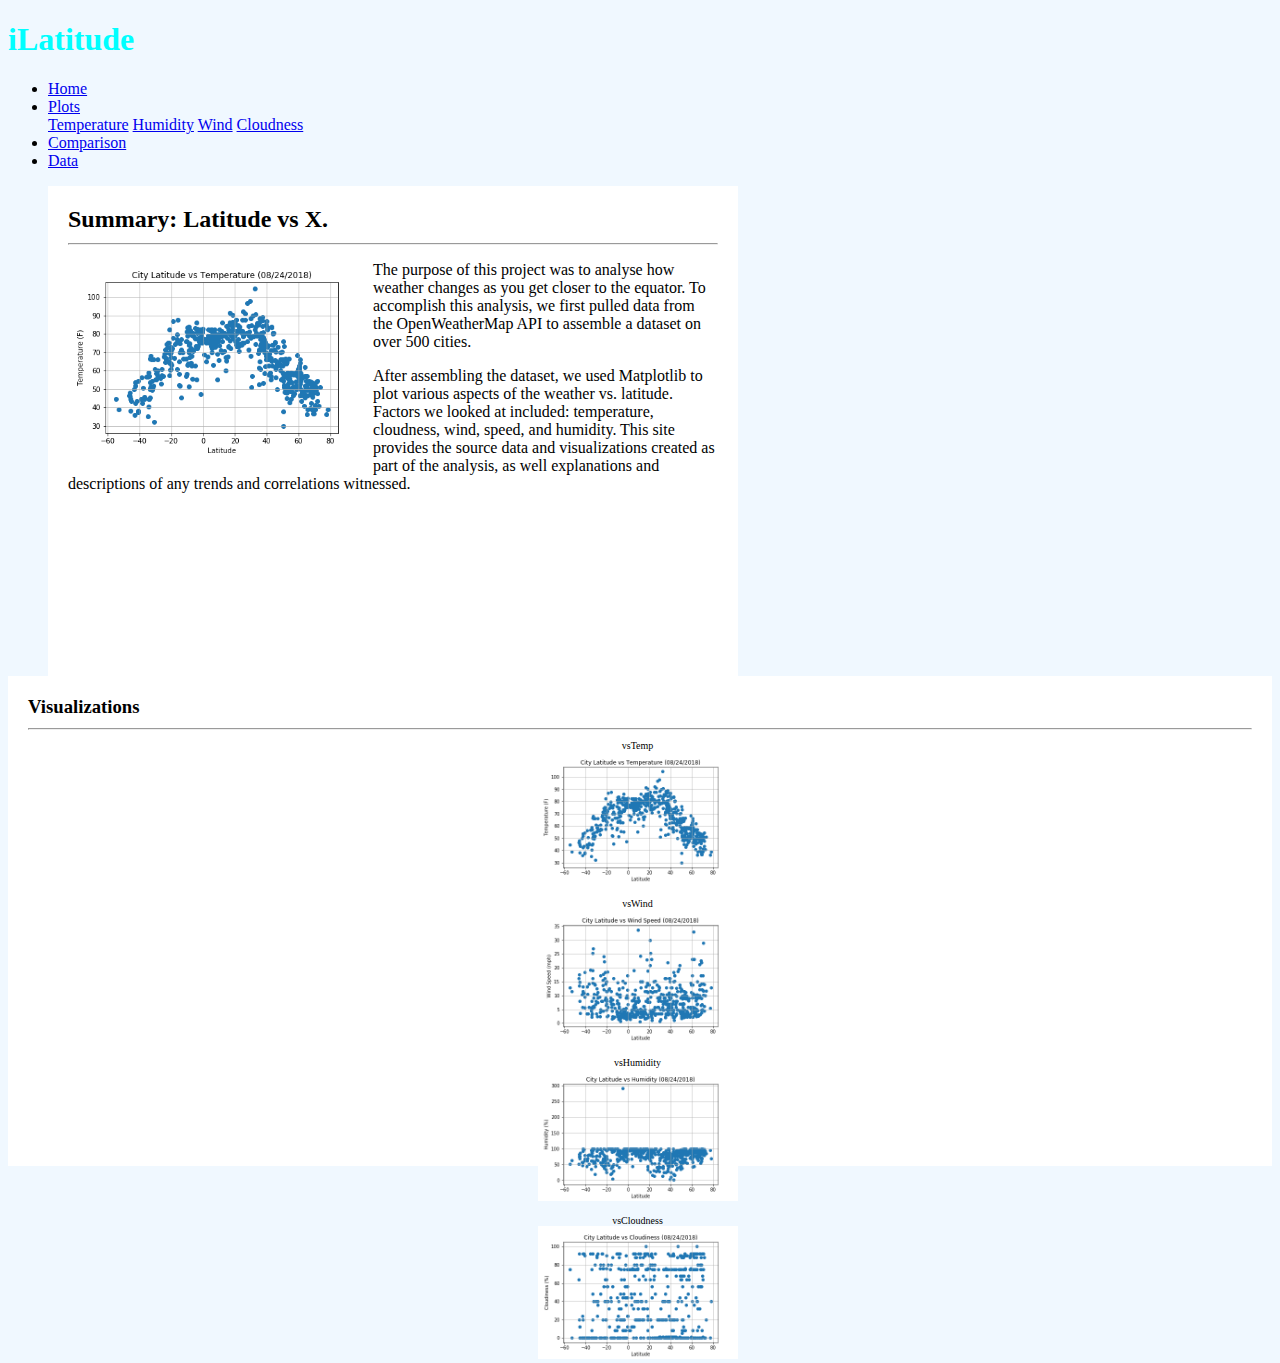
<file: index.html>
<!DOCTYPE html>
<html lang="en-us">

<head>

  <meta charset="UTF-8">
  <title>The Latitude Dashboard</title>

  <!-- Stylesheets -->
  <link rel="stylesheet" href="https://stackpath.bootstrapcdn.com/bootstrap/4.1.3/css/bootstrap.min.css" integrity="sha384-MCw98/SFnGE8fJT3GXwEOngsV7Zt27NXFoaoApmYm81iuXoPkFOJwJ8ERdknLPMO" crossorigin="anonymous">
  <link rel="stylesheet" href="styles.css">
</head>

<body>
  <!-- Creates the Overall Grid -->
  <header>
    <nav class="navbar navbar-expand-lg navbar-dark bg-dark">  
      <h1>iLatitude</h1>
      <div class="collapse navbar-collapse" id="navbarSupportedContent">
        <ul class="navbar-nav mr-auto">
            <li class="nav-item">
                <a class="nav-link" href="index.html">Home</a>
              </li>
          <li class="nav-item dropdown">
            <a class="nav-link dropdown-toggle" href="#" id="navbarDropdown" role="button" data-toggle="dropdown" aria-haspopup="true" aria-expanded="false">
                Plots
            </a>
            <div class="dropdown-menu" aria-labelledby="navbarDropdown">
              <a class="dropdown-item" href="vis_temp.html">Temperature</a>
              <a class="dropdown-item" href="vis_hum.html">Humidity</a>
              <a class="dropdown-item" href="vis_wind.html">Wind</a>
              <a class="dropdown-item" href="vis_clou.html">Cloudness</a>
            </div>
            <li class="nav-item">
                <a class="nav-link" href="comparison.html">Comparison</a>
              </li>
              <li class="nav-item">
                <a class="nav-link" href="data.html">Data</a>
              </li>
          </li>
        </ul>
      </div>
    </nav>
  </header> 

  
  <div id="grid">
    <div class="row">
      <div class="col-md-6">
        <div class="left_side">
          <h2>Summary: Latitude vs X.</h2>
          <hr>
          <img src="Images/Temp_Lat.png"  width="300" style="float: left" class="img_plot">
          <p>The purpose of this project was to analyse how weather changes as you get closer to the equator. To accomplish this analysis, we first pulled data from the OpenWeatherMap API to assemble a dataset on over 500 cities.</p>
          <p>After assembling the dataset, we used Matplotlib to plot various aspects of the weather vs. latitude. Factors we looked at included: temperature, cloudness, wind, speed, and humidity. This site provides the source data and visualizations created as part of the analysis, as well explanations and descriptions of any trends and correlations witnessed.</p>
        </div>
      </div>

      <div class="col-md-1"></div>
      <div class="col-md-4">
        <div class="right_side">
          <h3>Visualizations</h3>
          <hr>
          <div id="grid">
            <div class="row">
              <div class="col-md-6">
                <div class="img_plot"><p>vsTemp</p><a href="vis_temp.html"><img src="Images/Temp_Lat.png" width="200"></a></div>
              </div>
              <div class="col-md-6">
                <div class="img_plot"><p>vsWind</p><a href="vis_wind.html"><img src="Images/Wind_Lat.png" width="200"></a></div>
              </div>
            </div>
            <div class="row">
              <div class="col-md-6">
                <div class="img_plot"><p>vsHumidity</p><a href="vis_hum.html"><img src="Images/Hum_Lat.png" width="200"></a></div>
              </div>
              <div class="col-md-6">
                <div class="img_plot"><p>vsCloudness</p><a href="vis_clou.html"><img src="Images/Clou_Lat.png" width="200"></a></div>
              </div>
            </div>           
          </div>
        </div>
      </div>
      <div class="col-md-1"></div>
    </div>
  </div>

<script src="https://code.jquery.com/jquery-3.3.1.slim.min.js" integrity="sha384-q8i/X+965DzO0rT7abK41JStQIAqVgRVzpbzo5smXKp4YfRvH+8abtTE1Pi6jizo" crossorigin="anonymous"></script>
<script src="https://cdnjs.cloudflare.com/ajax/libs/popper.js/1.14.3/umd/popper.min.js" integrity="sha384-ZMP7rVo3mIykV+2+9J3UJ46jBk0WLaUAdn689aCwoqbBJiSnjAK/l8WvCWPIPm49" crossorigin="anonymous"></script>
<script src="https://stackpath.bootstrapcdn.com/bootstrap/4.1.3/js/bootstrap.min.js" integrity="sha384-ChfqqxuZUCnJSK3+MXmPNIyE6ZbWh2IMqE241rYiqJxyMiZ6OW/JmZQ5stwEULTy" crossorigin="anonymous"></script>
</body>

</html>
</file>
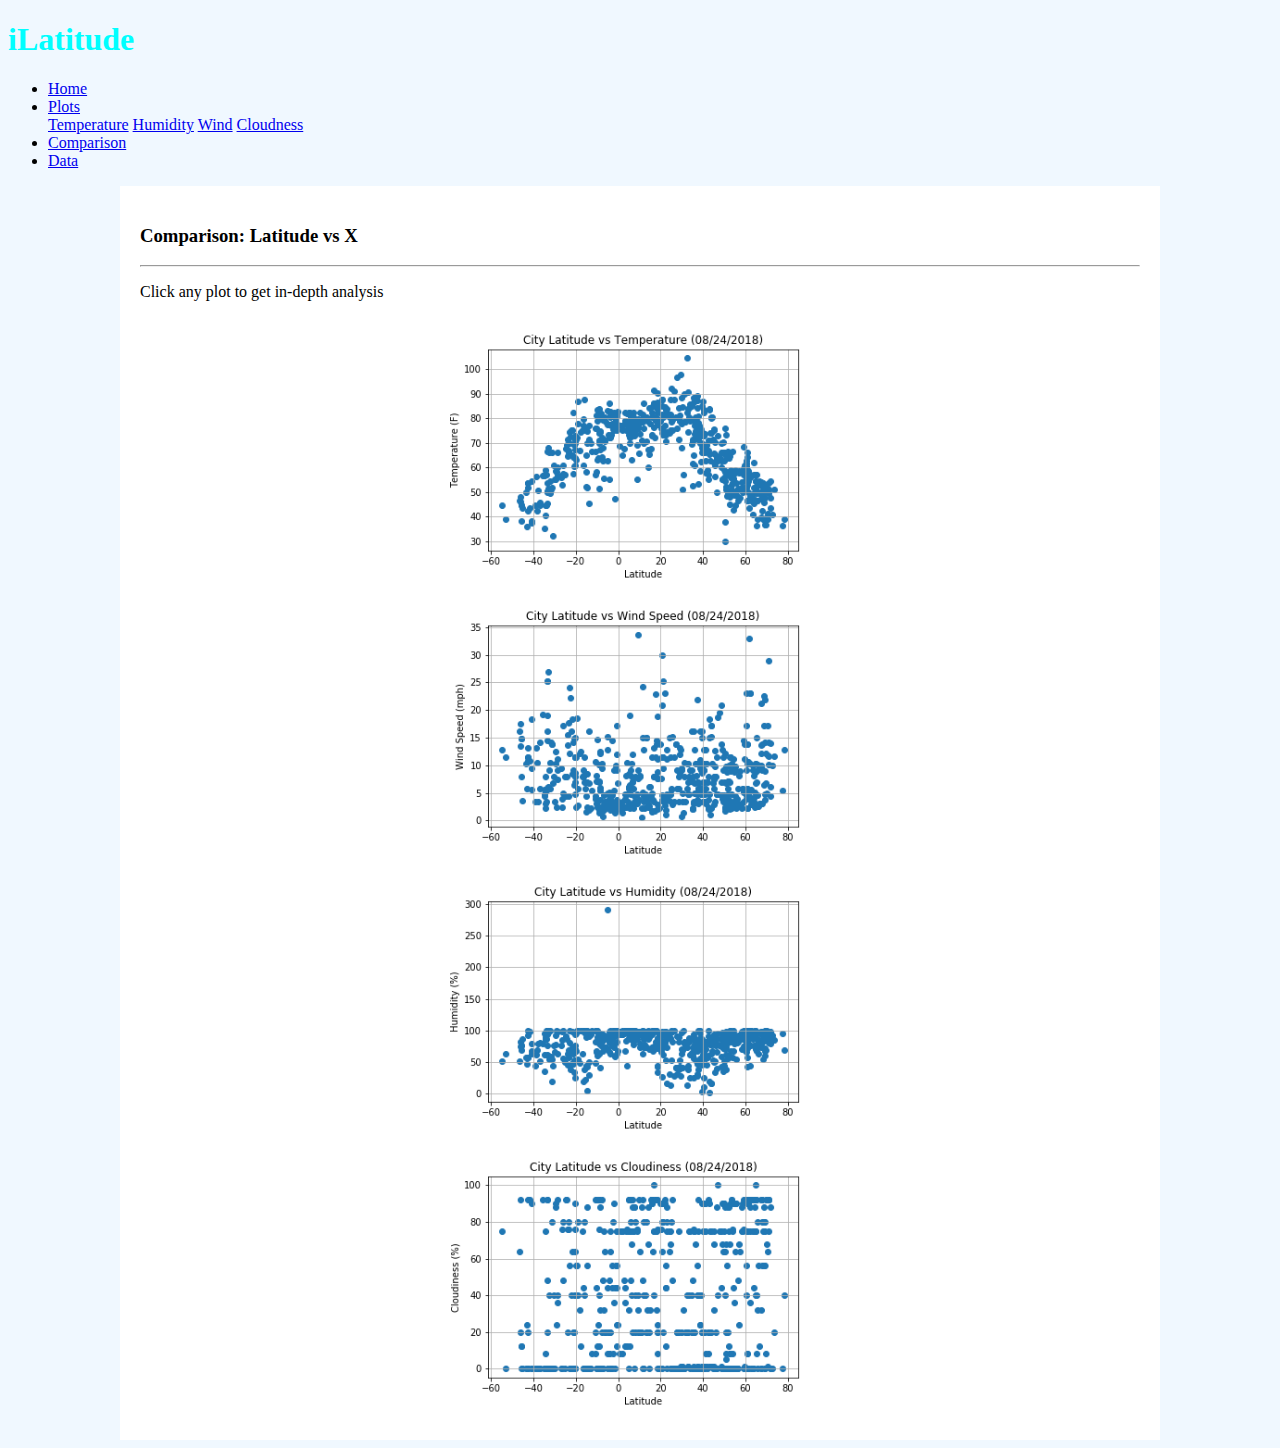
<file: comparison.html>
<!DOCTYPE html>
<html lang="en-us">

<head>

  <meta charset="UTF-8">
  <title>The Latitude Dashboard</title>

  <!-- Stylesheets -->
  <link rel="stylesheet" href="https://stackpath.bootstrapcdn.com/bootstrap/4.1.3/css/bootstrap.min.css" integrity="sha384-MCw98/SFnGE8fJT3GXwEOngsV7Zt27NXFoaoApmYm81iuXoPkFOJwJ8ERdknLPMO" crossorigin="anonymous">
  <link rel="stylesheet" href="styles.css">
</head>

<body>
  <!-- Creates the Overall Grid -->
  <header>
    <nav class="navbar navbar-expand-lg navbar-dark bg-dark">  
      <h1>iLatitude</h1>
      <div class="collapse navbar-collapse" id="navbarSupportedContent">
        <ul class="navbar-nav mr-auto">
            <li class="nav-item">
                <a class="nav-link" href="index.html">Home</a>
            </li>
          <li class="nav-item dropdown">
            <a class="nav-link dropdown-toggle" href="#" id="navbarDropdown" role="button" data-toggle="dropdown" aria-haspopup="true" aria-expanded="false">
                Plots
            </a>
            <div class="dropdown-menu" aria-labelledby="navbarDropdown">
              <a class="dropdown-item" href="vis_temp.html">Temperature</a>
              <a class="dropdown-item" href="vis_hum.html">Humidity</a>
              <a class="dropdown-item" href="vis_wind.html">Wind</a>
              <a class="dropdown-item" href="vis_clou.html">Cloudness</a>
            </div>
            <li class="nav-item">
                <a class="nav-link" href="comparison.html">Comparison</a>
              </li>
              <li class="nav-item">
                <a class="nav-link" href="data.html">Data</a>
              </li>
          </li>
        </ul>
      </div>
    </nav>
  </header> 

  
  <div id="grid">
    <div class="row">
      <div class="col-md-2"></div>
      <div class="col-md-8">
        <div class="comparison">
          <h3>Comparison: Latitude vs X</h3>
          <hr>
          <p>Click any plot to get in-depth analysis</p>
          <div id="grid">
            <div class="row">
              <div class="col-md-6">
                <div class="img_plot"><a href="vis_temp.html"><img src="Images/Temp_Lat.png" width="400"></a></div>
              </div>
              <div class="col-md-6">
                <div class="img_plot"><a href="vis_wind.html"><img src="Images/Wind_Lat.png" width="400"></a></div>
              </div>
            </div>
            <div class="row">
              <div class="col-md-6">
                <div class="img_plot"><a href="vis_hum.html"><img src="Images/Hum_Lat.png" width="400"></a></div>
              </div>
              <div class="col-md-6">
                <div class="img_plot"><a href="vis_clou.html"><img src="Images/Clou_Lat.png" width="400"></a></div>
              </div>
            </div>           
          </div>
        </div>
      </div>
      <div class="col-md-2"></div>
    </div>
  </div>

<script src="https://code.jquery.com/jquery-3.3.1.slim.min.js" integrity="sha384-q8i/X+965DzO0rT7abK41JStQIAqVgRVzpbzo5smXKp4YfRvH+8abtTE1Pi6jizo" crossorigin="anonymous"></script>
<script src="https://cdnjs.cloudflare.com/ajax/libs/popper.js/1.14.3/umd/popper.min.js" integrity="sha384-ZMP7rVo3mIykV+2+9J3UJ46jBk0WLaUAdn689aCwoqbBJiSnjAK/l8WvCWPIPm49" crossorigin="anonymous"></script>
<script src="https://stackpath.bootstrapcdn.com/bootstrap/4.1.3/js/bootstrap.min.js" integrity="sha384-ChfqqxuZUCnJSK3+MXmPNIyE6ZbWh2IMqE241rYiqJxyMiZ6OW/JmZQ5stwEULTy" crossorigin="anonymous"></script>
</body>

</html>
</file>
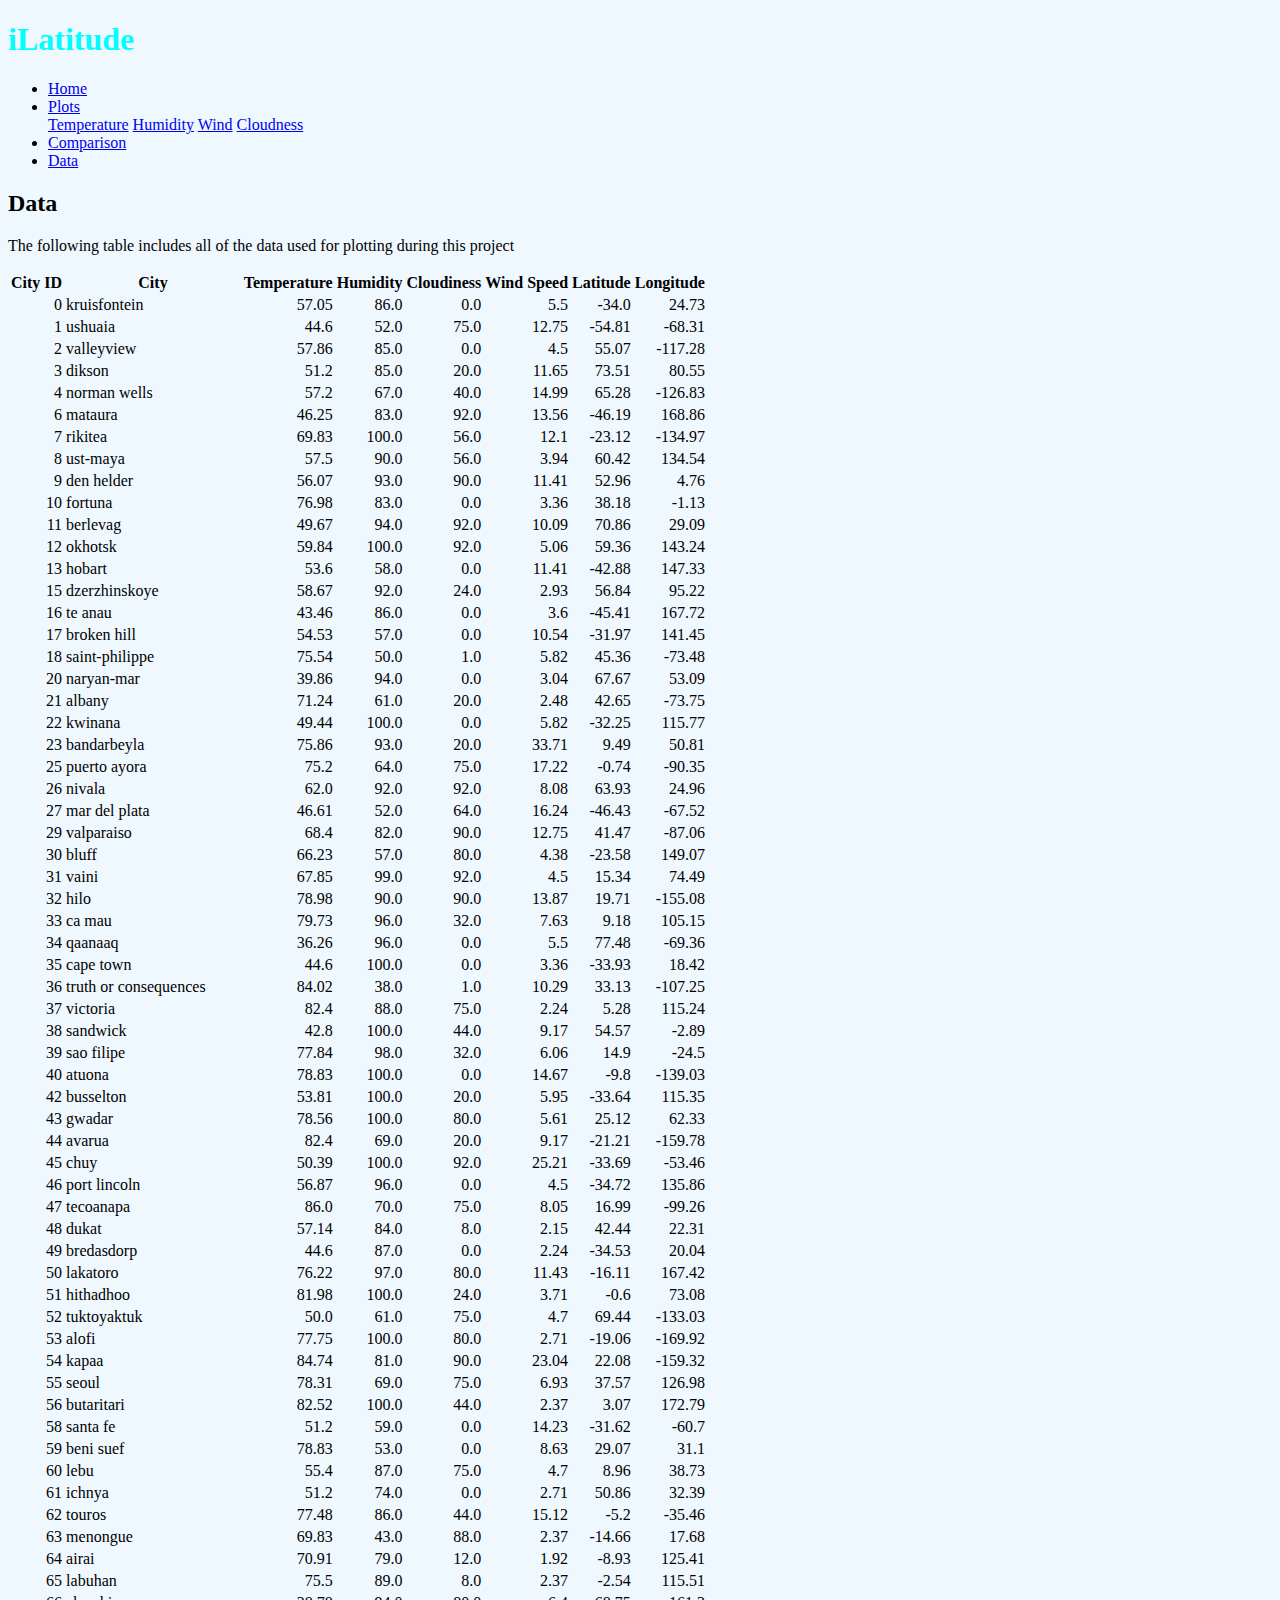
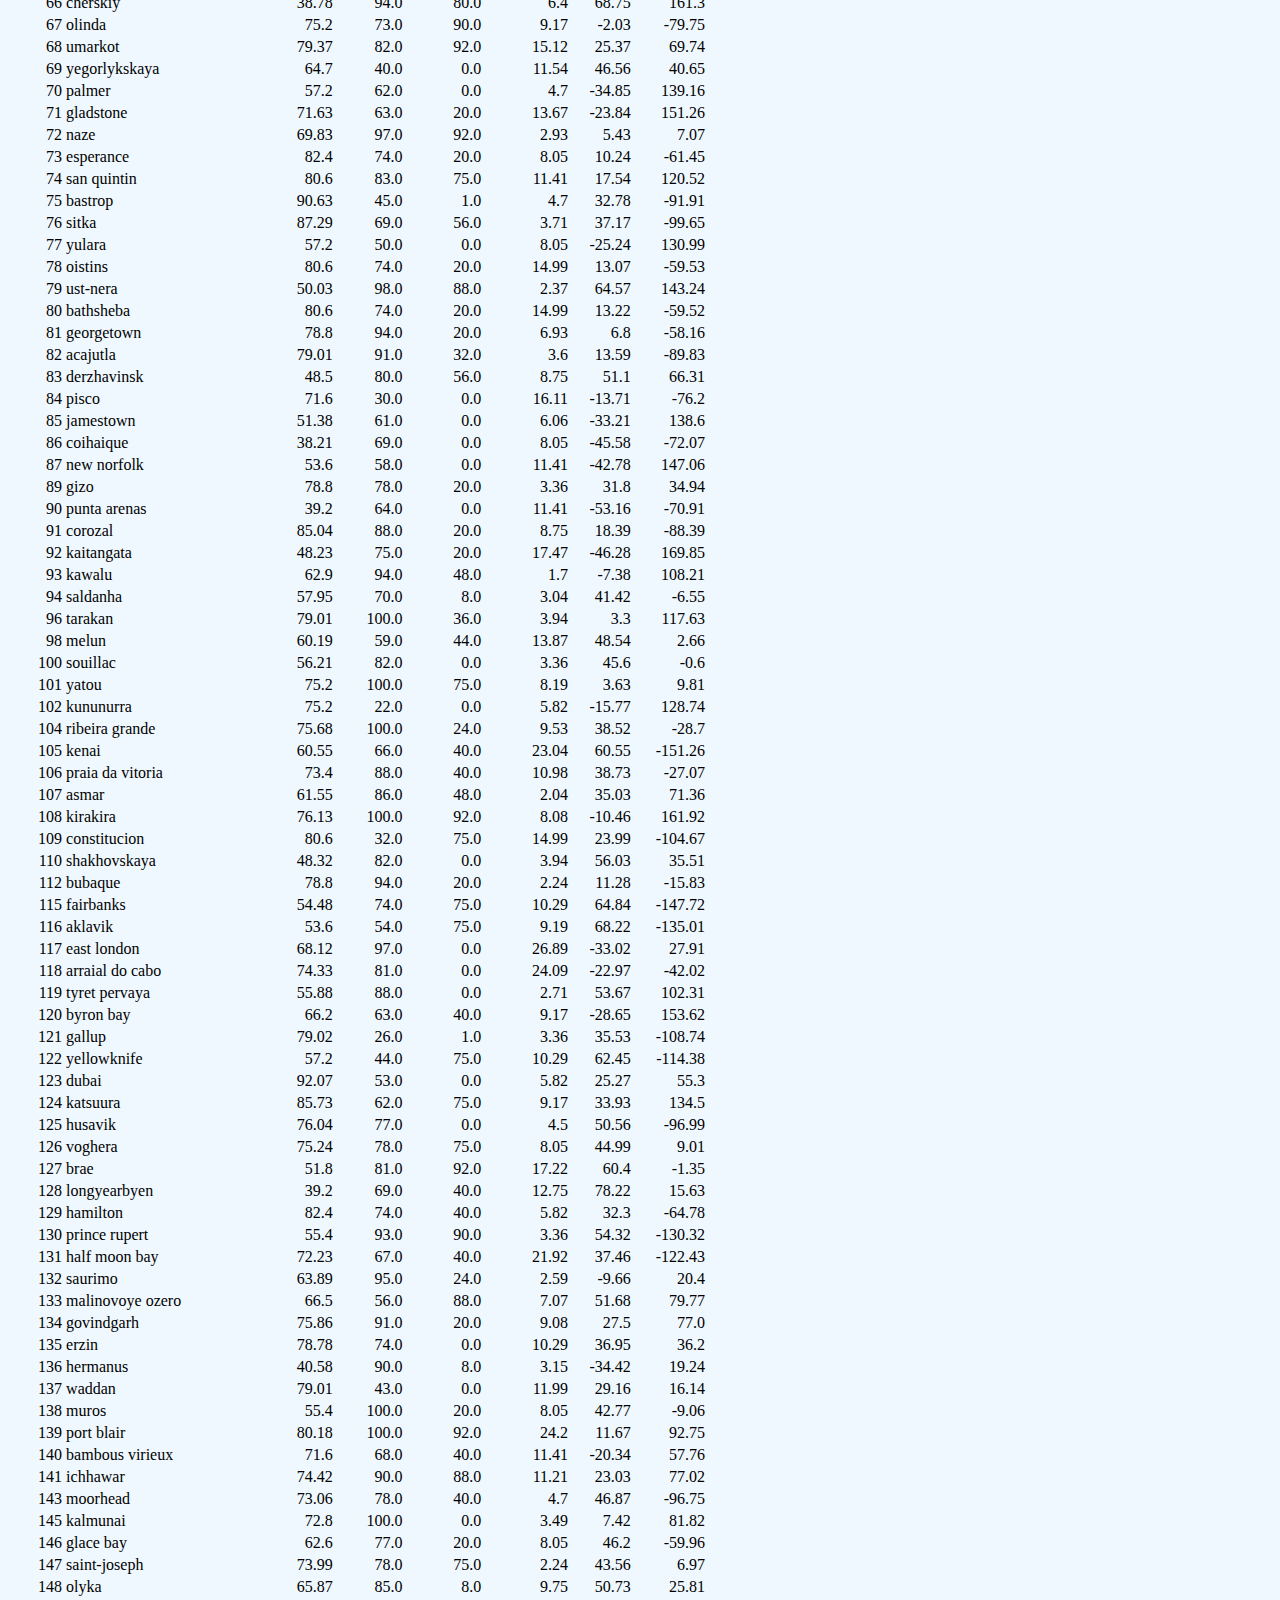
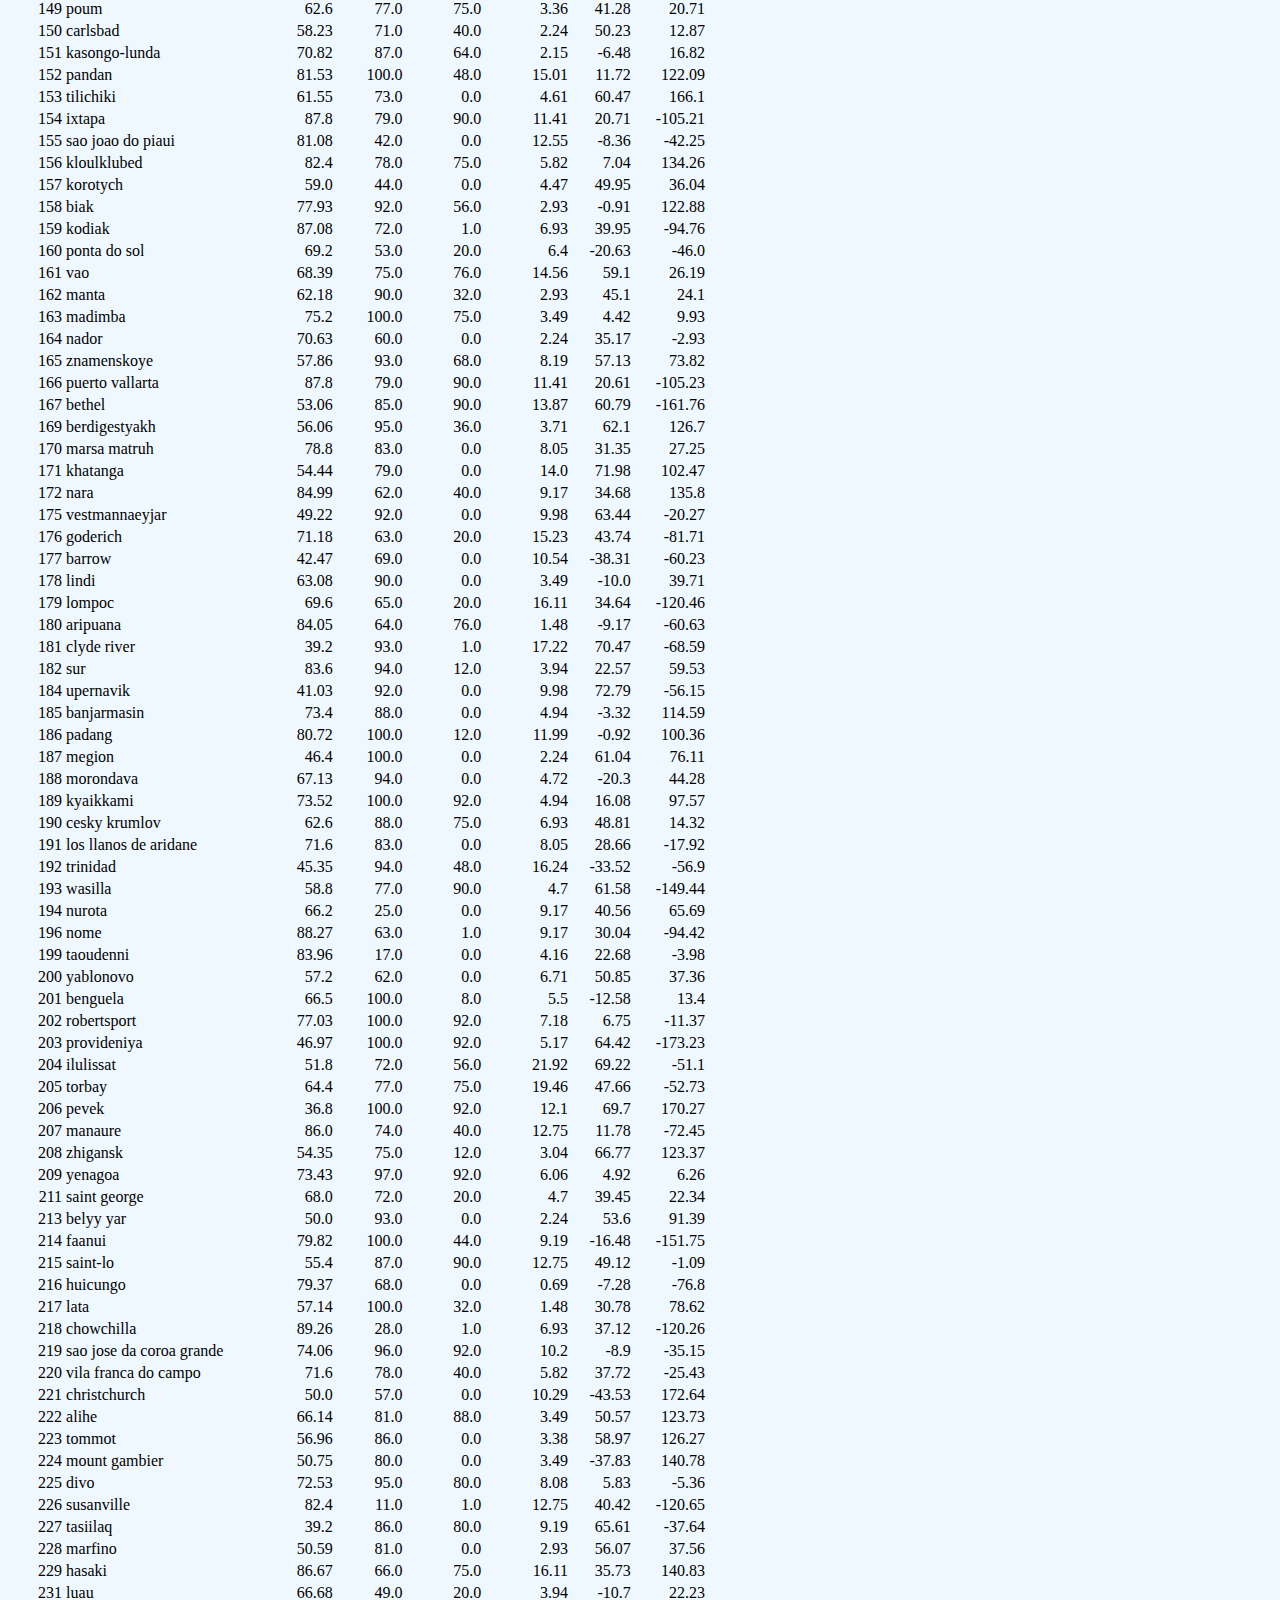
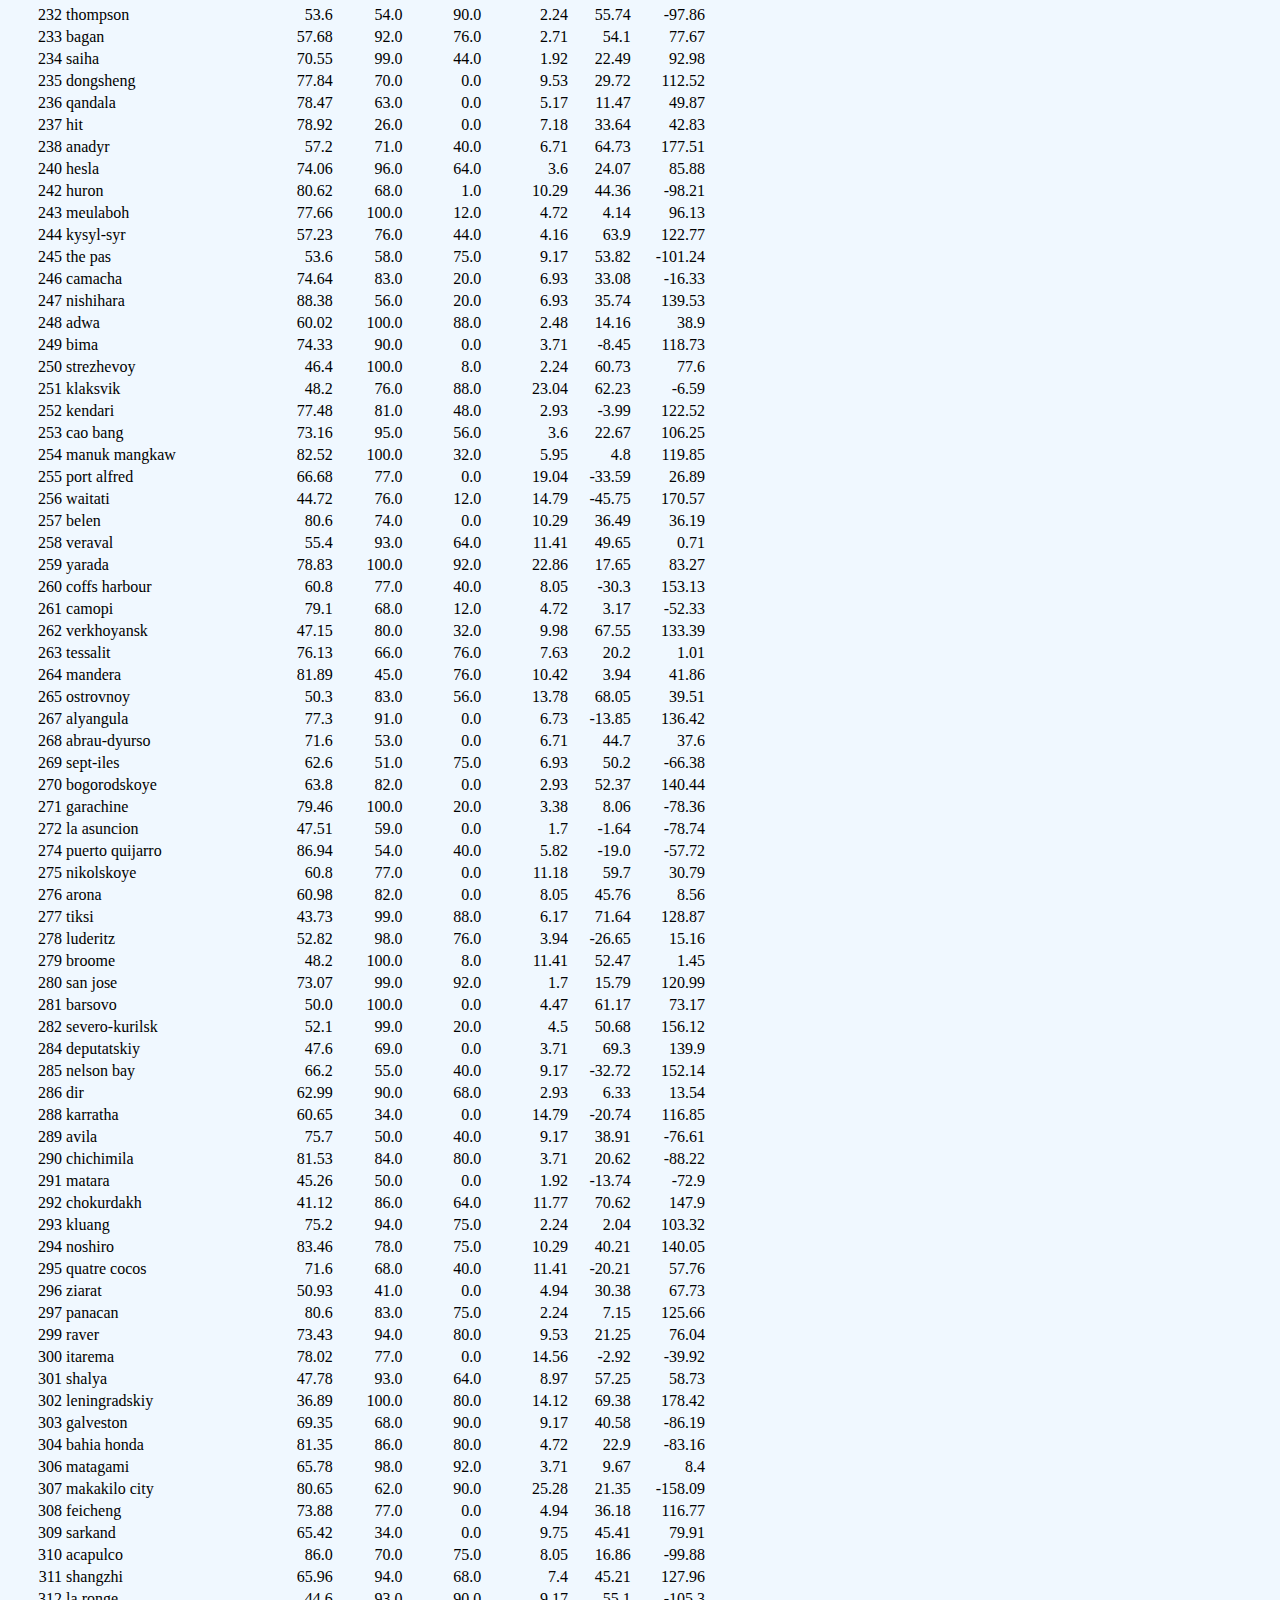
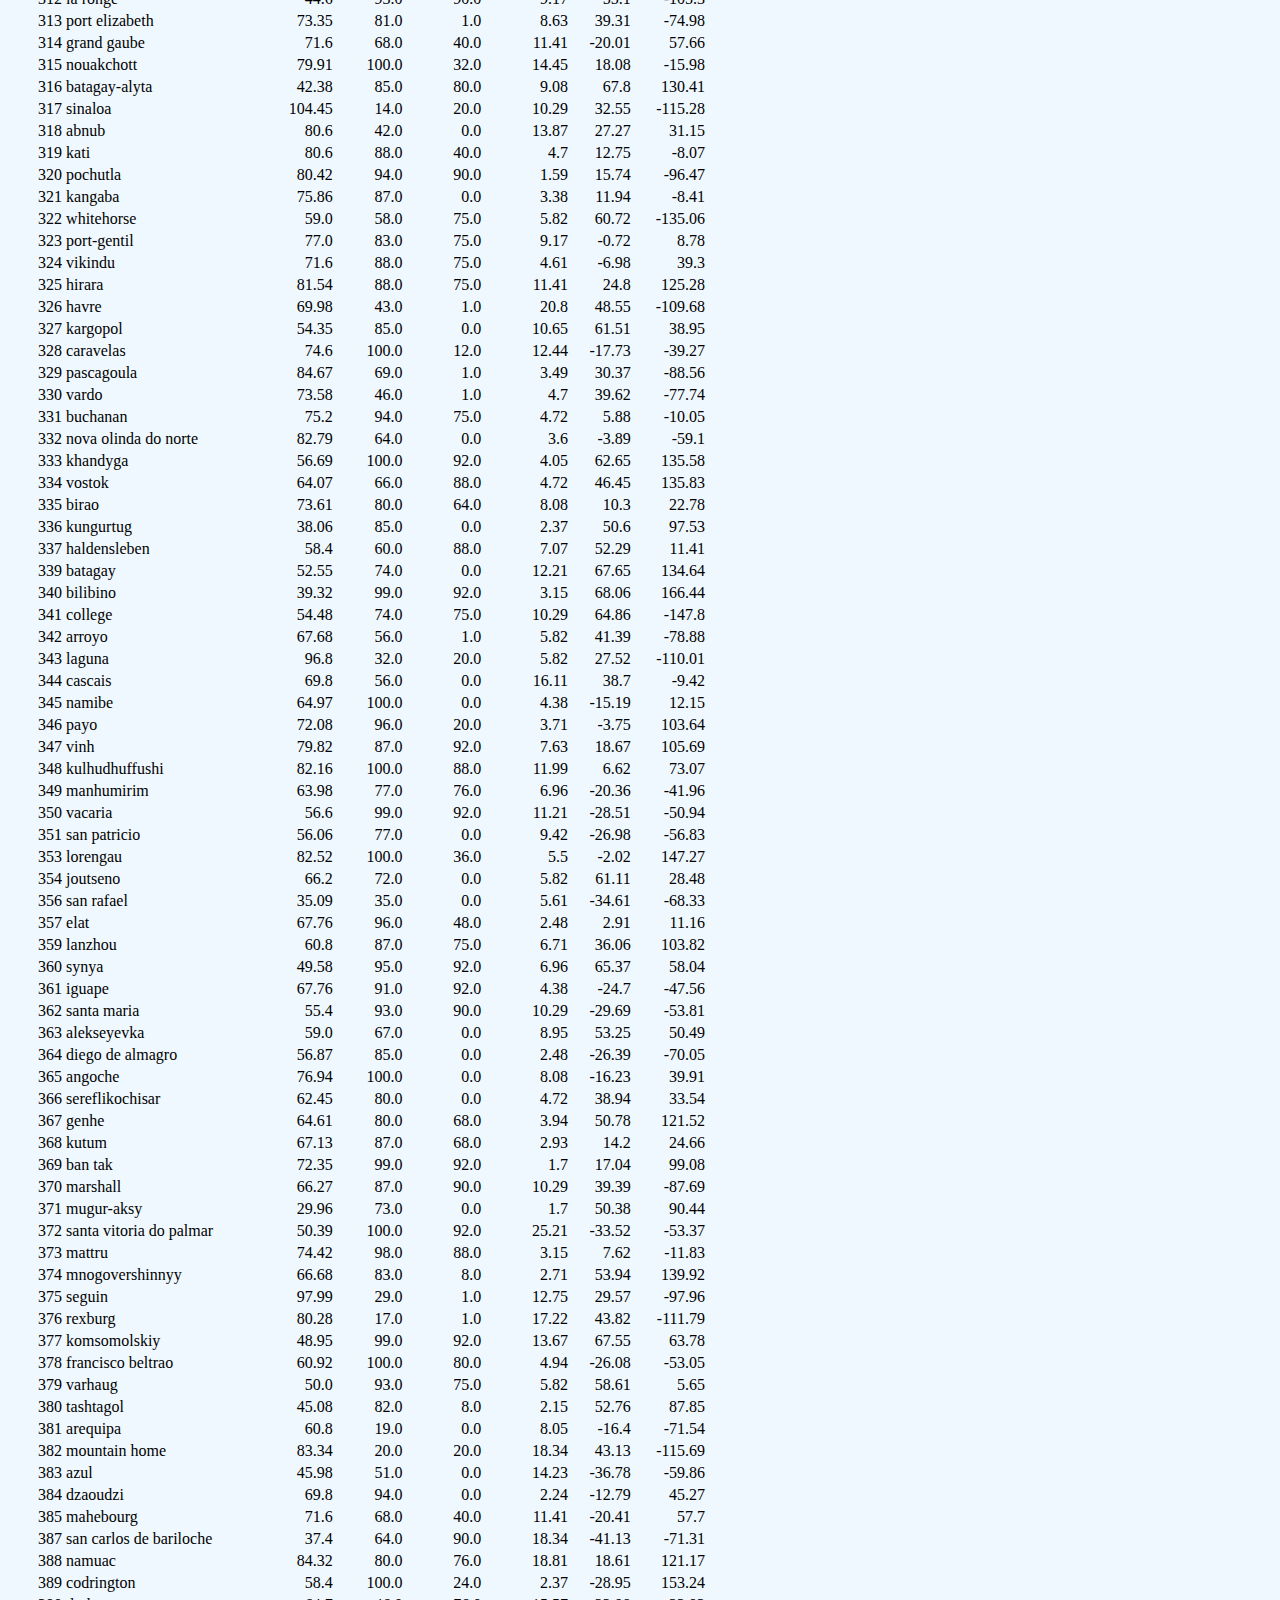
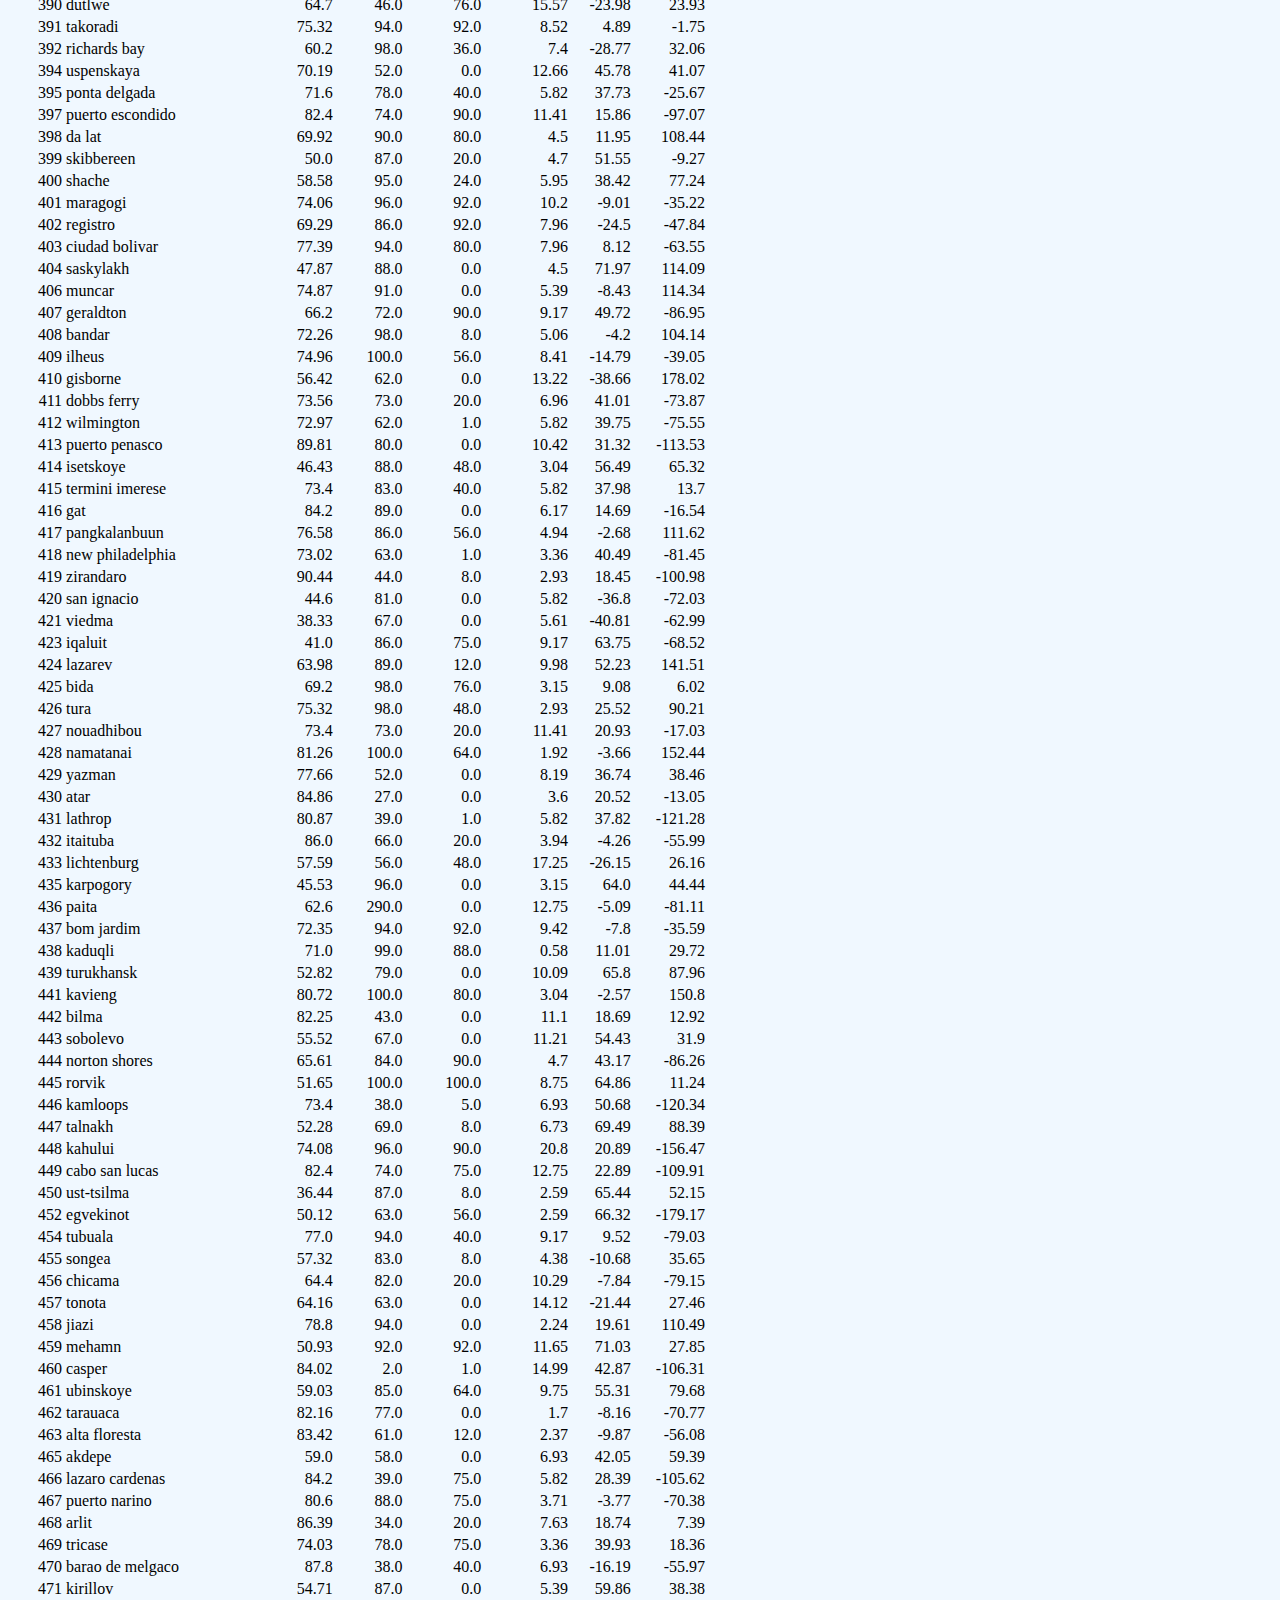
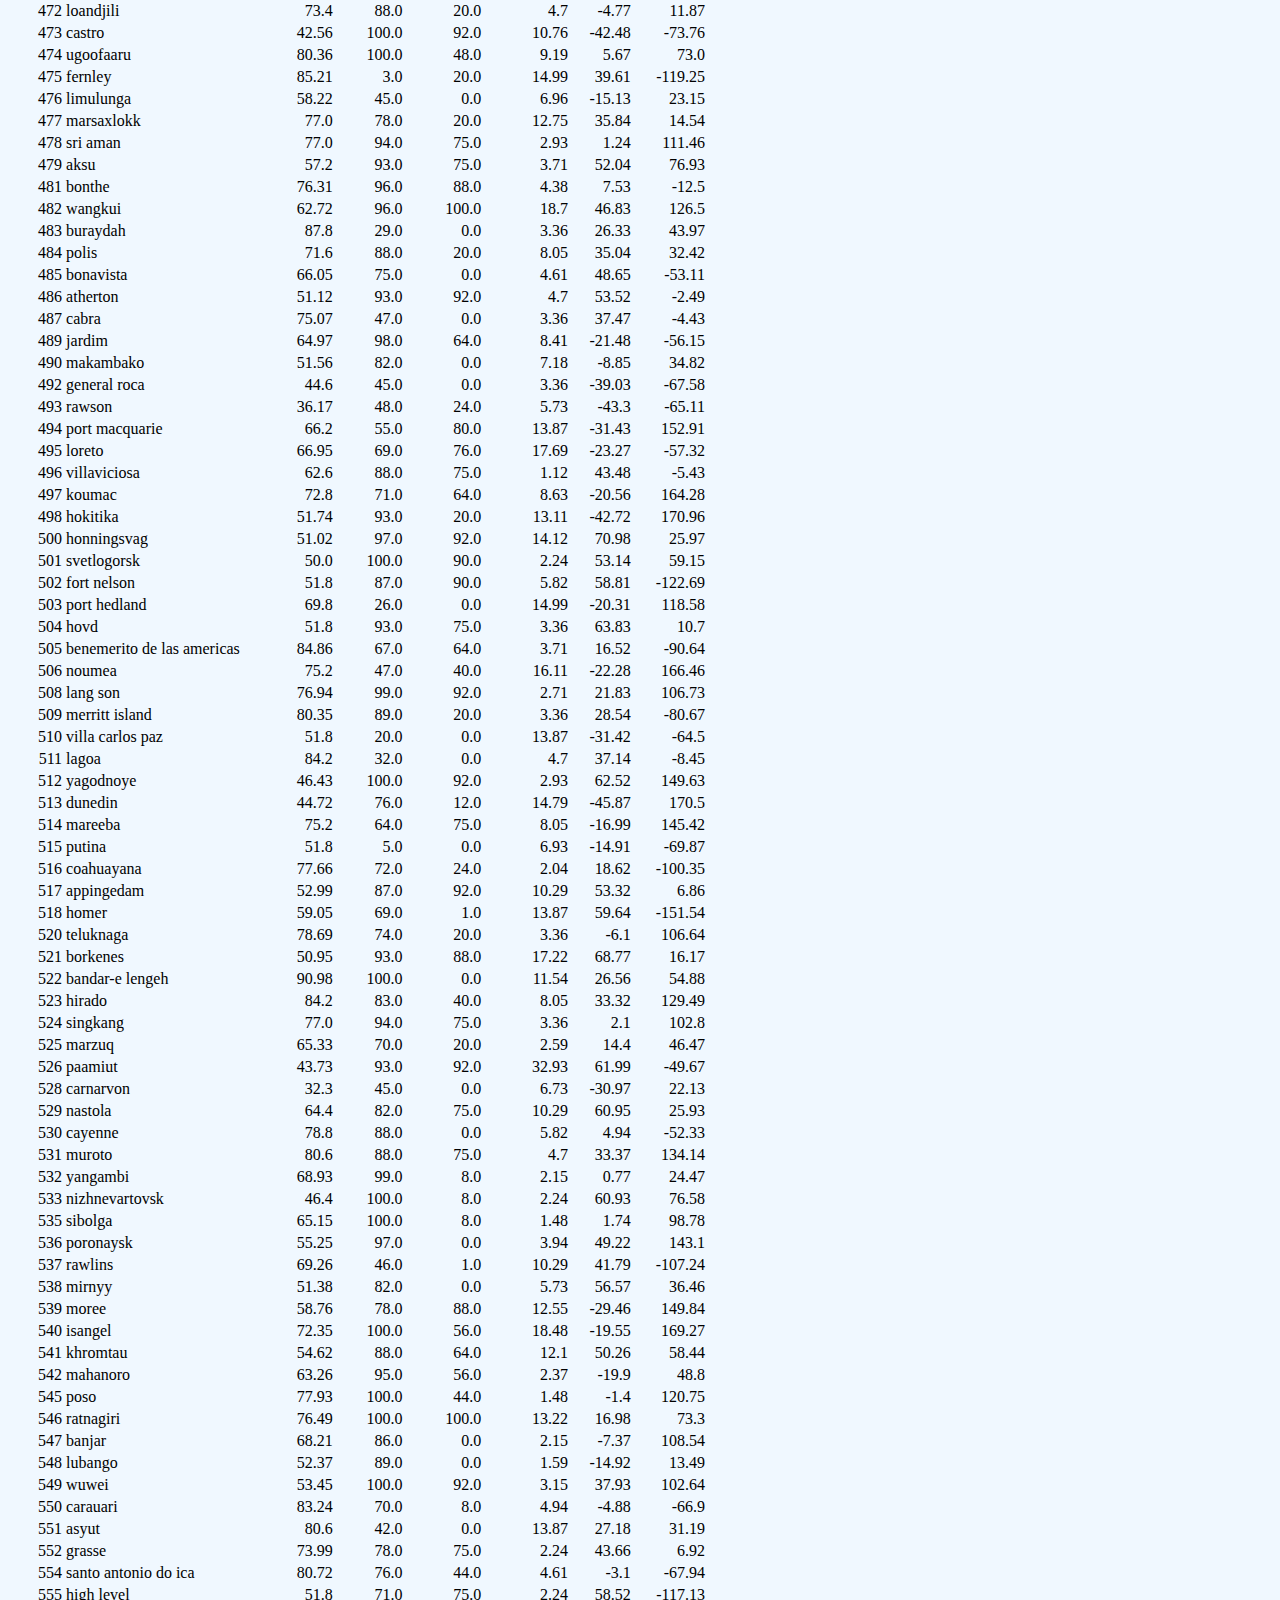
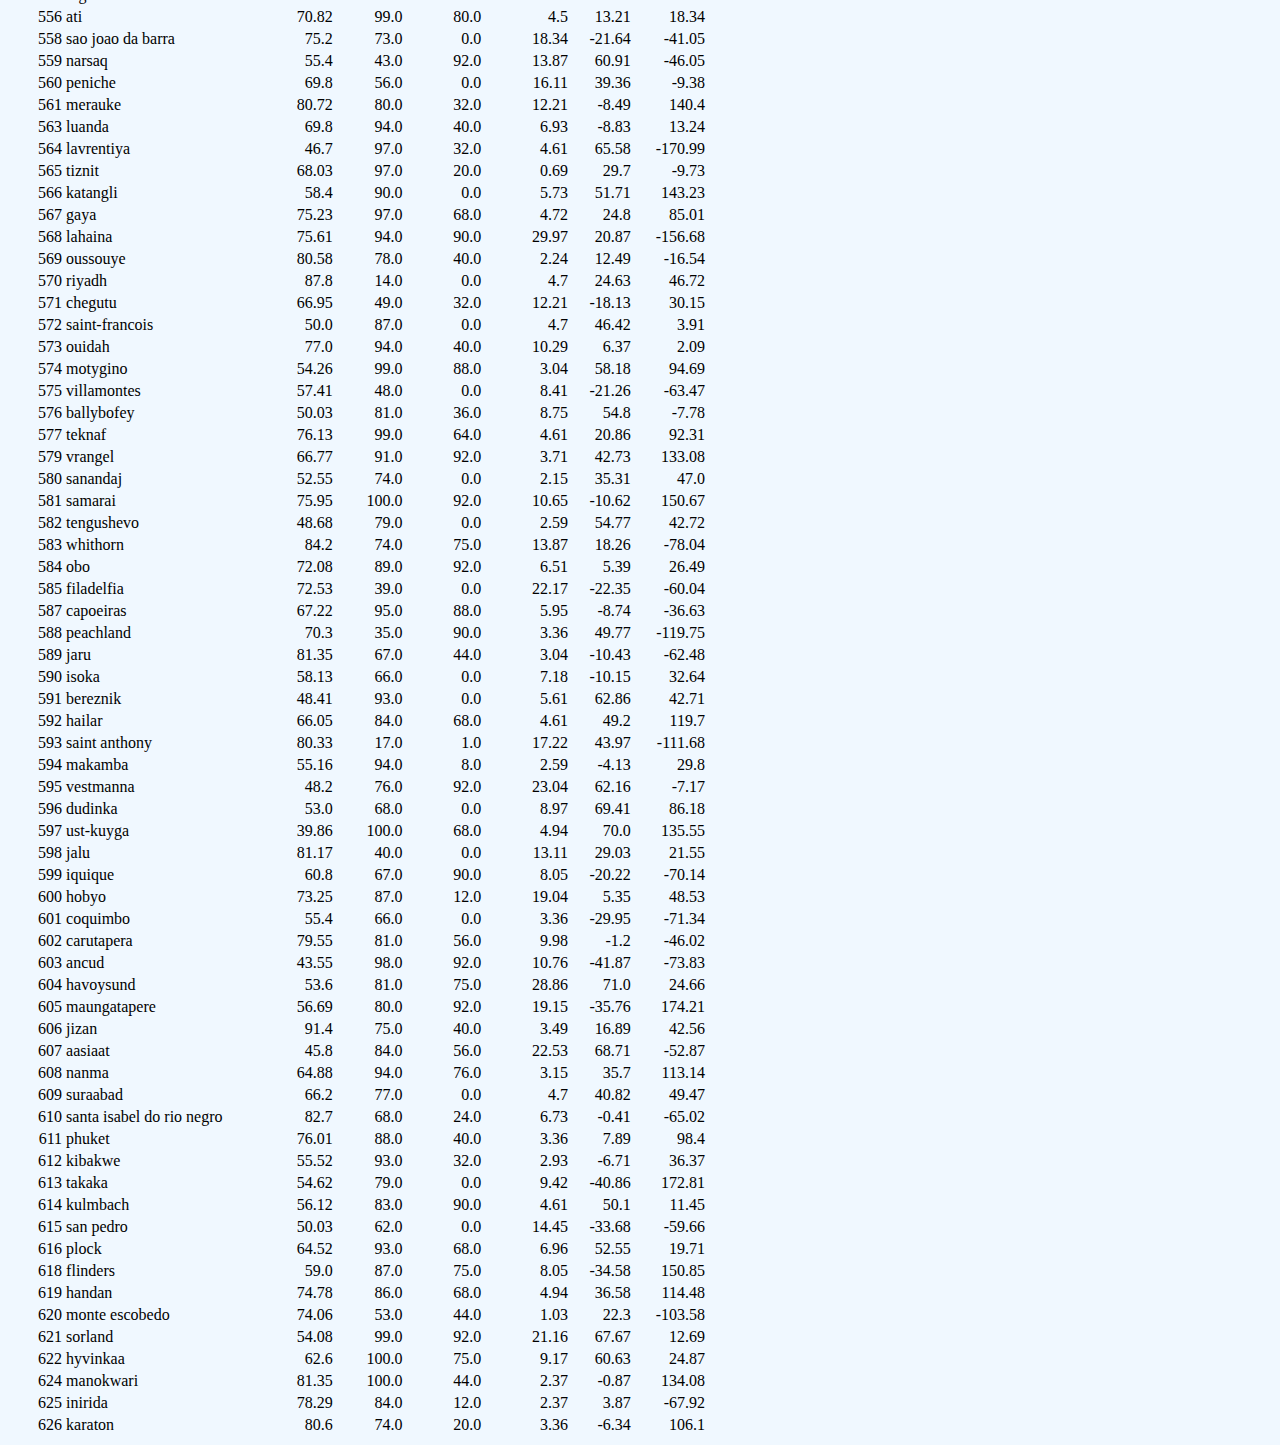
<file: data.html>
<!DOCTYPE html>
<html lang="en-us">

<head>

        <meta charset="UTF-8">
        <title>The Latitude Dashboard</title>
      
        <!-- Stylesheets -->
        <link rel="stylesheet" href="https://stackpath.bootstrapcdn.com/bootstrap/4.1.3/css/bootstrap.min.css" integrity="sha384-MCw98/SFnGE8fJT3GXwEOngsV7Zt27NXFoaoApmYm81iuXoPkFOJwJ8ERdknLPMO" crossorigin="anonymous">
        <link rel="stylesheet" href="styles.css">
</head>

<body>
  <!-- Creates the Overall Grid -->
  <header>
      <nav class="navbar navbar-expand-lg navbar-dark bg-dark">  
        <h1>iLatitude</h1>
        <div class="collapse navbar-collapse" id="navbarSupportedContent">
          <ul class="navbar-nav mr-auto">
              <li class="nav-item">
                  <a class="nav-link" href="index.html">Home</a>
              </li>
            <li class="nav-item dropdown">
              <a class="nav-link dropdown-toggle" href="#" id="navbarDropdown" role="button" data-toggle="dropdown" aria-haspopup="true" aria-expanded="false">
                  Plots
              </a>
              <div class="dropdown-menu" aria-labelledby="navbarDropdown">
                <a class="dropdown-item" href="vis_temp.html">Temperature</a>
                <a class="dropdown-item" href="vis_hum.html">Humidity</a>
                <a class="dropdown-item" href="vis_wind.html">Wind</a>
                <a class="dropdown-item" href="vis_clou.html">Cloudness</a>
              </div>
              <li class="nav-item">
                  <a class="nav-link" href="comparison.html">Comparison</a>
                </li>
                <li class="nav-item">
                  <a class="nav-link" href="data.html">Data</a>
                </li>
            </li>
          </ul>
        </div>
      </nav>
    </header> 

    <div id="grid">
        <div class="row">
          <div class="col-md-2"></div>
          <div class="col-md-8">
            <h2>Data</h2>
            <p>The following table includes all of the data used for plotting during this project</p>
    
    <table class="table table-bordered table-hover table-condensed">
        <thead><tr><th title="Field #1">City ID</th>
        <th title="Field #2">City</th>
        <th title="Field #3">Temperature</th>
        <th title="Field #4">Humidity</th>
        <th title="Field #5">Cloudiness</th>
        <th title="Field #6">Wind Speed</th>
        <th title="Field #7">Latitude</th>
        <th title="Field #8">Longitude</th>
        </tr></thead>
        <tbody><tr>
        <td align="right">0</td>
        <td>kruisfontein</td>
        <td align="right">57.05</td>
        <td align="right">86.0</td>
        <td align="right">0.0</td>
        <td align="right">5.5</td>
        <td align="right">-34.0</td>
        <td align="right">24.73</td>
        </tr>
        <tr>
        <td align="right">1</td>
        <td>ushuaia</td>
        <td align="right">44.6</td>
        <td align="right">52.0</td>
        <td align="right">75.0</td>
        <td align="right">12.75</td>
        <td align="right">-54.81</td>
        <td align="right">-68.31</td>
        </tr>
        <tr>
        <td align="right">2</td>
        <td>valleyview</td>
        <td align="right">57.86</td>
        <td align="right">85.0</td>
        <td align="right">0.0</td>
        <td align="right">4.5</td>
        <td align="right">55.07</td>
        <td align="right">-117.28</td>
        </tr>
        <tr>
        <td align="right">3</td>
        <td>dikson</td>
        <td align="right">51.2</td>
        <td align="right">85.0</td>
        <td align="right">20.0</td>
        <td align="right">11.65</td>
        <td align="right">73.51</td>
        <td align="right">80.55</td>
        </tr>
        <tr>
        <td align="right">4</td>
        <td>norman wells</td>
        <td align="right">57.2</td>
        <td align="right">67.0</td>
        <td align="right">40.0</td>
        <td align="right">14.99</td>
        <td align="right">65.28</td>
        <td align="right">-126.83</td>
        </tr>
        <tr>
        <td align="right">6</td>
        <td>mataura</td>
        <td align="right">46.25</td>
        <td align="right">83.0</td>
        <td align="right">92.0</td>
        <td align="right">13.56</td>
        <td align="right">-46.19</td>
        <td align="right">168.86</td>
        </tr>
        <tr>
        <td align="right">7</td>
        <td>rikitea</td>
        <td align="right">69.83</td>
        <td align="right">100.0</td>
        <td align="right">56.0</td>
        <td align="right">12.1</td>
        <td align="right">-23.12</td>
        <td align="right">-134.97</td>
        </tr>
        <tr>
        <td align="right">8</td>
        <td>ust-maya</td>
        <td align="right">57.5</td>
        <td align="right">90.0</td>
        <td align="right">56.0</td>
        <td align="right">3.94</td>
        <td align="right">60.42</td>
        <td align="right">134.54</td>
        </tr>
        <tr>
        <td align="right">9</td>
        <td>den helder</td>
        <td align="right">56.07</td>
        <td align="right">93.0</td>
        <td align="right">90.0</td>
        <td align="right">11.41</td>
        <td align="right">52.96</td>
        <td align="right">4.76</td>
        </tr>
        <tr>
        <td align="right">10</td>
        <td>fortuna</td>
        <td align="right">76.98</td>
        <td align="right">83.0</td>
        <td align="right">0.0</td>
        <td align="right">3.36</td>
        <td align="right">38.18</td>
        <td align="right">-1.13</td>
        </tr>
        <tr>
        <td align="right">11</td>
        <td>berlevag</td>
        <td align="right">49.67</td>
        <td align="right">94.0</td>
        <td align="right">92.0</td>
        <td align="right">10.09</td>
        <td align="right">70.86</td>
        <td align="right">29.09</td>
        </tr>
        <tr>
        <td align="right">12</td>
        <td>okhotsk</td>
        <td align="right">59.84</td>
        <td align="right">100.0</td>
        <td align="right">92.0</td>
        <td align="right">5.06</td>
        <td align="right">59.36</td>
        <td align="right">143.24</td>
        </tr>
        <tr>
        <td align="right">13</td>
        <td>hobart</td>
        <td align="right">53.6</td>
        <td align="right">58.0</td>
        <td align="right">0.0</td>
        <td align="right">11.41</td>
        <td align="right">-42.88</td>
        <td align="right">147.33</td>
        </tr>
        <tr>
        <td align="right">15</td>
        <td>dzerzhinskoye</td>
        <td align="right">58.67</td>
        <td align="right">92.0</td>
        <td align="right">24.0</td>
        <td align="right">2.93</td>
        <td align="right">56.84</td>
        <td align="right">95.22</td>
        </tr>
        <tr>
        <td align="right">16</td>
        <td>te anau</td>
        <td align="right">43.46</td>
        <td align="right">86.0</td>
        <td align="right">0.0</td>
        <td align="right">3.6</td>
        <td align="right">-45.41</td>
        <td align="right">167.72</td>
        </tr>
        <tr>
        <td align="right">17</td>
        <td>broken hill</td>
        <td align="right">54.53</td>
        <td align="right">57.0</td>
        <td align="right">0.0</td>
        <td align="right">10.54</td>
        <td align="right">-31.97</td>
        <td align="right">141.45</td>
        </tr>
        <tr>
        <td align="right">18</td>
        <td>saint-philippe</td>
        <td align="right">75.54</td>
        <td align="right">50.0</td>
        <td align="right">1.0</td>
        <td align="right">5.82</td>
        <td align="right">45.36</td>
        <td align="right">-73.48</td>
        </tr>
        <tr>
        <td align="right">20</td>
        <td>naryan-mar</td>
        <td align="right">39.86</td>
        <td align="right">94.0</td>
        <td align="right">0.0</td>
        <td align="right">3.04</td>
        <td align="right">67.67</td>
        <td align="right">53.09</td>
        </tr>
        <tr>
        <td align="right">21</td>
        <td>albany</td>
        <td align="right">71.24</td>
        <td align="right">61.0</td>
        <td align="right">20.0</td>
        <td align="right">2.48</td>
        <td align="right">42.65</td>
        <td align="right">-73.75</td>
        </tr>
        <tr>
        <td align="right">22</td>
        <td>kwinana</td>
        <td align="right">49.44</td>
        <td align="right">100.0</td>
        <td align="right">0.0</td>
        <td align="right">5.82</td>
        <td align="right">-32.25</td>
        <td align="right">115.77</td>
        </tr>
        <tr>
        <td align="right">23</td>
        <td>bandarbeyla</td>
        <td align="right">75.86</td>
        <td align="right">93.0</td>
        <td align="right">20.0</td>
        <td align="right">33.71</td>
        <td align="right">9.49</td>
        <td align="right">50.81</td>
        </tr>
        <tr>
        <td align="right">25</td>
        <td>puerto ayora</td>
        <td align="right">75.2</td>
        <td align="right">64.0</td>
        <td align="right">75.0</td>
        <td align="right">17.22</td>
        <td align="right">-0.74</td>
        <td align="right">-90.35</td>
        </tr>
        <tr>
        <td align="right">26</td>
        <td>nivala</td>
        <td align="right">62.0</td>
        <td align="right">92.0</td>
        <td align="right">92.0</td>
        <td align="right">8.08</td>
        <td align="right">63.93</td>
        <td align="right">24.96</td>
        </tr>
        <tr>
        <td align="right">27</td>
        <td>mar del plata</td>
        <td align="right">46.61</td>
        <td align="right">52.0</td>
        <td align="right">64.0</td>
        <td align="right">16.24</td>
        <td align="right">-46.43</td>
        <td align="right">-67.52</td>
        </tr>
        <tr>
        <td align="right">29</td>
        <td>valparaiso</td>
        <td align="right">68.4</td>
        <td align="right">82.0</td>
        <td align="right">90.0</td>
        <td align="right">12.75</td>
        <td align="right">41.47</td>
        <td align="right">-87.06</td>
        </tr>
        <tr>
        <td align="right">30</td>
        <td>bluff</td>
        <td align="right">66.23</td>
        <td align="right">57.0</td>
        <td align="right">80.0</td>
        <td align="right">4.38</td>
        <td align="right">-23.58</td>
        <td align="right">149.07</td>
        </tr>
        <tr>
        <td align="right">31</td>
        <td>vaini</td>
        <td align="right">67.85</td>
        <td align="right">99.0</td>
        <td align="right">92.0</td>
        <td align="right">4.5</td>
        <td align="right">15.34</td>
        <td align="right">74.49</td>
        </tr>
        <tr>
        <td align="right">32</td>
        <td>hilo</td>
        <td align="right">78.98</td>
        <td align="right">90.0</td>
        <td align="right">90.0</td>
        <td align="right">13.87</td>
        <td align="right">19.71</td>
        <td align="right">-155.08</td>
        </tr>
        <tr>
        <td align="right">33</td>
        <td>ca mau</td>
        <td align="right">79.73</td>
        <td align="right">96.0</td>
        <td align="right">32.0</td>
        <td align="right">7.63</td>
        <td align="right">9.18</td>
        <td align="right">105.15</td>
        </tr>
        <tr>
        <td align="right">34</td>
        <td>qaanaaq</td>
        <td align="right">36.26</td>
        <td align="right">96.0</td>
        <td align="right">0.0</td>
        <td align="right">5.5</td>
        <td align="right">77.48</td>
        <td align="right">-69.36</td>
        </tr>
        <tr>
        <td align="right">35</td>
        <td>cape town</td>
        <td align="right">44.6</td>
        <td align="right">100.0</td>
        <td align="right">0.0</td>
        <td align="right">3.36</td>
        <td align="right">-33.93</td>
        <td align="right">18.42</td>
        </tr>
        <tr>
        <td align="right">36</td>
        <td>truth or consequences</td>
        <td align="right">84.02</td>
        <td align="right">38.0</td>
        <td align="right">1.0</td>
        <td align="right">10.29</td>
        <td align="right">33.13</td>
        <td align="right">-107.25</td>
        </tr>
        <tr>
        <td align="right">37</td>
        <td>victoria</td>
        <td align="right">82.4</td>
        <td align="right">88.0</td>
        <td align="right">75.0</td>
        <td align="right">2.24</td>
        <td align="right">5.28</td>
        <td align="right">115.24</td>
        </tr>
        <tr>
        <td align="right">38</td>
        <td>sandwick</td>
        <td align="right">42.8</td>
        <td align="right">100.0</td>
        <td align="right">44.0</td>
        <td align="right">9.17</td>
        <td align="right">54.57</td>
        <td align="right">-2.89</td>
        </tr>
        <tr>
        <td align="right">39</td>
        <td>sao filipe</td>
        <td align="right">77.84</td>
        <td align="right">98.0</td>
        <td align="right">32.0</td>
        <td align="right">6.06</td>
        <td align="right">14.9</td>
        <td align="right">-24.5</td>
        </tr>
        <tr>
        <td align="right">40</td>
        <td>atuona</td>
        <td align="right">78.83</td>
        <td align="right">100.0</td>
        <td align="right">0.0</td>
        <td align="right">14.67</td>
        <td align="right">-9.8</td>
        <td align="right">-139.03</td>
        </tr>
        <tr>
        <td align="right">42</td>
        <td>busselton</td>
        <td align="right">53.81</td>
        <td align="right">100.0</td>
        <td align="right">20.0</td>
        <td align="right">5.95</td>
        <td align="right">-33.64</td>
        <td align="right">115.35</td>
        </tr>
        <tr>
        <td align="right">43</td>
        <td>gwadar</td>
        <td align="right">78.56</td>
        <td align="right">100.0</td>
        <td align="right">80.0</td>
        <td align="right">5.61</td>
        <td align="right">25.12</td>
        <td align="right">62.33</td>
        </tr>
        <tr>
        <td align="right">44</td>
        <td>avarua</td>
        <td align="right">82.4</td>
        <td align="right">69.0</td>
        <td align="right">20.0</td>
        <td align="right">9.17</td>
        <td align="right">-21.21</td>
        <td align="right">-159.78</td>
        </tr>
        <tr>
        <td align="right">45</td>
        <td>chuy</td>
        <td align="right">50.39</td>
        <td align="right">100.0</td>
        <td align="right">92.0</td>
        <td align="right">25.21</td>
        <td align="right">-33.69</td>
        <td align="right">-53.46</td>
        </tr>
        <tr>
        <td align="right">46</td>
        <td>port lincoln</td>
        <td align="right">56.87</td>
        <td align="right">96.0</td>
        <td align="right">0.0</td>
        <td align="right">4.5</td>
        <td align="right">-34.72</td>
        <td align="right">135.86</td>
        </tr>
        <tr>
        <td align="right">47</td>
        <td>tecoanapa</td>
        <td align="right">86.0</td>
        <td align="right">70.0</td>
        <td align="right">75.0</td>
        <td align="right">8.05</td>
        <td align="right">16.99</td>
        <td align="right">-99.26</td>
        </tr>
        <tr>
        <td align="right">48</td>
        <td>dukat</td>
        <td align="right">57.14</td>
        <td align="right">84.0</td>
        <td align="right">8.0</td>
        <td align="right">2.15</td>
        <td align="right">42.44</td>
        <td align="right">22.31</td>
        </tr>
        <tr>
        <td align="right">49</td>
        <td>bredasdorp</td>
        <td align="right">44.6</td>
        <td align="right">87.0</td>
        <td align="right">0.0</td>
        <td align="right">2.24</td>
        <td align="right">-34.53</td>
        <td align="right">20.04</td>
        </tr>
        <tr>
        <td align="right">50</td>
        <td>lakatoro</td>
        <td align="right">76.22</td>
        <td align="right">97.0</td>
        <td align="right">80.0</td>
        <td align="right">11.43</td>
        <td align="right">-16.11</td>
        <td align="right">167.42</td>
        </tr>
        <tr>
        <td align="right">51</td>
        <td>hithadhoo</td>
        <td align="right">81.98</td>
        <td align="right">100.0</td>
        <td align="right">24.0</td>
        <td align="right">3.71</td>
        <td align="right">-0.6</td>
        <td align="right">73.08</td>
        </tr>
        <tr>
        <td align="right">52</td>
        <td>tuktoyaktuk</td>
        <td align="right">50.0</td>
        <td align="right">61.0</td>
        <td align="right">75.0</td>
        <td align="right">4.7</td>
        <td align="right">69.44</td>
        <td align="right">-133.03</td>
        </tr>
        <tr>
        <td align="right">53</td>
        <td>alofi</td>
        <td align="right">77.75</td>
        <td align="right">100.0</td>
        <td align="right">80.0</td>
        <td align="right">2.71</td>
        <td align="right">-19.06</td>
        <td align="right">-169.92</td>
        </tr>
        <tr>
        <td align="right">54</td>
        <td>kapaa</td>
        <td align="right">84.74</td>
        <td align="right">81.0</td>
        <td align="right">90.0</td>
        <td align="right">23.04</td>
        <td align="right">22.08</td>
        <td align="right">-159.32</td>
        </tr>
        <tr>
        <td align="right">55</td>
        <td>seoul</td>
        <td align="right">78.31</td>
        <td align="right">69.0</td>
        <td align="right">75.0</td>
        <td align="right">6.93</td>
        <td align="right">37.57</td>
        <td align="right">126.98</td>
        </tr>
        <tr>
        <td align="right">56</td>
        <td>butaritari</td>
        <td align="right">82.52</td>
        <td align="right">100.0</td>
        <td align="right">44.0</td>
        <td align="right">2.37</td>
        <td align="right">3.07</td>
        <td align="right">172.79</td>
        </tr>
        <tr>
        <td align="right">58</td>
        <td>santa fe</td>
        <td align="right">51.2</td>
        <td align="right">59.0</td>
        <td align="right">0.0</td>
        <td align="right">14.23</td>
        <td align="right">-31.62</td>
        <td align="right">-60.7</td>
        </tr>
        <tr>
        <td align="right">59</td>
        <td>beni suef</td>
        <td align="right">78.83</td>
        <td align="right">53.0</td>
        <td align="right">0.0</td>
        <td align="right">8.63</td>
        <td align="right">29.07</td>
        <td align="right">31.1</td>
        </tr>
        <tr>
        <td align="right">60</td>
        <td>lebu</td>
        <td align="right">55.4</td>
        <td align="right">87.0</td>
        <td align="right">75.0</td>
        <td align="right">4.7</td>
        <td align="right">8.96</td>
        <td align="right">38.73</td>
        </tr>
        <tr>
        <td align="right">61</td>
        <td>ichnya</td>
        <td align="right">51.2</td>
        <td align="right">74.0</td>
        <td align="right">0.0</td>
        <td align="right">2.71</td>
        <td align="right">50.86</td>
        <td align="right">32.39</td>
        </tr>
        <tr>
        <td align="right">62</td>
        <td>touros</td>
        <td align="right">77.48</td>
        <td align="right">86.0</td>
        <td align="right">44.0</td>
        <td align="right">15.12</td>
        <td align="right">-5.2</td>
        <td align="right">-35.46</td>
        </tr>
        <tr>
        <td align="right">63</td>
        <td>menongue</td>
        <td align="right">69.83</td>
        <td align="right">43.0</td>
        <td align="right">88.0</td>
        <td align="right">2.37</td>
        <td align="right">-14.66</td>
        <td align="right">17.68</td>
        </tr>
        <tr>
        <td align="right">64</td>
        <td>airai</td>
        <td align="right">70.91</td>
        <td align="right">79.0</td>
        <td align="right">12.0</td>
        <td align="right">1.92</td>
        <td align="right">-8.93</td>
        <td align="right">125.41</td>
        </tr>
        <tr>
        <td align="right">65</td>
        <td>labuhan</td>
        <td align="right">75.5</td>
        <td align="right">89.0</td>
        <td align="right">8.0</td>
        <td align="right">2.37</td>
        <td align="right">-2.54</td>
        <td align="right">115.51</td>
        </tr>
        <tr>
        <td align="right">66</td>
        <td>cherskiy</td>
        <td align="right">38.78</td>
        <td align="right">94.0</td>
        <td align="right">80.0</td>
        <td align="right">6.4</td>
        <td align="right">68.75</td>
        <td align="right">161.3</td>
        </tr>
        <tr>
        <td align="right">67</td>
        <td>olinda</td>
        <td align="right">75.2</td>
        <td align="right">73.0</td>
        <td align="right">90.0</td>
        <td align="right">9.17</td>
        <td align="right">-2.03</td>
        <td align="right">-79.75</td>
        </tr>
        <tr>
        <td align="right">68</td>
        <td>umarkot</td>
        <td align="right">79.37</td>
        <td align="right">82.0</td>
        <td align="right">92.0</td>
        <td align="right">15.12</td>
        <td align="right">25.37</td>
        <td align="right">69.74</td>
        </tr>
        <tr>
        <td align="right">69</td>
        <td>yegorlykskaya</td>
        <td align="right">64.7</td>
        <td align="right">40.0</td>
        <td align="right">0.0</td>
        <td align="right">11.54</td>
        <td align="right">46.56</td>
        <td align="right">40.65</td>
        </tr>
        <tr>
        <td align="right">70</td>
        <td>palmer</td>
        <td align="right">57.2</td>
        <td align="right">62.0</td>
        <td align="right">0.0</td>
        <td align="right">4.7</td>
        <td align="right">-34.85</td>
        <td align="right">139.16</td>
        </tr>
        <tr>
        <td align="right">71</td>
        <td>gladstone</td>
        <td align="right">71.63</td>
        <td align="right">63.0</td>
        <td align="right">20.0</td>
        <td align="right">13.67</td>
        <td align="right">-23.84</td>
        <td align="right">151.26</td>
        </tr>
        <tr>
        <td align="right">72</td>
        <td>naze</td>
        <td align="right">69.83</td>
        <td align="right">97.0</td>
        <td align="right">92.0</td>
        <td align="right">2.93</td>
        <td align="right">5.43</td>
        <td align="right">7.07</td>
        </tr>
        <tr>
        <td align="right">73</td>
        <td>esperance</td>
        <td align="right">82.4</td>
        <td align="right">74.0</td>
        <td align="right">20.0</td>
        <td align="right">8.05</td>
        <td align="right">10.24</td>
        <td align="right">-61.45</td>
        </tr>
        <tr>
        <td align="right">74</td>
        <td>san quintin</td>
        <td align="right">80.6</td>
        <td align="right">83.0</td>
        <td align="right">75.0</td>
        <td align="right">11.41</td>
        <td align="right">17.54</td>
        <td align="right">120.52</td>
        </tr>
        <tr>
        <td align="right">75</td>
        <td>bastrop</td>
        <td align="right">90.63</td>
        <td align="right">45.0</td>
        <td align="right">1.0</td>
        <td align="right">4.7</td>
        <td align="right">32.78</td>
        <td align="right">-91.91</td>
        </tr>
        <tr>
        <td align="right">76</td>
        <td>sitka</td>
        <td align="right">87.29</td>
        <td align="right">69.0</td>
        <td align="right">56.0</td>
        <td align="right">3.71</td>
        <td align="right">37.17</td>
        <td align="right">-99.65</td>
        </tr>
        <tr>
        <td align="right">77</td>
        <td>yulara</td>
        <td align="right">57.2</td>
        <td align="right">50.0</td>
        <td align="right">0.0</td>
        <td align="right">8.05</td>
        <td align="right">-25.24</td>
        <td align="right">130.99</td>
        </tr>
        <tr>
        <td align="right">78</td>
        <td>oistins</td>
        <td align="right">80.6</td>
        <td align="right">74.0</td>
        <td align="right">20.0</td>
        <td align="right">14.99</td>
        <td align="right">13.07</td>
        <td align="right">-59.53</td>
        </tr>
        <tr>
        <td align="right">79</td>
        <td>ust-nera</td>
        <td align="right">50.03</td>
        <td align="right">98.0</td>
        <td align="right">88.0</td>
        <td align="right">2.37</td>
        <td align="right">64.57</td>
        <td align="right">143.24</td>
        </tr>
        <tr>
        <td align="right">80</td>
        <td>bathsheba</td>
        <td align="right">80.6</td>
        <td align="right">74.0</td>
        <td align="right">20.0</td>
        <td align="right">14.99</td>
        <td align="right">13.22</td>
        <td align="right">-59.52</td>
        </tr>
        <tr>
        <td align="right">81</td>
        <td>georgetown</td>
        <td align="right">78.8</td>
        <td align="right">94.0</td>
        <td align="right">20.0</td>
        <td align="right">6.93</td>
        <td align="right">6.8</td>
        <td align="right">-58.16</td>
        </tr>
        <tr>
        <td align="right">82</td>
        <td>acajutla</td>
        <td align="right">79.01</td>
        <td align="right">91.0</td>
        <td align="right">32.0</td>
        <td align="right">3.6</td>
        <td align="right">13.59</td>
        <td align="right">-89.83</td>
        </tr>
        <tr>
        <td align="right">83</td>
        <td>derzhavinsk</td>
        <td align="right">48.5</td>
        <td align="right">80.0</td>
        <td align="right">56.0</td>
        <td align="right">8.75</td>
        <td align="right">51.1</td>
        <td align="right">66.31</td>
        </tr>
        <tr>
        <td align="right">84</td>
        <td>pisco</td>
        <td align="right">71.6</td>
        <td align="right">30.0</td>
        <td align="right">0.0</td>
        <td align="right">16.11</td>
        <td align="right">-13.71</td>
        <td align="right">-76.2</td>
        </tr>
        <tr>
        <td align="right">85</td>
        <td>jamestown</td>
        <td align="right">51.38</td>
        <td align="right">61.0</td>
        <td align="right">0.0</td>
        <td align="right">6.06</td>
        <td align="right">-33.21</td>
        <td align="right">138.6</td>
        </tr>
        <tr>
        <td align="right">86</td>
        <td>coihaique</td>
        <td align="right">38.21</td>
        <td align="right">69.0</td>
        <td align="right">0.0</td>
        <td align="right">8.05</td>
        <td align="right">-45.58</td>
        <td align="right">-72.07</td>
        </tr>
        <tr>
        <td align="right">87</td>
        <td>new norfolk</td>
        <td align="right">53.6</td>
        <td align="right">58.0</td>
        <td align="right">0.0</td>
        <td align="right">11.41</td>
        <td align="right">-42.78</td>
        <td align="right">147.06</td>
        </tr>
        <tr>
        <td align="right">89</td>
        <td>gizo</td>
        <td align="right">78.8</td>
        <td align="right">78.0</td>
        <td align="right">20.0</td>
        <td align="right">3.36</td>
        <td align="right">31.8</td>
        <td align="right">34.94</td>
        </tr>
        <tr>
        <td align="right">90</td>
        <td>punta arenas</td>
        <td align="right">39.2</td>
        <td align="right">64.0</td>
        <td align="right">0.0</td>
        <td align="right">11.41</td>
        <td align="right">-53.16</td>
        <td align="right">-70.91</td>
        </tr>
        <tr>
        <td align="right">91</td>
        <td>corozal</td>
        <td align="right">85.04</td>
        <td align="right">88.0</td>
        <td align="right">20.0</td>
        <td align="right">8.75</td>
        <td align="right">18.39</td>
        <td align="right">-88.39</td>
        </tr>
        <tr>
        <td align="right">92</td>
        <td>kaitangata</td>
        <td align="right">48.23</td>
        <td align="right">75.0</td>
        <td align="right">20.0</td>
        <td align="right">17.47</td>
        <td align="right">-46.28</td>
        <td align="right">169.85</td>
        </tr>
        <tr>
        <td align="right">93</td>
        <td>kawalu</td>
        <td align="right">62.9</td>
        <td align="right">94.0</td>
        <td align="right">48.0</td>
        <td align="right">1.7</td>
        <td align="right">-7.38</td>
        <td align="right">108.21</td>
        </tr>
        <tr>
        <td align="right">94</td>
        <td>saldanha</td>
        <td align="right">57.95</td>
        <td align="right">70.0</td>
        <td align="right">8.0</td>
        <td align="right">3.04</td>
        <td align="right">41.42</td>
        <td align="right">-6.55</td>
        </tr>
        <tr>
        <td align="right">96</td>
        <td>tarakan</td>
        <td align="right">79.01</td>
        <td align="right">100.0</td>
        <td align="right">36.0</td>
        <td align="right">3.94</td>
        <td align="right">3.3</td>
        <td align="right">117.63</td>
        </tr>
        <tr>
        <td align="right">98</td>
        <td>melun</td>
        <td align="right">60.19</td>
        <td align="right">59.0</td>
        <td align="right">44.0</td>
        <td align="right">13.87</td>
        <td align="right">48.54</td>
        <td align="right">2.66</td>
        </tr>
        <tr>
        <td align="right">100</td>
        <td>souillac</td>
        <td align="right">56.21</td>
        <td align="right">82.0</td>
        <td align="right">0.0</td>
        <td align="right">3.36</td>
        <td align="right">45.6</td>
        <td align="right">-0.6</td>
        </tr>
        <tr>
        <td align="right">101</td>
        <td>yatou</td>
        <td align="right">75.2</td>
        <td align="right">100.0</td>
        <td align="right">75.0</td>
        <td align="right">8.19</td>
        <td align="right">3.63</td>
        <td align="right">9.81</td>
        </tr>
        <tr>
        <td align="right">102</td>
        <td>kununurra</td>
        <td align="right">75.2</td>
        <td align="right">22.0</td>
        <td align="right">0.0</td>
        <td align="right">5.82</td>
        <td align="right">-15.77</td>
        <td align="right">128.74</td>
        </tr>
        <tr>
        <td align="right">104</td>
        <td>ribeira grande</td>
        <td align="right">75.68</td>
        <td align="right">100.0</td>
        <td align="right">24.0</td>
        <td align="right">9.53</td>
        <td align="right">38.52</td>
        <td align="right">-28.7</td>
        </tr>
        <tr>
        <td align="right">105</td>
        <td>kenai</td>
        <td align="right">60.55</td>
        <td align="right">66.0</td>
        <td align="right">40.0</td>
        <td align="right">23.04</td>
        <td align="right">60.55</td>
        <td align="right">-151.26</td>
        </tr>
        <tr>
        <td align="right">106</td>
        <td>praia da vitoria</td>
        <td align="right">73.4</td>
        <td align="right">88.0</td>
        <td align="right">40.0</td>
        <td align="right">10.98</td>
        <td align="right">38.73</td>
        <td align="right">-27.07</td>
        </tr>
        <tr>
        <td align="right">107</td>
        <td>asmar</td>
        <td align="right">61.55</td>
        <td align="right">86.0</td>
        <td align="right">48.0</td>
        <td align="right">2.04</td>
        <td align="right">35.03</td>
        <td align="right">71.36</td>
        </tr>
        <tr>
        <td align="right">108</td>
        <td>kirakira</td>
        <td align="right">76.13</td>
        <td align="right">100.0</td>
        <td align="right">92.0</td>
        <td align="right">8.08</td>
        <td align="right">-10.46</td>
        <td align="right">161.92</td>
        </tr>
        <tr>
        <td align="right">109</td>
        <td>constitucion</td>
        <td align="right">80.6</td>
        <td align="right">32.0</td>
        <td align="right">75.0</td>
        <td align="right">14.99</td>
        <td align="right">23.99</td>
        <td align="right">-104.67</td>
        </tr>
        <tr>
        <td align="right">110</td>
        <td>shakhovskaya</td>
        <td align="right">48.32</td>
        <td align="right">82.0</td>
        <td align="right">0.0</td>
        <td align="right">3.94</td>
        <td align="right">56.03</td>
        <td align="right">35.51</td>
        </tr>
        <tr>
        <td align="right">112</td>
        <td>bubaque</td>
        <td align="right">78.8</td>
        <td align="right">94.0</td>
        <td align="right">20.0</td>
        <td align="right">2.24</td>
        <td align="right">11.28</td>
        <td align="right">-15.83</td>
        </tr>
        <tr>
        <td align="right">115</td>
        <td>fairbanks</td>
        <td align="right">54.48</td>
        <td align="right">74.0</td>
        <td align="right">75.0</td>
        <td align="right">10.29</td>
        <td align="right">64.84</td>
        <td align="right">-147.72</td>
        </tr>
        <tr>
        <td align="right">116</td>
        <td>aklavik</td>
        <td align="right">53.6</td>
        <td align="right">54.0</td>
        <td align="right">75.0</td>
        <td align="right">9.19</td>
        <td align="right">68.22</td>
        <td align="right">-135.01</td>
        </tr>
        <tr>
        <td align="right">117</td>
        <td>east london</td>
        <td align="right">68.12</td>
        <td align="right">97.0</td>
        <td align="right">0.0</td>
        <td align="right">26.89</td>
        <td align="right">-33.02</td>
        <td align="right">27.91</td>
        </tr>
        <tr>
        <td align="right">118</td>
        <td>arraial do cabo</td>
        <td align="right">74.33</td>
        <td align="right">81.0</td>
        <td align="right">0.0</td>
        <td align="right">24.09</td>
        <td align="right">-22.97</td>
        <td align="right">-42.02</td>
        </tr>
        <tr>
        <td align="right">119</td>
        <td>tyret pervaya</td>
        <td align="right">55.88</td>
        <td align="right">88.0</td>
        <td align="right">0.0</td>
        <td align="right">2.71</td>
        <td align="right">53.67</td>
        <td align="right">102.31</td>
        </tr>
        <tr>
        <td align="right">120</td>
        <td>byron bay</td>
        <td align="right">66.2</td>
        <td align="right">63.0</td>
        <td align="right">40.0</td>
        <td align="right">9.17</td>
        <td align="right">-28.65</td>
        <td align="right">153.62</td>
        </tr>
        <tr>
        <td align="right">121</td>
        <td>gallup</td>
        <td align="right">79.02</td>
        <td align="right">26.0</td>
        <td align="right">1.0</td>
        <td align="right">3.36</td>
        <td align="right">35.53</td>
        <td align="right">-108.74</td>
        </tr>
        <tr>
        <td align="right">122</td>
        <td>yellowknife</td>
        <td align="right">57.2</td>
        <td align="right">44.0</td>
        <td align="right">75.0</td>
        <td align="right">10.29</td>
        <td align="right">62.45</td>
        <td align="right">-114.38</td>
        </tr>
        <tr>
        <td align="right">123</td>
        <td>dubai</td>
        <td align="right">92.07</td>
        <td align="right">53.0</td>
        <td align="right">0.0</td>
        <td align="right">5.82</td>
        <td align="right">25.27</td>
        <td align="right">55.3</td>
        </tr>
        <tr>
        <td align="right">124</td>
        <td>katsuura</td>
        <td align="right">85.73</td>
        <td align="right">62.0</td>
        <td align="right">75.0</td>
        <td align="right">9.17</td>
        <td align="right">33.93</td>
        <td align="right">134.5</td>
        </tr>
        <tr>
        <td align="right">125</td>
        <td>husavik</td>
        <td align="right">76.04</td>
        <td align="right">77.0</td>
        <td align="right">0.0</td>
        <td align="right">4.5</td>
        <td align="right">50.56</td>
        <td align="right">-96.99</td>
        </tr>
        <tr>
        <td align="right">126</td>
        <td>voghera</td>
        <td align="right">75.24</td>
        <td align="right">78.0</td>
        <td align="right">75.0</td>
        <td align="right">8.05</td>
        <td align="right">44.99</td>
        <td align="right">9.01</td>
        </tr>
        <tr>
        <td align="right">127</td>
        <td>brae</td>
        <td align="right">51.8</td>
        <td align="right">81.0</td>
        <td align="right">92.0</td>
        <td align="right">17.22</td>
        <td align="right">60.4</td>
        <td align="right">-1.35</td>
        </tr>
        <tr>
        <td align="right">128</td>
        <td>longyearbyen</td>
        <td align="right">39.2</td>
        <td align="right">69.0</td>
        <td align="right">40.0</td>
        <td align="right">12.75</td>
        <td align="right">78.22</td>
        <td align="right">15.63</td>
        </tr>
        <tr>
        <td align="right">129</td>
        <td>hamilton</td>
        <td align="right">82.4</td>
        <td align="right">74.0</td>
        <td align="right">40.0</td>
        <td align="right">5.82</td>
        <td align="right">32.3</td>
        <td align="right">-64.78</td>
        </tr>
        <tr>
        <td align="right">130</td>
        <td>prince rupert</td>
        <td align="right">55.4</td>
        <td align="right">93.0</td>
        <td align="right">90.0</td>
        <td align="right">3.36</td>
        <td align="right">54.32</td>
        <td align="right">-130.32</td>
        </tr>
        <tr>
        <td align="right">131</td>
        <td>half moon bay</td>
        <td align="right">72.23</td>
        <td align="right">67.0</td>
        <td align="right">40.0</td>
        <td align="right">21.92</td>
        <td align="right">37.46</td>
        <td align="right">-122.43</td>
        </tr>
        <tr>
        <td align="right">132</td>
        <td>saurimo</td>
        <td align="right">63.89</td>
        <td align="right">95.0</td>
        <td align="right">24.0</td>
        <td align="right">2.59</td>
        <td align="right">-9.66</td>
        <td align="right">20.4</td>
        </tr>
        <tr>
        <td align="right">133</td>
        <td>malinovoye ozero</td>
        <td align="right">66.5</td>
        <td align="right">56.0</td>
        <td align="right">88.0</td>
        <td align="right">7.07</td>
        <td align="right">51.68</td>
        <td align="right">79.77</td>
        </tr>
        <tr>
        <td align="right">134</td>
        <td>govindgarh</td>
        <td align="right">75.86</td>
        <td align="right">91.0</td>
        <td align="right">20.0</td>
        <td align="right">9.08</td>
        <td align="right">27.5</td>
        <td align="right">77.0</td>
        </tr>
        <tr>
        <td align="right">135</td>
        <td>erzin</td>
        <td align="right">78.78</td>
        <td align="right">74.0</td>
        <td align="right">0.0</td>
        <td align="right">10.29</td>
        <td align="right">36.95</td>
        <td align="right">36.2</td>
        </tr>
        <tr>
        <td align="right">136</td>
        <td>hermanus</td>
        <td align="right">40.58</td>
        <td align="right">90.0</td>
        <td align="right">8.0</td>
        <td align="right">3.15</td>
        <td align="right">-34.42</td>
        <td align="right">19.24</td>
        </tr>
        <tr>
        <td align="right">137</td>
        <td>waddan</td>
        <td align="right">79.01</td>
        <td align="right">43.0</td>
        <td align="right">0.0</td>
        <td align="right">11.99</td>
        <td align="right">29.16</td>
        <td align="right">16.14</td>
        </tr>
        <tr>
        <td align="right">138</td>
        <td>muros</td>
        <td align="right">55.4</td>
        <td align="right">100.0</td>
        <td align="right">20.0</td>
        <td align="right">8.05</td>
        <td align="right">42.77</td>
        <td align="right">-9.06</td>
        </tr>
        <tr>
        <td align="right">139</td>
        <td>port blair</td>
        <td align="right">80.18</td>
        <td align="right">100.0</td>
        <td align="right">92.0</td>
        <td align="right">24.2</td>
        <td align="right">11.67</td>
        <td align="right">92.75</td>
        </tr>
        <tr>
        <td align="right">140</td>
        <td>bambous virieux</td>
        <td align="right">71.6</td>
        <td align="right">68.0</td>
        <td align="right">40.0</td>
        <td align="right">11.41</td>
        <td align="right">-20.34</td>
        <td align="right">57.76</td>
        </tr>
        <tr>
        <td align="right">141</td>
        <td>ichhawar</td>
        <td align="right">74.42</td>
        <td align="right">90.0</td>
        <td align="right">88.0</td>
        <td align="right">11.21</td>
        <td align="right">23.03</td>
        <td align="right">77.02</td>
        </tr>
        <tr>
        <td align="right">143</td>
        <td>moorhead</td>
        <td align="right">73.06</td>
        <td align="right">78.0</td>
        <td align="right">40.0</td>
        <td align="right">4.7</td>
        <td align="right">46.87</td>
        <td align="right">-96.75</td>
        </tr>
        <tr>
        <td align="right">145</td>
        <td>kalmunai</td>
        <td align="right">72.8</td>
        <td align="right">100.0</td>
        <td align="right">0.0</td>
        <td align="right">3.49</td>
        <td align="right">7.42</td>
        <td align="right">81.82</td>
        </tr>
        <tr>
        <td align="right">146</td>
        <td>glace bay</td>
        <td align="right">62.6</td>
        <td align="right">77.0</td>
        <td align="right">20.0</td>
        <td align="right">8.05</td>
        <td align="right">46.2</td>
        <td align="right">-59.96</td>
        </tr>
        <tr>
        <td align="right">147</td>
        <td>saint-joseph</td>
        <td align="right">73.99</td>
        <td align="right">78.0</td>
        <td align="right">75.0</td>
        <td align="right">2.24</td>
        <td align="right">43.56</td>
        <td align="right">6.97</td>
        </tr>
        <tr>
        <td align="right">148</td>
        <td>olyka</td>
        <td align="right">65.87</td>
        <td align="right">85.0</td>
        <td align="right">8.0</td>
        <td align="right">9.75</td>
        <td align="right">50.73</td>
        <td align="right">25.81</td>
        </tr>
        <tr>
        <td align="right">149</td>
        <td>poum</td>
        <td align="right">62.6</td>
        <td align="right">77.0</td>
        <td align="right">75.0</td>
        <td align="right">3.36</td>
        <td align="right">41.28</td>
        <td align="right">20.71</td>
        </tr>
        <tr>
        <td align="right">150</td>
        <td>carlsbad</td>
        <td align="right">58.23</td>
        <td align="right">71.0</td>
        <td align="right">40.0</td>
        <td align="right">2.24</td>
        <td align="right">50.23</td>
        <td align="right">12.87</td>
        </tr>
        <tr>
        <td align="right">151</td>
        <td>kasongo-lunda</td>
        <td align="right">70.82</td>
        <td align="right">87.0</td>
        <td align="right">64.0</td>
        <td align="right">2.15</td>
        <td align="right">-6.48</td>
        <td align="right">16.82</td>
        </tr>
        <tr>
        <td align="right">152</td>
        <td>pandan</td>
        <td align="right">81.53</td>
        <td align="right">100.0</td>
        <td align="right">48.0</td>
        <td align="right">15.01</td>
        <td align="right">11.72</td>
        <td align="right">122.09</td>
        </tr>
        <tr>
        <td align="right">153</td>
        <td>tilichiki</td>
        <td align="right">61.55</td>
        <td align="right">73.0</td>
        <td align="right">0.0</td>
        <td align="right">4.61</td>
        <td align="right">60.47</td>
        <td align="right">166.1</td>
        </tr>
        <tr>
        <td align="right">154</td>
        <td>ixtapa</td>
        <td align="right">87.8</td>
        <td align="right">79.0</td>
        <td align="right">90.0</td>
        <td align="right">11.41</td>
        <td align="right">20.71</td>
        <td align="right">-105.21</td>
        </tr>
        <tr>
        <td align="right">155</td>
        <td>sao joao do piaui</td>
        <td align="right">81.08</td>
        <td align="right">42.0</td>
        <td align="right">0.0</td>
        <td align="right">12.55</td>
        <td align="right">-8.36</td>
        <td align="right">-42.25</td>
        </tr>
        <tr>
        <td align="right">156</td>
        <td>kloulklubed</td>
        <td align="right">82.4</td>
        <td align="right">78.0</td>
        <td align="right">75.0</td>
        <td align="right">5.82</td>
        <td align="right">7.04</td>
        <td align="right">134.26</td>
        </tr>
        <tr>
        <td align="right">157</td>
        <td>korotych</td>
        <td align="right">59.0</td>
        <td align="right">44.0</td>
        <td align="right">0.0</td>
        <td align="right">4.47</td>
        <td align="right">49.95</td>
        <td align="right">36.04</td>
        </tr>
        <tr>
        <td align="right">158</td>
        <td>biak</td>
        <td align="right">77.93</td>
        <td align="right">92.0</td>
        <td align="right">56.0</td>
        <td align="right">2.93</td>
        <td align="right">-0.91</td>
        <td align="right">122.88</td>
        </tr>
        <tr>
        <td align="right">159</td>
        <td>kodiak</td>
        <td align="right">87.08</td>
        <td align="right">72.0</td>
        <td align="right">1.0</td>
        <td align="right">6.93</td>
        <td align="right">39.95</td>
        <td align="right">-94.76</td>
        </tr>
        <tr>
        <td align="right">160</td>
        <td>ponta do sol</td>
        <td align="right">69.2</td>
        <td align="right">53.0</td>
        <td align="right">20.0</td>
        <td align="right">6.4</td>
        <td align="right">-20.63</td>
        <td align="right">-46.0</td>
        </tr>
        <tr>
        <td align="right">161</td>
        <td>vao</td>
        <td align="right">68.39</td>
        <td align="right">75.0</td>
        <td align="right">76.0</td>
        <td align="right">14.56</td>
        <td align="right">59.1</td>
        <td align="right">26.19</td>
        </tr>
        <tr>
        <td align="right">162</td>
        <td>manta</td>
        <td align="right">62.18</td>
        <td align="right">90.0</td>
        <td align="right">32.0</td>
        <td align="right">2.93</td>
        <td align="right">45.1</td>
        <td align="right">24.1</td>
        </tr>
        <tr>
        <td align="right">163</td>
        <td>madimba</td>
        <td align="right">75.2</td>
        <td align="right">100.0</td>
        <td align="right">75.0</td>
        <td align="right">3.49</td>
        <td align="right">4.42</td>
        <td align="right">9.93</td>
        </tr>
        <tr>
        <td align="right">164</td>
        <td>nador</td>
        <td align="right">70.63</td>
        <td align="right">60.0</td>
        <td align="right">0.0</td>
        <td align="right">2.24</td>
        <td align="right">35.17</td>
        <td align="right">-2.93</td>
        </tr>
        <tr>
        <td align="right">165</td>
        <td>znamenskoye</td>
        <td align="right">57.86</td>
        <td align="right">93.0</td>
        <td align="right">68.0</td>
        <td align="right">8.19</td>
        <td align="right">57.13</td>
        <td align="right">73.82</td>
        </tr>
        <tr>
        <td align="right">166</td>
        <td>puerto vallarta</td>
        <td align="right">87.8</td>
        <td align="right">79.0</td>
        <td align="right">90.0</td>
        <td align="right">11.41</td>
        <td align="right">20.61</td>
        <td align="right">-105.23</td>
        </tr>
        <tr>
        <td align="right">167</td>
        <td>bethel</td>
        <td align="right">53.06</td>
        <td align="right">85.0</td>
        <td align="right">90.0</td>
        <td align="right">13.87</td>
        <td align="right">60.79</td>
        <td align="right">-161.76</td>
        </tr>
        <tr>
        <td align="right">169</td>
        <td>berdigestyakh</td>
        <td align="right">56.06</td>
        <td align="right">95.0</td>
        <td align="right">36.0</td>
        <td align="right">3.71</td>
        <td align="right">62.1</td>
        <td align="right">126.7</td>
        </tr>
        <tr>
        <td align="right">170</td>
        <td>marsa matruh</td>
        <td align="right">78.8</td>
        <td align="right">83.0</td>
        <td align="right">0.0</td>
        <td align="right">8.05</td>
        <td align="right">31.35</td>
        <td align="right">27.25</td>
        </tr>
        <tr>
        <td align="right">171</td>
        <td>khatanga</td>
        <td align="right">54.44</td>
        <td align="right">79.0</td>
        <td align="right">0.0</td>
        <td align="right">14.0</td>
        <td align="right">71.98</td>
        <td align="right">102.47</td>
        </tr>
        <tr>
        <td align="right">172</td>
        <td>nara</td>
        <td align="right">84.99</td>
        <td align="right">62.0</td>
        <td align="right">40.0</td>
        <td align="right">9.17</td>
        <td align="right">34.68</td>
        <td align="right">135.8</td>
        </tr>
        <tr>
        <td align="right">175</td>
        <td>vestmannaeyjar</td>
        <td align="right">49.22</td>
        <td align="right">92.0</td>
        <td align="right">0.0</td>
        <td align="right">9.98</td>
        <td align="right">63.44</td>
        <td align="right">-20.27</td>
        </tr>
        <tr>
        <td align="right">176</td>
        <td>goderich</td>
        <td align="right">71.18</td>
        <td align="right">63.0</td>
        <td align="right">20.0</td>
        <td align="right">15.23</td>
        <td align="right">43.74</td>
        <td align="right">-81.71</td>
        </tr>
        <tr>
        <td align="right">177</td>
        <td>barrow</td>
        <td align="right">42.47</td>
        <td align="right">69.0</td>
        <td align="right">0.0</td>
        <td align="right">10.54</td>
        <td align="right">-38.31</td>
        <td align="right">-60.23</td>
        </tr>
        <tr>
        <td align="right">178</td>
        <td>lindi</td>
        <td align="right">63.08</td>
        <td align="right">90.0</td>
        <td align="right">0.0</td>
        <td align="right">3.49</td>
        <td align="right">-10.0</td>
        <td align="right">39.71</td>
        </tr>
        <tr>
        <td align="right">179</td>
        <td>lompoc</td>
        <td align="right">69.6</td>
        <td align="right">65.0</td>
        <td align="right">20.0</td>
        <td align="right">16.11</td>
        <td align="right">34.64</td>
        <td align="right">-120.46</td>
        </tr>
        <tr>
        <td align="right">180</td>
        <td>aripuana</td>
        <td align="right">84.05</td>
        <td align="right">64.0</td>
        <td align="right">76.0</td>
        <td align="right">1.48</td>
        <td align="right">-9.17</td>
        <td align="right">-60.63</td>
        </tr>
        <tr>
        <td align="right">181</td>
        <td>clyde river</td>
        <td align="right">39.2</td>
        <td align="right">93.0</td>
        <td align="right">1.0</td>
        <td align="right">17.22</td>
        <td align="right">70.47</td>
        <td align="right">-68.59</td>
        </tr>
        <tr>
        <td align="right">182</td>
        <td>sur</td>
        <td align="right">83.6</td>
        <td align="right">94.0</td>
        <td align="right">12.0</td>
        <td align="right">3.94</td>
        <td align="right">22.57</td>
        <td align="right">59.53</td>
        </tr>
        <tr>
        <td align="right">184</td>
        <td>upernavik</td>
        <td align="right">41.03</td>
        <td align="right">92.0</td>
        <td align="right">0.0</td>
        <td align="right">9.98</td>
        <td align="right">72.79</td>
        <td align="right">-56.15</td>
        </tr>
        <tr>
        <td align="right">185</td>
        <td>banjarmasin</td>
        <td align="right">73.4</td>
        <td align="right">88.0</td>
        <td align="right">0.0</td>
        <td align="right">4.94</td>
        <td align="right">-3.32</td>
        <td align="right">114.59</td>
        </tr>
        <tr>
        <td align="right">186</td>
        <td>padang</td>
        <td align="right">80.72</td>
        <td align="right">100.0</td>
        <td align="right">12.0</td>
        <td align="right">11.99</td>
        <td align="right">-0.92</td>
        <td align="right">100.36</td>
        </tr>
        <tr>
        <td align="right">187</td>
        <td>megion</td>
        <td align="right">46.4</td>
        <td align="right">100.0</td>
        <td align="right">0.0</td>
        <td align="right">2.24</td>
        <td align="right">61.04</td>
        <td align="right">76.11</td>
        </tr>
        <tr>
        <td align="right">188</td>
        <td>morondava</td>
        <td align="right">67.13</td>
        <td align="right">94.0</td>
        <td align="right">0.0</td>
        <td align="right">4.72</td>
        <td align="right">-20.3</td>
        <td align="right">44.28</td>
        </tr>
        <tr>
        <td align="right">189</td>
        <td>kyaikkami</td>
        <td align="right">73.52</td>
        <td align="right">100.0</td>
        <td align="right">92.0</td>
        <td align="right">4.94</td>
        <td align="right">16.08</td>
        <td align="right">97.57</td>
        </tr>
        <tr>
        <td align="right">190</td>
        <td>cesky krumlov</td>
        <td align="right">62.6</td>
        <td align="right">88.0</td>
        <td align="right">75.0</td>
        <td align="right">6.93</td>
        <td align="right">48.81</td>
        <td align="right">14.32</td>
        </tr>
        <tr>
        <td align="right">191</td>
        <td>los llanos de aridane</td>
        <td align="right">71.6</td>
        <td align="right">83.0</td>
        <td align="right">0.0</td>
        <td align="right">8.05</td>
        <td align="right">28.66</td>
        <td align="right">-17.92</td>
        </tr>
        <tr>
        <td align="right">192</td>
        <td>trinidad</td>
        <td align="right">45.35</td>
        <td align="right">94.0</td>
        <td align="right">48.0</td>
        <td align="right">16.24</td>
        <td align="right">-33.52</td>
        <td align="right">-56.9</td>
        </tr>
        <tr>
        <td align="right">193</td>
        <td>wasilla</td>
        <td align="right">58.8</td>
        <td align="right">77.0</td>
        <td align="right">90.0</td>
        <td align="right">4.7</td>
        <td align="right">61.58</td>
        <td align="right">-149.44</td>
        </tr>
        <tr>
        <td align="right">194</td>
        <td>nurota</td>
        <td align="right">66.2</td>
        <td align="right">25.0</td>
        <td align="right">0.0</td>
        <td align="right">9.17</td>
        <td align="right">40.56</td>
        <td align="right">65.69</td>
        </tr>
        <tr>
        <td align="right">196</td>
        <td>nome</td>
        <td align="right">88.27</td>
        <td align="right">63.0</td>
        <td align="right">1.0</td>
        <td align="right">9.17</td>
        <td align="right">30.04</td>
        <td align="right">-94.42</td>
        </tr>
        <tr>
        <td align="right">199</td>
        <td>taoudenni</td>
        <td align="right">83.96</td>
        <td align="right">17.0</td>
        <td align="right">0.0</td>
        <td align="right">4.16</td>
        <td align="right">22.68</td>
        <td align="right">-3.98</td>
        </tr>
        <tr>
        <td align="right">200</td>
        <td>yablonovo</td>
        <td align="right">57.2</td>
        <td align="right">62.0</td>
        <td align="right">0.0</td>
        <td align="right">6.71</td>
        <td align="right">50.85</td>
        <td align="right">37.36</td>
        </tr>
        <tr>
        <td align="right">201</td>
        <td>benguela</td>
        <td align="right">66.5</td>
        <td align="right">100.0</td>
        <td align="right">8.0</td>
        <td align="right">5.5</td>
        <td align="right">-12.58</td>
        <td align="right">13.4</td>
        </tr>
        <tr>
        <td align="right">202</td>
        <td>robertsport</td>
        <td align="right">77.03</td>
        <td align="right">100.0</td>
        <td align="right">92.0</td>
        <td align="right">7.18</td>
        <td align="right">6.75</td>
        <td align="right">-11.37</td>
        </tr>
        <tr>
        <td align="right">203</td>
        <td>provideniya</td>
        <td align="right">46.97</td>
        <td align="right">100.0</td>
        <td align="right">92.0</td>
        <td align="right">5.17</td>
        <td align="right">64.42</td>
        <td align="right">-173.23</td>
        </tr>
        <tr>
        <td align="right">204</td>
        <td>ilulissat</td>
        <td align="right">51.8</td>
        <td align="right">72.0</td>
        <td align="right">56.0</td>
        <td align="right">21.92</td>
        <td align="right">69.22</td>
        <td align="right">-51.1</td>
        </tr>
        <tr>
        <td align="right">205</td>
        <td>torbay</td>
        <td align="right">64.4</td>
        <td align="right">77.0</td>
        <td align="right">75.0</td>
        <td align="right">19.46</td>
        <td align="right">47.66</td>
        <td align="right">-52.73</td>
        </tr>
        <tr>
        <td align="right">206</td>
        <td>pevek</td>
        <td align="right">36.8</td>
        <td align="right">100.0</td>
        <td align="right">92.0</td>
        <td align="right">12.1</td>
        <td align="right">69.7</td>
        <td align="right">170.27</td>
        </tr>
        <tr>
        <td align="right">207</td>
        <td>manaure</td>
        <td align="right">86.0</td>
        <td align="right">74.0</td>
        <td align="right">40.0</td>
        <td align="right">12.75</td>
        <td align="right">11.78</td>
        <td align="right">-72.45</td>
        </tr>
        <tr>
        <td align="right">208</td>
        <td>zhigansk</td>
        <td align="right">54.35</td>
        <td align="right">75.0</td>
        <td align="right">12.0</td>
        <td align="right">3.04</td>
        <td align="right">66.77</td>
        <td align="right">123.37</td>
        </tr>
        <tr>
        <td align="right">209</td>
        <td>yenagoa</td>
        <td align="right">73.43</td>
        <td align="right">97.0</td>
        <td align="right">92.0</td>
        <td align="right">6.06</td>
        <td align="right">4.92</td>
        <td align="right">6.26</td>
        </tr>
        <tr>
        <td align="right">211</td>
        <td>saint george</td>
        <td align="right">68.0</td>
        <td align="right">72.0</td>
        <td align="right">20.0</td>
        <td align="right">4.7</td>
        <td align="right">39.45</td>
        <td align="right">22.34</td>
        </tr>
        <tr>
        <td align="right">213</td>
        <td>belyy yar</td>
        <td align="right">50.0</td>
        <td align="right">93.0</td>
        <td align="right">0.0</td>
        <td align="right">2.24</td>
        <td align="right">53.6</td>
        <td align="right">91.39</td>
        </tr>
        <tr>
        <td align="right">214</td>
        <td>faanui</td>
        <td align="right">79.82</td>
        <td align="right">100.0</td>
        <td align="right">44.0</td>
        <td align="right">9.19</td>
        <td align="right">-16.48</td>
        <td align="right">-151.75</td>
        </tr>
        <tr>
        <td align="right">215</td>
        <td>saint-lo</td>
        <td align="right">55.4</td>
        <td align="right">87.0</td>
        <td align="right">90.0</td>
        <td align="right">12.75</td>
        <td align="right">49.12</td>
        <td align="right">-1.09</td>
        </tr>
        <tr>
        <td align="right">216</td>
        <td>huicungo</td>
        <td align="right">79.37</td>
        <td align="right">68.0</td>
        <td align="right">0.0</td>
        <td align="right">0.69</td>
        <td align="right">-7.28</td>
        <td align="right">-76.8</td>
        </tr>
        <tr>
        <td align="right">217</td>
        <td>lata</td>
        <td align="right">57.14</td>
        <td align="right">100.0</td>
        <td align="right">32.0</td>
        <td align="right">1.48</td>
        <td align="right">30.78</td>
        <td align="right">78.62</td>
        </tr>
        <tr>
        <td align="right">218</td>
        <td>chowchilla</td>
        <td align="right">89.26</td>
        <td align="right">28.0</td>
        <td align="right">1.0</td>
        <td align="right">6.93</td>
        <td align="right">37.12</td>
        <td align="right">-120.26</td>
        </tr>
        <tr>
        <td align="right">219</td>
        <td>sao jose da coroa grande</td>
        <td align="right">74.06</td>
        <td align="right">96.0</td>
        <td align="right">92.0</td>
        <td align="right">10.2</td>
        <td align="right">-8.9</td>
        <td align="right">-35.15</td>
        </tr>
        <tr>
        <td align="right">220</td>
        <td>vila franca do campo</td>
        <td align="right">71.6</td>
        <td align="right">78.0</td>
        <td align="right">40.0</td>
        <td align="right">5.82</td>
        <td align="right">37.72</td>
        <td align="right">-25.43</td>
        </tr>
        <tr>
        <td align="right">221</td>
        <td>christchurch</td>
        <td align="right">50.0</td>
        <td align="right">57.0</td>
        <td align="right">0.0</td>
        <td align="right">10.29</td>
        <td align="right">-43.53</td>
        <td align="right">172.64</td>
        </tr>
        <tr>
        <td align="right">222</td>
        <td>alihe</td>
        <td align="right">66.14</td>
        <td align="right">81.0</td>
        <td align="right">88.0</td>
        <td align="right">3.49</td>
        <td align="right">50.57</td>
        <td align="right">123.73</td>
        </tr>
        <tr>
        <td align="right">223</td>
        <td>tommot</td>
        <td align="right">56.96</td>
        <td align="right">86.0</td>
        <td align="right">0.0</td>
        <td align="right">3.38</td>
        <td align="right">58.97</td>
        <td align="right">126.27</td>
        </tr>
        <tr>
        <td align="right">224</td>
        <td>mount gambier</td>
        <td align="right">50.75</td>
        <td align="right">80.0</td>
        <td align="right">0.0</td>
        <td align="right">3.49</td>
        <td align="right">-37.83</td>
        <td align="right">140.78</td>
        </tr>
        <tr>
        <td align="right">225</td>
        <td>divo</td>
        <td align="right">72.53</td>
        <td align="right">95.0</td>
        <td align="right">80.0</td>
        <td align="right">8.08</td>
        <td align="right">5.83</td>
        <td align="right">-5.36</td>
        </tr>
        <tr>
        <td align="right">226</td>
        <td>susanville</td>
        <td align="right">82.4</td>
        <td align="right">11.0</td>
        <td align="right">1.0</td>
        <td align="right">12.75</td>
        <td align="right">40.42</td>
        <td align="right">-120.65</td>
        </tr>
        <tr>
        <td align="right">227</td>
        <td>tasiilaq</td>
        <td align="right">39.2</td>
        <td align="right">86.0</td>
        <td align="right">80.0</td>
        <td align="right">9.19</td>
        <td align="right">65.61</td>
        <td align="right">-37.64</td>
        </tr>
        <tr>
        <td align="right">228</td>
        <td>marfino</td>
        <td align="right">50.59</td>
        <td align="right">81.0</td>
        <td align="right">0.0</td>
        <td align="right">2.93</td>
        <td align="right">56.07</td>
        <td align="right">37.56</td>
        </tr>
        <tr>
        <td align="right">229</td>
        <td>hasaki</td>
        <td align="right">86.67</td>
        <td align="right">66.0</td>
        <td align="right">75.0</td>
        <td align="right">16.11</td>
        <td align="right">35.73</td>
        <td align="right">140.83</td>
        </tr>
        <tr>
        <td align="right">231</td>
        <td>luau</td>
        <td align="right">66.68</td>
        <td align="right">49.0</td>
        <td align="right">20.0</td>
        <td align="right">3.94</td>
        <td align="right">-10.7</td>
        <td align="right">22.23</td>
        </tr>
        <tr>
        <td align="right">232</td>
        <td>thompson</td>
        <td align="right">53.6</td>
        <td align="right">54.0</td>
        <td align="right">90.0</td>
        <td align="right">2.24</td>
        <td align="right">55.74</td>
        <td align="right">-97.86</td>
        </tr>
        <tr>
        <td align="right">233</td>
        <td>bagan</td>
        <td align="right">57.68</td>
        <td align="right">92.0</td>
        <td align="right">76.0</td>
        <td align="right">2.71</td>
        <td align="right">54.1</td>
        <td align="right">77.67</td>
        </tr>
        <tr>
        <td align="right">234</td>
        <td>saiha</td>
        <td align="right">70.55</td>
        <td align="right">99.0</td>
        <td align="right">44.0</td>
        <td align="right">1.92</td>
        <td align="right">22.49</td>
        <td align="right">92.98</td>
        </tr>
        <tr>
        <td align="right">235</td>
        <td>dongsheng</td>
        <td align="right">77.84</td>
        <td align="right">70.0</td>
        <td align="right">0.0</td>
        <td align="right">9.53</td>
        <td align="right">29.72</td>
        <td align="right">112.52</td>
        </tr>
        <tr>
        <td align="right">236</td>
        <td>qandala</td>
        <td align="right">78.47</td>
        <td align="right">63.0</td>
        <td align="right">0.0</td>
        <td align="right">5.17</td>
        <td align="right">11.47</td>
        <td align="right">49.87</td>
        </tr>
        <tr>
        <td align="right">237</td>
        <td>hit</td>
        <td align="right">78.92</td>
        <td align="right">26.0</td>
        <td align="right">0.0</td>
        <td align="right">7.18</td>
        <td align="right">33.64</td>
        <td align="right">42.83</td>
        </tr>
        <tr>
        <td align="right">238</td>
        <td>anadyr</td>
        <td align="right">57.2</td>
        <td align="right">71.0</td>
        <td align="right">40.0</td>
        <td align="right">6.71</td>
        <td align="right">64.73</td>
        <td align="right">177.51</td>
        </tr>
        <tr>
        <td align="right">240</td>
        <td>hesla</td>
        <td align="right">74.06</td>
        <td align="right">96.0</td>
        <td align="right">64.0</td>
        <td align="right">3.6</td>
        <td align="right">24.07</td>
        <td align="right">85.88</td>
        </tr>
        <tr>
        <td align="right">242</td>
        <td>huron</td>
        <td align="right">80.62</td>
        <td align="right">68.0</td>
        <td align="right">1.0</td>
        <td align="right">10.29</td>
        <td align="right">44.36</td>
        <td align="right">-98.21</td>
        </tr>
        <tr>
        <td align="right">243</td>
        <td>meulaboh</td>
        <td align="right">77.66</td>
        <td align="right">100.0</td>
        <td align="right">12.0</td>
        <td align="right">4.72</td>
        <td align="right">4.14</td>
        <td align="right">96.13</td>
        </tr>
        <tr>
        <td align="right">244</td>
        <td>kysyl-syr</td>
        <td align="right">57.23</td>
        <td align="right">76.0</td>
        <td align="right">44.0</td>
        <td align="right">4.16</td>
        <td align="right">63.9</td>
        <td align="right">122.77</td>
        </tr>
        <tr>
        <td align="right">245</td>
        <td>the pas</td>
        <td align="right">53.6</td>
        <td align="right">58.0</td>
        <td align="right">75.0</td>
        <td align="right">9.17</td>
        <td align="right">53.82</td>
        <td align="right">-101.24</td>
        </tr>
        <tr>
        <td align="right">246</td>
        <td>camacha</td>
        <td align="right">74.64</td>
        <td align="right">83.0</td>
        <td align="right">20.0</td>
        <td align="right">6.93</td>
        <td align="right">33.08</td>
        <td align="right">-16.33</td>
        </tr>
        <tr>
        <td align="right">247</td>
        <td>nishihara</td>
        <td align="right">88.38</td>
        <td align="right">56.0</td>
        <td align="right">20.0</td>
        <td align="right">6.93</td>
        <td align="right">35.74</td>
        <td align="right">139.53</td>
        </tr>
        <tr>
        <td align="right">248</td>
        <td>adwa</td>
        <td align="right">60.02</td>
        <td align="right">100.0</td>
        <td align="right">88.0</td>
        <td align="right">2.48</td>
        <td align="right">14.16</td>
        <td align="right">38.9</td>
        </tr>
        <tr>
        <td align="right">249</td>
        <td>bima</td>
        <td align="right">74.33</td>
        <td align="right">90.0</td>
        <td align="right">0.0</td>
        <td align="right">3.71</td>
        <td align="right">-8.45</td>
        <td align="right">118.73</td>
        </tr>
        <tr>
        <td align="right">250</td>
        <td>strezhevoy</td>
        <td align="right">46.4</td>
        <td align="right">100.0</td>
        <td align="right">8.0</td>
        <td align="right">2.24</td>
        <td align="right">60.73</td>
        <td align="right">77.6</td>
        </tr>
        <tr>
        <td align="right">251</td>
        <td>klaksvik</td>
        <td align="right">48.2</td>
        <td align="right">76.0</td>
        <td align="right">88.0</td>
        <td align="right">23.04</td>
        <td align="right">62.23</td>
        <td align="right">-6.59</td>
        </tr>
        <tr>
        <td align="right">252</td>
        <td>kendari</td>
        <td align="right">77.48</td>
        <td align="right">81.0</td>
        <td align="right">48.0</td>
        <td align="right">2.93</td>
        <td align="right">-3.99</td>
        <td align="right">122.52</td>
        </tr>
        <tr>
        <td align="right">253</td>
        <td>cao bang</td>
        <td align="right">73.16</td>
        <td align="right">95.0</td>
        <td align="right">56.0</td>
        <td align="right">3.6</td>
        <td align="right">22.67</td>
        <td align="right">106.25</td>
        </tr>
        <tr>
        <td align="right">254</td>
        <td>manuk mangkaw</td>
        <td align="right">82.52</td>
        <td align="right">100.0</td>
        <td align="right">32.0</td>
        <td align="right">5.95</td>
        <td align="right">4.8</td>
        <td align="right">119.85</td>
        </tr>
        <tr>
        <td align="right">255</td>
        <td>port alfred</td>
        <td align="right">66.68</td>
        <td align="right">77.0</td>
        <td align="right">0.0</td>
        <td align="right">19.04</td>
        <td align="right">-33.59</td>
        <td align="right">26.89</td>
        </tr>
        <tr>
        <td align="right">256</td>
        <td>waitati</td>
        <td align="right">44.72</td>
        <td align="right">76.0</td>
        <td align="right">12.0</td>
        <td align="right">14.79</td>
        <td align="right">-45.75</td>
        <td align="right">170.57</td>
        </tr>
        <tr>
        <td align="right">257</td>
        <td>belen</td>
        <td align="right">80.6</td>
        <td align="right">74.0</td>
        <td align="right">0.0</td>
        <td align="right">10.29</td>
        <td align="right">36.49</td>
        <td align="right">36.19</td>
        </tr>
        <tr>
        <td align="right">258</td>
        <td>veraval</td>
        <td align="right">55.4</td>
        <td align="right">93.0</td>
        <td align="right">64.0</td>
        <td align="right">11.41</td>
        <td align="right">49.65</td>
        <td align="right">0.71</td>
        </tr>
        <tr>
        <td align="right">259</td>
        <td>yarada</td>
        <td align="right">78.83</td>
        <td align="right">100.0</td>
        <td align="right">92.0</td>
        <td align="right">22.86</td>
        <td align="right">17.65</td>
        <td align="right">83.27</td>
        </tr>
        <tr>
        <td align="right">260</td>
        <td>coffs harbour</td>
        <td align="right">60.8</td>
        <td align="right">77.0</td>
        <td align="right">40.0</td>
        <td align="right">8.05</td>
        <td align="right">-30.3</td>
        <td align="right">153.13</td>
        </tr>
        <tr>
        <td align="right">261</td>
        <td>camopi</td>
        <td align="right">79.1</td>
        <td align="right">68.0</td>
        <td align="right">12.0</td>
        <td align="right">4.72</td>
        <td align="right">3.17</td>
        <td align="right">-52.33</td>
        </tr>
        <tr>
        <td align="right">262</td>
        <td>verkhoyansk</td>
        <td align="right">47.15</td>
        <td align="right">80.0</td>
        <td align="right">32.0</td>
        <td align="right">9.98</td>
        <td align="right">67.55</td>
        <td align="right">133.39</td>
        </tr>
        <tr>
        <td align="right">263</td>
        <td>tessalit</td>
        <td align="right">76.13</td>
        <td align="right">66.0</td>
        <td align="right">76.0</td>
        <td align="right">7.63</td>
        <td align="right">20.2</td>
        <td align="right">1.01</td>
        </tr>
        <tr>
        <td align="right">264</td>
        <td>mandera</td>
        <td align="right">81.89</td>
        <td align="right">45.0</td>
        <td align="right">76.0</td>
        <td align="right">10.42</td>
        <td align="right">3.94</td>
        <td align="right">41.86</td>
        </tr>
        <tr>
        <td align="right">265</td>
        <td>ostrovnoy</td>
        <td align="right">50.3</td>
        <td align="right">83.0</td>
        <td align="right">56.0</td>
        <td align="right">13.78</td>
        <td align="right">68.05</td>
        <td align="right">39.51</td>
        </tr>
        <tr>
        <td align="right">267</td>
        <td>alyangula</td>
        <td align="right">77.3</td>
        <td align="right">91.0</td>
        <td align="right">0.0</td>
        <td align="right">6.73</td>
        <td align="right">-13.85</td>
        <td align="right">136.42</td>
        </tr>
        <tr>
        <td align="right">268</td>
        <td>abrau-dyurso</td>
        <td align="right">71.6</td>
        <td align="right">53.0</td>
        <td align="right">0.0</td>
        <td align="right">6.71</td>
        <td align="right">44.7</td>
        <td align="right">37.6</td>
        </tr>
        <tr>
        <td align="right">269</td>
        <td>sept-iles</td>
        <td align="right">62.6</td>
        <td align="right">51.0</td>
        <td align="right">75.0</td>
        <td align="right">6.93</td>
        <td align="right">50.2</td>
        <td align="right">-66.38</td>
        </tr>
        <tr>
        <td align="right">270</td>
        <td>bogorodskoye</td>
        <td align="right">63.8</td>
        <td align="right">82.0</td>
        <td align="right">0.0</td>
        <td align="right">2.93</td>
        <td align="right">52.37</td>
        <td align="right">140.44</td>
        </tr>
        <tr>
        <td align="right">271</td>
        <td>garachine</td>
        <td align="right">79.46</td>
        <td align="right">100.0</td>
        <td align="right">20.0</td>
        <td align="right">3.38</td>
        <td align="right">8.06</td>
        <td align="right">-78.36</td>
        </tr>
        <tr>
        <td align="right">272</td>
        <td>la asuncion</td>
        <td align="right">47.51</td>
        <td align="right">59.0</td>
        <td align="right">0.0</td>
        <td align="right">1.7</td>
        <td align="right">-1.64</td>
        <td align="right">-78.74</td>
        </tr>
        <tr>
        <td align="right">274</td>
        <td>puerto quijarro</td>
        <td align="right">86.94</td>
        <td align="right">54.0</td>
        <td align="right">40.0</td>
        <td align="right">5.82</td>
        <td align="right">-19.0</td>
        <td align="right">-57.72</td>
        </tr>
        <tr>
        <td align="right">275</td>
        <td>nikolskoye</td>
        <td align="right">60.8</td>
        <td align="right">77.0</td>
        <td align="right">0.0</td>
        <td align="right">11.18</td>
        <td align="right">59.7</td>
        <td align="right">30.79</td>
        </tr>
        <tr>
        <td align="right">276</td>
        <td>arona</td>
        <td align="right">60.98</td>
        <td align="right">82.0</td>
        <td align="right">0.0</td>
        <td align="right">8.05</td>
        <td align="right">45.76</td>
        <td align="right">8.56</td>
        </tr>
        <tr>
        <td align="right">277</td>
        <td>tiksi</td>
        <td align="right">43.73</td>
        <td align="right">99.0</td>
        <td align="right">88.0</td>
        <td align="right">6.17</td>
        <td align="right">71.64</td>
        <td align="right">128.87</td>
        </tr>
        <tr>
        <td align="right">278</td>
        <td>luderitz</td>
        <td align="right">52.82</td>
        <td align="right">98.0</td>
        <td align="right">76.0</td>
        <td align="right">3.94</td>
        <td align="right">-26.65</td>
        <td align="right">15.16</td>
        </tr>
        <tr>
        <td align="right">279</td>
        <td>broome</td>
        <td align="right">48.2</td>
        <td align="right">100.0</td>
        <td align="right">8.0</td>
        <td align="right">11.41</td>
        <td align="right">52.47</td>
        <td align="right">1.45</td>
        </tr>
        <tr>
        <td align="right">280</td>
        <td>san jose</td>
        <td align="right">73.07</td>
        <td align="right">99.0</td>
        <td align="right">92.0</td>
        <td align="right">1.7</td>
        <td align="right">15.79</td>
        <td align="right">120.99</td>
        </tr>
        <tr>
        <td align="right">281</td>
        <td>barsovo</td>
        <td align="right">50.0</td>
        <td align="right">100.0</td>
        <td align="right">0.0</td>
        <td align="right">4.47</td>
        <td align="right">61.17</td>
        <td align="right">73.17</td>
        </tr>
        <tr>
        <td align="right">282</td>
        <td>severo-kurilsk</td>
        <td align="right">52.1</td>
        <td align="right">99.0</td>
        <td align="right">20.0</td>
        <td align="right">4.5</td>
        <td align="right">50.68</td>
        <td align="right">156.12</td>
        </tr>
        <tr>
        <td align="right">284</td>
        <td>deputatskiy</td>
        <td align="right">47.6</td>
        <td align="right">69.0</td>
        <td align="right">0.0</td>
        <td align="right">3.71</td>
        <td align="right">69.3</td>
        <td align="right">139.9</td>
        </tr>
        <tr>
        <td align="right">285</td>
        <td>nelson bay</td>
        <td align="right">66.2</td>
        <td align="right">55.0</td>
        <td align="right">40.0</td>
        <td align="right">9.17</td>
        <td align="right">-32.72</td>
        <td align="right">152.14</td>
        </tr>
        <tr>
        <td align="right">286</td>
        <td>dir</td>
        <td align="right">62.99</td>
        <td align="right">90.0</td>
        <td align="right">68.0</td>
        <td align="right">2.93</td>
        <td align="right">6.33</td>
        <td align="right">13.54</td>
        </tr>
        <tr>
        <td align="right">288</td>
        <td>karratha</td>
        <td align="right">60.65</td>
        <td align="right">34.0</td>
        <td align="right">0.0</td>
        <td align="right">14.79</td>
        <td align="right">-20.74</td>
        <td align="right">116.85</td>
        </tr>
        <tr>
        <td align="right">289</td>
        <td>avila</td>
        <td align="right">75.7</td>
        <td align="right">50.0</td>
        <td align="right">40.0</td>
        <td align="right">9.17</td>
        <td align="right">38.91</td>
        <td align="right">-76.61</td>
        </tr>
        <tr>
        <td align="right">290</td>
        <td>chichimila</td>
        <td align="right">81.53</td>
        <td align="right">84.0</td>
        <td align="right">80.0</td>
        <td align="right">3.71</td>
        <td align="right">20.62</td>
        <td align="right">-88.22</td>
        </tr>
        <tr>
        <td align="right">291</td>
        <td>matara</td>
        <td align="right">45.26</td>
        <td align="right">50.0</td>
        <td align="right">0.0</td>
        <td align="right">1.92</td>
        <td align="right">-13.74</td>
        <td align="right">-72.9</td>
        </tr>
        <tr>
        <td align="right">292</td>
        <td>chokurdakh</td>
        <td align="right">41.12</td>
        <td align="right">86.0</td>
        <td align="right">64.0</td>
        <td align="right">11.77</td>
        <td align="right">70.62</td>
        <td align="right">147.9</td>
        </tr>
        <tr>
        <td align="right">293</td>
        <td>kluang</td>
        <td align="right">75.2</td>
        <td align="right">94.0</td>
        <td align="right">75.0</td>
        <td align="right">2.24</td>
        <td align="right">2.04</td>
        <td align="right">103.32</td>
        </tr>
        <tr>
        <td align="right">294</td>
        <td>noshiro</td>
        <td align="right">83.46</td>
        <td align="right">78.0</td>
        <td align="right">75.0</td>
        <td align="right">10.29</td>
        <td align="right">40.21</td>
        <td align="right">140.05</td>
        </tr>
        <tr>
        <td align="right">295</td>
        <td>quatre cocos</td>
        <td align="right">71.6</td>
        <td align="right">68.0</td>
        <td align="right">40.0</td>
        <td align="right">11.41</td>
        <td align="right">-20.21</td>
        <td align="right">57.76</td>
        </tr>
        <tr>
        <td align="right">296</td>
        <td>ziarat</td>
        <td align="right">50.93</td>
        <td align="right">41.0</td>
        <td align="right">0.0</td>
        <td align="right">4.94</td>
        <td align="right">30.38</td>
        <td align="right">67.73</td>
        </tr>
        <tr>
        <td align="right">297</td>
        <td>panacan</td>
        <td align="right">80.6</td>
        <td align="right">83.0</td>
        <td align="right">75.0</td>
        <td align="right">2.24</td>
        <td align="right">7.15</td>
        <td align="right">125.66</td>
        </tr>
        <tr>
        <td align="right">299</td>
        <td>raver</td>
        <td align="right">73.43</td>
        <td align="right">94.0</td>
        <td align="right">80.0</td>
        <td align="right">9.53</td>
        <td align="right">21.25</td>
        <td align="right">76.04</td>
        </tr>
        <tr>
        <td align="right">300</td>
        <td>itarema</td>
        <td align="right">78.02</td>
        <td align="right">77.0</td>
        <td align="right">0.0</td>
        <td align="right">14.56</td>
        <td align="right">-2.92</td>
        <td align="right">-39.92</td>
        </tr>
        <tr>
        <td align="right">301</td>
        <td>shalya</td>
        <td align="right">47.78</td>
        <td align="right">93.0</td>
        <td align="right">64.0</td>
        <td align="right">8.97</td>
        <td align="right">57.25</td>
        <td align="right">58.73</td>
        </tr>
        <tr>
        <td align="right">302</td>
        <td>leningradskiy</td>
        <td align="right">36.89</td>
        <td align="right">100.0</td>
        <td align="right">80.0</td>
        <td align="right">14.12</td>
        <td align="right">69.38</td>
        <td align="right">178.42</td>
        </tr>
        <tr>
        <td align="right">303</td>
        <td>galveston</td>
        <td align="right">69.35</td>
        <td align="right">68.0</td>
        <td align="right">90.0</td>
        <td align="right">9.17</td>
        <td align="right">40.58</td>
        <td align="right">-86.19</td>
        </tr>
        <tr>
        <td align="right">304</td>
        <td>bahia honda</td>
        <td align="right">81.35</td>
        <td align="right">86.0</td>
        <td align="right">80.0</td>
        <td align="right">4.72</td>
        <td align="right">22.9</td>
        <td align="right">-83.16</td>
        </tr>
        <tr>
        <td align="right">306</td>
        <td>matagami</td>
        <td align="right">65.78</td>
        <td align="right">98.0</td>
        <td align="right">92.0</td>
        <td align="right">3.71</td>
        <td align="right">9.67</td>
        <td align="right">8.4</td>
        </tr>
        <tr>
        <td align="right">307</td>
        <td>makakilo city</td>
        <td align="right">80.65</td>
        <td align="right">62.0</td>
        <td align="right">90.0</td>
        <td align="right">25.28</td>
        <td align="right">21.35</td>
        <td align="right">-158.09</td>
        </tr>
        <tr>
        <td align="right">308</td>
        <td>feicheng</td>
        <td align="right">73.88</td>
        <td align="right">77.0</td>
        <td align="right">0.0</td>
        <td align="right">4.94</td>
        <td align="right">36.18</td>
        <td align="right">116.77</td>
        </tr>
        <tr>
        <td align="right">309</td>
        <td>sarkand</td>
        <td align="right">65.42</td>
        <td align="right">34.0</td>
        <td align="right">0.0</td>
        <td align="right">9.75</td>
        <td align="right">45.41</td>
        <td align="right">79.91</td>
        </tr>
        <tr>
        <td align="right">310</td>
        <td>acapulco</td>
        <td align="right">86.0</td>
        <td align="right">70.0</td>
        <td align="right">75.0</td>
        <td align="right">8.05</td>
        <td align="right">16.86</td>
        <td align="right">-99.88</td>
        </tr>
        <tr>
        <td align="right">311</td>
        <td>shangzhi</td>
        <td align="right">65.96</td>
        <td align="right">94.0</td>
        <td align="right">68.0</td>
        <td align="right">7.4</td>
        <td align="right">45.21</td>
        <td align="right">127.96</td>
        </tr>
        <tr>
        <td align="right">312</td>
        <td>la ronge</td>
        <td align="right">44.6</td>
        <td align="right">93.0</td>
        <td align="right">90.0</td>
        <td align="right">9.17</td>
        <td align="right">55.1</td>
        <td align="right">-105.3</td>
        </tr>
        <tr>
        <td align="right">313</td>
        <td>port elizabeth</td>
        <td align="right">73.35</td>
        <td align="right">81.0</td>
        <td align="right">1.0</td>
        <td align="right">8.63</td>
        <td align="right">39.31</td>
        <td align="right">-74.98</td>
        </tr>
        <tr>
        <td align="right">314</td>
        <td>grand gaube</td>
        <td align="right">71.6</td>
        <td align="right">68.0</td>
        <td align="right">40.0</td>
        <td align="right">11.41</td>
        <td align="right">-20.01</td>
        <td align="right">57.66</td>
        </tr>
        <tr>
        <td align="right">315</td>
        <td>nouakchott</td>
        <td align="right">79.91</td>
        <td align="right">100.0</td>
        <td align="right">32.0</td>
        <td align="right">14.45</td>
        <td align="right">18.08</td>
        <td align="right">-15.98</td>
        </tr>
        <tr>
        <td align="right">316</td>
        <td>batagay-alyta</td>
        <td align="right">42.38</td>
        <td align="right">85.0</td>
        <td align="right">80.0</td>
        <td align="right">9.08</td>
        <td align="right">67.8</td>
        <td align="right">130.41</td>
        </tr>
        <tr>
        <td align="right">317</td>
        <td>sinaloa</td>
        <td align="right">104.45</td>
        <td align="right">14.0</td>
        <td align="right">20.0</td>
        <td align="right">10.29</td>
        <td align="right">32.55</td>
        <td align="right">-115.28</td>
        </tr>
        <tr>
        <td align="right">318</td>
        <td>abnub</td>
        <td align="right">80.6</td>
        <td align="right">42.0</td>
        <td align="right">0.0</td>
        <td align="right">13.87</td>
        <td align="right">27.27</td>
        <td align="right">31.15</td>
        </tr>
        <tr>
        <td align="right">319</td>
        <td>kati</td>
        <td align="right">80.6</td>
        <td align="right">88.0</td>
        <td align="right">40.0</td>
        <td align="right">4.7</td>
        <td align="right">12.75</td>
        <td align="right">-8.07</td>
        </tr>
        <tr>
        <td align="right">320</td>
        <td>pochutla</td>
        <td align="right">80.42</td>
        <td align="right">94.0</td>
        <td align="right">90.0</td>
        <td align="right">1.59</td>
        <td align="right">15.74</td>
        <td align="right">-96.47</td>
        </tr>
        <tr>
        <td align="right">321</td>
        <td>kangaba</td>
        <td align="right">75.86</td>
        <td align="right">87.0</td>
        <td align="right">0.0</td>
        <td align="right">3.38</td>
        <td align="right">11.94</td>
        <td align="right">-8.41</td>
        </tr>
        <tr>
        <td align="right">322</td>
        <td>whitehorse</td>
        <td align="right">59.0</td>
        <td align="right">58.0</td>
        <td align="right">75.0</td>
        <td align="right">5.82</td>
        <td align="right">60.72</td>
        <td align="right">-135.06</td>
        </tr>
        <tr>
        <td align="right">323</td>
        <td>port-gentil</td>
        <td align="right">77.0</td>
        <td align="right">83.0</td>
        <td align="right">75.0</td>
        <td align="right">9.17</td>
        <td align="right">-0.72</td>
        <td align="right">8.78</td>
        </tr>
        <tr>
        <td align="right">324</td>
        <td>vikindu</td>
        <td align="right">71.6</td>
        <td align="right">88.0</td>
        <td align="right">75.0</td>
        <td align="right">4.61</td>
        <td align="right">-6.98</td>
        <td align="right">39.3</td>
        </tr>
        <tr>
        <td align="right">325</td>
        <td>hirara</td>
        <td align="right">81.54</td>
        <td align="right">88.0</td>
        <td align="right">75.0</td>
        <td align="right">11.41</td>
        <td align="right">24.8</td>
        <td align="right">125.28</td>
        </tr>
        <tr>
        <td align="right">326</td>
        <td>havre</td>
        <td align="right">69.98</td>
        <td align="right">43.0</td>
        <td align="right">1.0</td>
        <td align="right">20.8</td>
        <td align="right">48.55</td>
        <td align="right">-109.68</td>
        </tr>
        <tr>
        <td align="right">327</td>
        <td>kargopol</td>
        <td align="right">54.35</td>
        <td align="right">85.0</td>
        <td align="right">0.0</td>
        <td align="right">10.65</td>
        <td align="right">61.51</td>
        <td align="right">38.95</td>
        </tr>
        <tr>
        <td align="right">328</td>
        <td>caravelas</td>
        <td align="right">74.6</td>
        <td align="right">100.0</td>
        <td align="right">12.0</td>
        <td align="right">12.44</td>
        <td align="right">-17.73</td>
        <td align="right">-39.27</td>
        </tr>
        <tr>
        <td align="right">329</td>
        <td>pascagoula</td>
        <td align="right">84.67</td>
        <td align="right">69.0</td>
        <td align="right">1.0</td>
        <td align="right">3.49</td>
        <td align="right">30.37</td>
        <td align="right">-88.56</td>
        </tr>
        <tr>
        <td align="right">330</td>
        <td>vardo</td>
        <td align="right">73.58</td>
        <td align="right">46.0</td>
        <td align="right">1.0</td>
        <td align="right">4.7</td>
        <td align="right">39.62</td>
        <td align="right">-77.74</td>
        </tr>
        <tr>
        <td align="right">331</td>
        <td>buchanan</td>
        <td align="right">75.2</td>
        <td align="right">94.0</td>
        <td align="right">75.0</td>
        <td align="right">4.72</td>
        <td align="right">5.88</td>
        <td align="right">-10.05</td>
        </tr>
        <tr>
        <td align="right">332</td>
        <td>nova olinda do norte</td>
        <td align="right">82.79</td>
        <td align="right">64.0</td>
        <td align="right">0.0</td>
        <td align="right">3.6</td>
        <td align="right">-3.89</td>
        <td align="right">-59.1</td>
        </tr>
        <tr>
        <td align="right">333</td>
        <td>khandyga</td>
        <td align="right">56.69</td>
        <td align="right">100.0</td>
        <td align="right">92.0</td>
        <td align="right">4.05</td>
        <td align="right">62.65</td>
        <td align="right">135.58</td>
        </tr>
        <tr>
        <td align="right">334</td>
        <td>vostok</td>
        <td align="right">64.07</td>
        <td align="right">66.0</td>
        <td align="right">88.0</td>
        <td align="right">4.72</td>
        <td align="right">46.45</td>
        <td align="right">135.83</td>
        </tr>
        <tr>
        <td align="right">335</td>
        <td>birao</td>
        <td align="right">73.61</td>
        <td align="right">80.0</td>
        <td align="right">64.0</td>
        <td align="right">8.08</td>
        <td align="right">10.3</td>
        <td align="right">22.78</td>
        </tr>
        <tr>
        <td align="right">336</td>
        <td>kungurtug</td>
        <td align="right">38.06</td>
        <td align="right">85.0</td>
        <td align="right">0.0</td>
        <td align="right">2.37</td>
        <td align="right">50.6</td>
        <td align="right">97.53</td>
        </tr>
        <tr>
        <td align="right">337</td>
        <td>haldensleben</td>
        <td align="right">58.4</td>
        <td align="right">60.0</td>
        <td align="right">88.0</td>
        <td align="right">7.07</td>
        <td align="right">52.29</td>
        <td align="right">11.41</td>
        </tr>
        <tr>
        <td align="right">339</td>
        <td>batagay</td>
        <td align="right">52.55</td>
        <td align="right">74.0</td>
        <td align="right">0.0</td>
        <td align="right">12.21</td>
        <td align="right">67.65</td>
        <td align="right">134.64</td>
        </tr>
        <tr>
        <td align="right">340</td>
        <td>bilibino</td>
        <td align="right">39.32</td>
        <td align="right">99.0</td>
        <td align="right">92.0</td>
        <td align="right">3.15</td>
        <td align="right">68.06</td>
        <td align="right">166.44</td>
        </tr>
        <tr>
        <td align="right">341</td>
        <td>college</td>
        <td align="right">54.48</td>
        <td align="right">74.0</td>
        <td align="right">75.0</td>
        <td align="right">10.29</td>
        <td align="right">64.86</td>
        <td align="right">-147.8</td>
        </tr>
        <tr>
        <td align="right">342</td>
        <td>arroyo</td>
        <td align="right">67.68</td>
        <td align="right">56.0</td>
        <td align="right">1.0</td>
        <td align="right">5.82</td>
        <td align="right">41.39</td>
        <td align="right">-78.88</td>
        </tr>
        <tr>
        <td align="right">343</td>
        <td>laguna</td>
        <td align="right">96.8</td>
        <td align="right">32.0</td>
        <td align="right">20.0</td>
        <td align="right">5.82</td>
        <td align="right">27.52</td>
        <td align="right">-110.01</td>
        </tr>
        <tr>
        <td align="right">344</td>
        <td>cascais</td>
        <td align="right">69.8</td>
        <td align="right">56.0</td>
        <td align="right">0.0</td>
        <td align="right">16.11</td>
        <td align="right">38.7</td>
        <td align="right">-9.42</td>
        </tr>
        <tr>
        <td align="right">345</td>
        <td>namibe</td>
        <td align="right">64.97</td>
        <td align="right">100.0</td>
        <td align="right">0.0</td>
        <td align="right">4.38</td>
        <td align="right">-15.19</td>
        <td align="right">12.15</td>
        </tr>
        <tr>
        <td align="right">346</td>
        <td>payo</td>
        <td align="right">72.08</td>
        <td align="right">96.0</td>
        <td align="right">20.0</td>
        <td align="right">3.71</td>
        <td align="right">-3.75</td>
        <td align="right">103.64</td>
        </tr>
        <tr>
        <td align="right">347</td>
        <td>vinh</td>
        <td align="right">79.82</td>
        <td align="right">87.0</td>
        <td align="right">92.0</td>
        <td align="right">7.63</td>
        <td align="right">18.67</td>
        <td align="right">105.69</td>
        </tr>
        <tr>
        <td align="right">348</td>
        <td>kulhudhuffushi</td>
        <td align="right">82.16</td>
        <td align="right">100.0</td>
        <td align="right">88.0</td>
        <td align="right">11.99</td>
        <td align="right">6.62</td>
        <td align="right">73.07</td>
        </tr>
        <tr>
        <td align="right">349</td>
        <td>manhumirim</td>
        <td align="right">63.98</td>
        <td align="right">77.0</td>
        <td align="right">76.0</td>
        <td align="right">6.96</td>
        <td align="right">-20.36</td>
        <td align="right">-41.96</td>
        </tr>
        <tr>
        <td align="right">350</td>
        <td>vacaria</td>
        <td align="right">56.6</td>
        <td align="right">99.0</td>
        <td align="right">92.0</td>
        <td align="right">11.21</td>
        <td align="right">-28.51</td>
        <td align="right">-50.94</td>
        </tr>
        <tr>
        <td align="right">351</td>
        <td>san patricio</td>
        <td align="right">56.06</td>
        <td align="right">77.0</td>
        <td align="right">0.0</td>
        <td align="right">9.42</td>
        <td align="right">-26.98</td>
        <td align="right">-56.83</td>
        </tr>
        <tr>
        <td align="right">353</td>
        <td>lorengau</td>
        <td align="right">82.52</td>
        <td align="right">100.0</td>
        <td align="right">36.0</td>
        <td align="right">5.5</td>
        <td align="right">-2.02</td>
        <td align="right">147.27</td>
        </tr>
        <tr>
        <td align="right">354</td>
        <td>joutseno</td>
        <td align="right">66.2</td>
        <td align="right">72.0</td>
        <td align="right">0.0</td>
        <td align="right">5.82</td>
        <td align="right">61.11</td>
        <td align="right">28.48</td>
        </tr>
        <tr>
        <td align="right">356</td>
        <td>san rafael</td>
        <td align="right">35.09</td>
        <td align="right">35.0</td>
        <td align="right">0.0</td>
        <td align="right">5.61</td>
        <td align="right">-34.61</td>
        <td align="right">-68.33</td>
        </tr>
        <tr>
        <td align="right">357</td>
        <td>elat</td>
        <td align="right">67.76</td>
        <td align="right">96.0</td>
        <td align="right">48.0</td>
        <td align="right">2.48</td>
        <td align="right">2.91</td>
        <td align="right">11.16</td>
        </tr>
        <tr>
        <td align="right">359</td>
        <td>lanzhou</td>
        <td align="right">60.8</td>
        <td align="right">87.0</td>
        <td align="right">75.0</td>
        <td align="right">6.71</td>
        <td align="right">36.06</td>
        <td align="right">103.82</td>
        </tr>
        <tr>
        <td align="right">360</td>
        <td>synya</td>
        <td align="right">49.58</td>
        <td align="right">95.0</td>
        <td align="right">92.0</td>
        <td align="right">6.96</td>
        <td align="right">65.37</td>
        <td align="right">58.04</td>
        </tr>
        <tr>
        <td align="right">361</td>
        <td>iguape</td>
        <td align="right">67.76</td>
        <td align="right">91.0</td>
        <td align="right">92.0</td>
        <td align="right">4.38</td>
        <td align="right">-24.7</td>
        <td align="right">-47.56</td>
        </tr>
        <tr>
        <td align="right">362</td>
        <td>santa maria</td>
        <td align="right">55.4</td>
        <td align="right">93.0</td>
        <td align="right">90.0</td>
        <td align="right">10.29</td>
        <td align="right">-29.69</td>
        <td align="right">-53.81</td>
        </tr>
        <tr>
        <td align="right">363</td>
        <td>alekseyevka</td>
        <td align="right">59.0</td>
        <td align="right">67.0</td>
        <td align="right">0.0</td>
        <td align="right">8.95</td>
        <td align="right">53.25</td>
        <td align="right">50.49</td>
        </tr>
        <tr>
        <td align="right">364</td>
        <td>diego de almagro</td>
        <td align="right">56.87</td>
        <td align="right">85.0</td>
        <td align="right">0.0</td>
        <td align="right">2.48</td>
        <td align="right">-26.39</td>
        <td align="right">-70.05</td>
        </tr>
        <tr>
        <td align="right">365</td>
        <td>angoche</td>
        <td align="right">76.94</td>
        <td align="right">100.0</td>
        <td align="right">0.0</td>
        <td align="right">8.08</td>
        <td align="right">-16.23</td>
        <td align="right">39.91</td>
        </tr>
        <tr>
        <td align="right">366</td>
        <td>sereflikochisar</td>
        <td align="right">62.45</td>
        <td align="right">80.0</td>
        <td align="right">0.0</td>
        <td align="right">4.72</td>
        <td align="right">38.94</td>
        <td align="right">33.54</td>
        </tr>
        <tr>
        <td align="right">367</td>
        <td>genhe</td>
        <td align="right">64.61</td>
        <td align="right">80.0</td>
        <td align="right">68.0</td>
        <td align="right">3.94</td>
        <td align="right">50.78</td>
        <td align="right">121.52</td>
        </tr>
        <tr>
        <td align="right">368</td>
        <td>kutum</td>
        <td align="right">67.13</td>
        <td align="right">87.0</td>
        <td align="right">68.0</td>
        <td align="right">2.93</td>
        <td align="right">14.2</td>
        <td align="right">24.66</td>
        </tr>
        <tr>
        <td align="right">369</td>
        <td>ban tak</td>
        <td align="right">72.35</td>
        <td align="right">99.0</td>
        <td align="right">92.0</td>
        <td align="right">1.7</td>
        <td align="right">17.04</td>
        <td align="right">99.08</td>
        </tr>
        <tr>
        <td align="right">370</td>
        <td>marshall</td>
        <td align="right">66.27</td>
        <td align="right">87.0</td>
        <td align="right">90.0</td>
        <td align="right">10.29</td>
        <td align="right">39.39</td>
        <td align="right">-87.69</td>
        </tr>
        <tr>
        <td align="right">371</td>
        <td>mugur-aksy</td>
        <td align="right">29.96</td>
        <td align="right">73.0</td>
        <td align="right">0.0</td>
        <td align="right">1.7</td>
        <td align="right">50.38</td>
        <td align="right">90.44</td>
        </tr>
        <tr>
        <td align="right">372</td>
        <td>santa vitoria do palmar</td>
        <td align="right">50.39</td>
        <td align="right">100.0</td>
        <td align="right">92.0</td>
        <td align="right">25.21</td>
        <td align="right">-33.52</td>
        <td align="right">-53.37</td>
        </tr>
        <tr>
        <td align="right">373</td>
        <td>mattru</td>
        <td align="right">74.42</td>
        <td align="right">98.0</td>
        <td align="right">88.0</td>
        <td align="right">3.15</td>
        <td align="right">7.62</td>
        <td align="right">-11.83</td>
        </tr>
        <tr>
        <td align="right">374</td>
        <td>mnogovershinnyy</td>
        <td align="right">66.68</td>
        <td align="right">83.0</td>
        <td align="right">8.0</td>
        <td align="right">2.71</td>
        <td align="right">53.94</td>
        <td align="right">139.92</td>
        </tr>
        <tr>
        <td align="right">375</td>
        <td>seguin</td>
        <td align="right">97.99</td>
        <td align="right">29.0</td>
        <td align="right">1.0</td>
        <td align="right">12.75</td>
        <td align="right">29.57</td>
        <td align="right">-97.96</td>
        </tr>
        <tr>
        <td align="right">376</td>
        <td>rexburg</td>
        <td align="right">80.28</td>
        <td align="right">17.0</td>
        <td align="right">1.0</td>
        <td align="right">17.22</td>
        <td align="right">43.82</td>
        <td align="right">-111.79</td>
        </tr>
        <tr>
        <td align="right">377</td>
        <td>komsomolskiy</td>
        <td align="right">48.95</td>
        <td align="right">99.0</td>
        <td align="right">92.0</td>
        <td align="right">13.67</td>
        <td align="right">67.55</td>
        <td align="right">63.78</td>
        </tr>
        <tr>
        <td align="right">378</td>
        <td>francisco beltrao</td>
        <td align="right">60.92</td>
        <td align="right">100.0</td>
        <td align="right">80.0</td>
        <td align="right">4.94</td>
        <td align="right">-26.08</td>
        <td align="right">-53.05</td>
        </tr>
        <tr>
        <td align="right">379</td>
        <td>varhaug</td>
        <td align="right">50.0</td>
        <td align="right">93.0</td>
        <td align="right">75.0</td>
        <td align="right">5.82</td>
        <td align="right">58.61</td>
        <td align="right">5.65</td>
        </tr>
        <tr>
        <td align="right">380</td>
        <td>tashtagol</td>
        <td align="right">45.08</td>
        <td align="right">82.0</td>
        <td align="right">8.0</td>
        <td align="right">2.15</td>
        <td align="right">52.76</td>
        <td align="right">87.85</td>
        </tr>
        <tr>
        <td align="right">381</td>
        <td>arequipa</td>
        <td align="right">60.8</td>
        <td align="right">19.0</td>
        <td align="right">0.0</td>
        <td align="right">8.05</td>
        <td align="right">-16.4</td>
        <td align="right">-71.54</td>
        </tr>
        <tr>
        <td align="right">382</td>
        <td>mountain home</td>
        <td align="right">83.34</td>
        <td align="right">20.0</td>
        <td align="right">20.0</td>
        <td align="right">18.34</td>
        <td align="right">43.13</td>
        <td align="right">-115.69</td>
        </tr>
        <tr>
        <td align="right">383</td>
        <td>azul</td>
        <td align="right">45.98</td>
        <td align="right">51.0</td>
        <td align="right">0.0</td>
        <td align="right">14.23</td>
        <td align="right">-36.78</td>
        <td align="right">-59.86</td>
        </tr>
        <tr>
        <td align="right">384</td>
        <td>dzaoudzi</td>
        <td align="right">69.8</td>
        <td align="right">94.0</td>
        <td align="right">0.0</td>
        <td align="right">2.24</td>
        <td align="right">-12.79</td>
        <td align="right">45.27</td>
        </tr>
        <tr>
        <td align="right">385</td>
        <td>mahebourg</td>
        <td align="right">71.6</td>
        <td align="right">68.0</td>
        <td align="right">40.0</td>
        <td align="right">11.41</td>
        <td align="right">-20.41</td>
        <td align="right">57.7</td>
        </tr>
        <tr>
        <td align="right">387</td>
        <td>san carlos de bariloche</td>
        <td align="right">37.4</td>
        <td align="right">64.0</td>
        <td align="right">90.0</td>
        <td align="right">18.34</td>
        <td align="right">-41.13</td>
        <td align="right">-71.31</td>
        </tr>
        <tr>
        <td align="right">388</td>
        <td>namuac</td>
        <td align="right">84.32</td>
        <td align="right">80.0</td>
        <td align="right">76.0</td>
        <td align="right">18.81</td>
        <td align="right">18.61</td>
        <td align="right">121.17</td>
        </tr>
        <tr>
        <td align="right">389</td>
        <td>codrington</td>
        <td align="right">58.4</td>
        <td align="right">100.0</td>
        <td align="right">24.0</td>
        <td align="right">2.37</td>
        <td align="right">-28.95</td>
        <td align="right">153.24</td>
        </tr>
        <tr>
        <td align="right">390</td>
        <td>dutlwe</td>
        <td align="right">64.7</td>
        <td align="right">46.0</td>
        <td align="right">76.0</td>
        <td align="right">15.57</td>
        <td align="right">-23.98</td>
        <td align="right">23.93</td>
        </tr>
        <tr>
        <td align="right">391</td>
        <td>takoradi</td>
        <td align="right">75.32</td>
        <td align="right">94.0</td>
        <td align="right">92.0</td>
        <td align="right">8.52</td>
        <td align="right">4.89</td>
        <td align="right">-1.75</td>
        </tr>
        <tr>
        <td align="right">392</td>
        <td>richards bay</td>
        <td align="right">60.2</td>
        <td align="right">98.0</td>
        <td align="right">36.0</td>
        <td align="right">7.4</td>
        <td align="right">-28.77</td>
        <td align="right">32.06</td>
        </tr>
        <tr>
        <td align="right">394</td>
        <td>uspenskaya</td>
        <td align="right">70.19</td>
        <td align="right">52.0</td>
        <td align="right">0.0</td>
        <td align="right">12.66</td>
        <td align="right">45.78</td>
        <td align="right">41.07</td>
        </tr>
        <tr>
        <td align="right">395</td>
        <td>ponta delgada</td>
        <td align="right">71.6</td>
        <td align="right">78.0</td>
        <td align="right">40.0</td>
        <td align="right">5.82</td>
        <td align="right">37.73</td>
        <td align="right">-25.67</td>
        </tr>
        <tr>
        <td align="right">397</td>
        <td>puerto escondido</td>
        <td align="right">82.4</td>
        <td align="right">74.0</td>
        <td align="right">90.0</td>
        <td align="right">11.41</td>
        <td align="right">15.86</td>
        <td align="right">-97.07</td>
        </tr>
        <tr>
        <td align="right">398</td>
        <td>da lat</td>
        <td align="right">69.92</td>
        <td align="right">90.0</td>
        <td align="right">80.0</td>
        <td align="right">4.5</td>
        <td align="right">11.95</td>
        <td align="right">108.44</td>
        </tr>
        <tr>
        <td align="right">399</td>
        <td>skibbereen</td>
        <td align="right">50.0</td>
        <td align="right">87.0</td>
        <td align="right">20.0</td>
        <td align="right">4.7</td>
        <td align="right">51.55</td>
        <td align="right">-9.27</td>
        </tr>
        <tr>
        <td align="right">400</td>
        <td>shache</td>
        <td align="right">58.58</td>
        <td align="right">95.0</td>
        <td align="right">24.0</td>
        <td align="right">5.95</td>
        <td align="right">38.42</td>
        <td align="right">77.24</td>
        </tr>
        <tr>
        <td align="right">401</td>
        <td>maragogi</td>
        <td align="right">74.06</td>
        <td align="right">96.0</td>
        <td align="right">92.0</td>
        <td align="right">10.2</td>
        <td align="right">-9.01</td>
        <td align="right">-35.22</td>
        </tr>
        <tr>
        <td align="right">402</td>
        <td>registro</td>
        <td align="right">69.29</td>
        <td align="right">86.0</td>
        <td align="right">92.0</td>
        <td align="right">7.96</td>
        <td align="right">-24.5</td>
        <td align="right">-47.84</td>
        </tr>
        <tr>
        <td align="right">403</td>
        <td>ciudad bolivar</td>
        <td align="right">77.39</td>
        <td align="right">94.0</td>
        <td align="right">80.0</td>
        <td align="right">7.96</td>
        <td align="right">8.12</td>
        <td align="right">-63.55</td>
        </tr>
        <tr>
        <td align="right">404</td>
        <td>saskylakh</td>
        <td align="right">47.87</td>
        <td align="right">88.0</td>
        <td align="right">0.0</td>
        <td align="right">4.5</td>
        <td align="right">71.97</td>
        <td align="right">114.09</td>
        </tr>
        <tr>
        <td align="right">406</td>
        <td>muncar</td>
        <td align="right">74.87</td>
        <td align="right">91.0</td>
        <td align="right">0.0</td>
        <td align="right">5.39</td>
        <td align="right">-8.43</td>
        <td align="right">114.34</td>
        </tr>
        <tr>
        <td align="right">407</td>
        <td>geraldton</td>
        <td align="right">66.2</td>
        <td align="right">72.0</td>
        <td align="right">90.0</td>
        <td align="right">9.17</td>
        <td align="right">49.72</td>
        <td align="right">-86.95</td>
        </tr>
        <tr>
        <td align="right">408</td>
        <td>bandar</td>
        <td align="right">72.26</td>
        <td align="right">98.0</td>
        <td align="right">8.0</td>
        <td align="right">5.06</td>
        <td align="right">-4.2</td>
        <td align="right">104.14</td>
        </tr>
        <tr>
        <td align="right">409</td>
        <td>ilheus</td>
        <td align="right">74.96</td>
        <td align="right">100.0</td>
        <td align="right">56.0</td>
        <td align="right">8.41</td>
        <td align="right">-14.79</td>
        <td align="right">-39.05</td>
        </tr>
        <tr>
        <td align="right">410</td>
        <td>gisborne</td>
        <td align="right">56.42</td>
        <td align="right">62.0</td>
        <td align="right">0.0</td>
        <td align="right">13.22</td>
        <td align="right">-38.66</td>
        <td align="right">178.02</td>
        </tr>
        <tr>
        <td align="right">411</td>
        <td>dobbs ferry</td>
        <td align="right">73.56</td>
        <td align="right">73.0</td>
        <td align="right">20.0</td>
        <td align="right">6.96</td>
        <td align="right">41.01</td>
        <td align="right">-73.87</td>
        </tr>
        <tr>
        <td align="right">412</td>
        <td>wilmington</td>
        <td align="right">72.97</td>
        <td align="right">62.0</td>
        <td align="right">1.0</td>
        <td align="right">5.82</td>
        <td align="right">39.75</td>
        <td align="right">-75.55</td>
        </tr>
        <tr>
        <td align="right">413</td>
        <td>puerto penasco</td>
        <td align="right">89.81</td>
        <td align="right">80.0</td>
        <td align="right">0.0</td>
        <td align="right">10.42</td>
        <td align="right">31.32</td>
        <td align="right">-113.53</td>
        </tr>
        <tr>
        <td align="right">414</td>
        <td>isetskoye</td>
        <td align="right">46.43</td>
        <td align="right">88.0</td>
        <td align="right">48.0</td>
        <td align="right">3.04</td>
        <td align="right">56.49</td>
        <td align="right">65.32</td>
        </tr>
        <tr>
        <td align="right">415</td>
        <td>termini imerese</td>
        <td align="right">73.4</td>
        <td align="right">83.0</td>
        <td align="right">40.0</td>
        <td align="right">5.82</td>
        <td align="right">37.98</td>
        <td align="right">13.7</td>
        </tr>
        <tr>
        <td align="right">416</td>
        <td>gat</td>
        <td align="right">84.2</td>
        <td align="right">89.0</td>
        <td align="right">0.0</td>
        <td align="right">6.17</td>
        <td align="right">14.69</td>
        <td align="right">-16.54</td>
        </tr>
        <tr>
        <td align="right">417</td>
        <td>pangkalanbuun</td>
        <td align="right">76.58</td>
        <td align="right">86.0</td>
        <td align="right">56.0</td>
        <td align="right">4.94</td>
        <td align="right">-2.68</td>
        <td align="right">111.62</td>
        </tr>
        <tr>
        <td align="right">418</td>
        <td>new philadelphia</td>
        <td align="right">73.02</td>
        <td align="right">63.0</td>
        <td align="right">1.0</td>
        <td align="right">3.36</td>
        <td align="right">40.49</td>
        <td align="right">-81.45</td>
        </tr>
        <tr>
        <td align="right">419</td>
        <td>zirandaro</td>
        <td align="right">90.44</td>
        <td align="right">44.0</td>
        <td align="right">8.0</td>
        <td align="right">2.93</td>
        <td align="right">18.45</td>
        <td align="right">-100.98</td>
        </tr>
        <tr>
        <td align="right">420</td>
        <td>san ignacio</td>
        <td align="right">44.6</td>
        <td align="right">81.0</td>
        <td align="right">0.0</td>
        <td align="right">5.82</td>
        <td align="right">-36.8</td>
        <td align="right">-72.03</td>
        </tr>
        <tr>
        <td align="right">421</td>
        <td>viedma</td>
        <td align="right">38.33</td>
        <td align="right">67.0</td>
        <td align="right">0.0</td>
        <td align="right">5.61</td>
        <td align="right">-40.81</td>
        <td align="right">-62.99</td>
        </tr>
        <tr>
        <td align="right">423</td>
        <td>iqaluit</td>
        <td align="right">41.0</td>
        <td align="right">86.0</td>
        <td align="right">75.0</td>
        <td align="right">9.17</td>
        <td align="right">63.75</td>
        <td align="right">-68.52</td>
        </tr>
        <tr>
        <td align="right">424</td>
        <td>lazarev</td>
        <td align="right">63.98</td>
        <td align="right">89.0</td>
        <td align="right">12.0</td>
        <td align="right">9.98</td>
        <td align="right">52.23</td>
        <td align="right">141.51</td>
        </tr>
        <tr>
        <td align="right">425</td>
        <td>bida</td>
        <td align="right">69.2</td>
        <td align="right">98.0</td>
        <td align="right">76.0</td>
        <td align="right">3.15</td>
        <td align="right">9.08</td>
        <td align="right">6.02</td>
        </tr>
        <tr>
        <td align="right">426</td>
        <td>tura</td>
        <td align="right">75.32</td>
        <td align="right">98.0</td>
        <td align="right">48.0</td>
        <td align="right">2.93</td>
        <td align="right">25.52</td>
        <td align="right">90.21</td>
        </tr>
        <tr>
        <td align="right">427</td>
        <td>nouadhibou</td>
        <td align="right">73.4</td>
        <td align="right">73.0</td>
        <td align="right">20.0</td>
        <td align="right">11.41</td>
        <td align="right">20.93</td>
        <td align="right">-17.03</td>
        </tr>
        <tr>
        <td align="right">428</td>
        <td>namatanai</td>
        <td align="right">81.26</td>
        <td align="right">100.0</td>
        <td align="right">64.0</td>
        <td align="right">1.92</td>
        <td align="right">-3.66</td>
        <td align="right">152.44</td>
        </tr>
        <tr>
        <td align="right">429</td>
        <td>yazman</td>
        <td align="right">77.66</td>
        <td align="right">52.0</td>
        <td align="right">0.0</td>
        <td align="right">8.19</td>
        <td align="right">36.74</td>
        <td align="right">38.46</td>
        </tr>
        <tr>
        <td align="right">430</td>
        <td>atar</td>
        <td align="right">84.86</td>
        <td align="right">27.0</td>
        <td align="right">0.0</td>
        <td align="right">3.6</td>
        <td align="right">20.52</td>
        <td align="right">-13.05</td>
        </tr>
        <tr>
        <td align="right">431</td>
        <td>lathrop</td>
        <td align="right">80.87</td>
        <td align="right">39.0</td>
        <td align="right">1.0</td>
        <td align="right">5.82</td>
        <td align="right">37.82</td>
        <td align="right">-121.28</td>
        </tr>
        <tr>
        <td align="right">432</td>
        <td>itaituba</td>
        <td align="right">86.0</td>
        <td align="right">66.0</td>
        <td align="right">20.0</td>
        <td align="right">3.94</td>
        <td align="right">-4.26</td>
        <td align="right">-55.99</td>
        </tr>
        <tr>
        <td align="right">433</td>
        <td>lichtenburg</td>
        <td align="right">57.59</td>
        <td align="right">56.0</td>
        <td align="right">48.0</td>
        <td align="right">17.25</td>
        <td align="right">-26.15</td>
        <td align="right">26.16</td>
        </tr>
        <tr>
        <td align="right">435</td>
        <td>karpogory</td>
        <td align="right">45.53</td>
        <td align="right">96.0</td>
        <td align="right">0.0</td>
        <td align="right">3.15</td>
        <td align="right">64.0</td>
        <td align="right">44.44</td>
        </tr>
        <tr>
        <td align="right">436</td>
        <td>paita</td>
        <td align="right">62.6</td>
        <td align="right">290.0</td>
        <td align="right">0.0</td>
        <td align="right">12.75</td>
        <td align="right">-5.09</td>
        <td align="right">-81.11</td>
        </tr>
        <tr>
        <td align="right">437</td>
        <td>bom jardim</td>
        <td align="right">72.35</td>
        <td align="right">94.0</td>
        <td align="right">92.0</td>
        <td align="right">9.42</td>
        <td align="right">-7.8</td>
        <td align="right">-35.59</td>
        </tr>
        <tr>
        <td align="right">438</td>
        <td>kaduqli</td>
        <td align="right">71.0</td>
        <td align="right">99.0</td>
        <td align="right">88.0</td>
        <td align="right">0.58</td>
        <td align="right">11.01</td>
        <td align="right">29.72</td>
        </tr>
        <tr>
        <td align="right">439</td>
        <td>turukhansk</td>
        <td align="right">52.82</td>
        <td align="right">79.0</td>
        <td align="right">0.0</td>
        <td align="right">10.09</td>
        <td align="right">65.8</td>
        <td align="right">87.96</td>
        </tr>
        <tr>
        <td align="right">441</td>
        <td>kavieng</td>
        <td align="right">80.72</td>
        <td align="right">100.0</td>
        <td align="right">80.0</td>
        <td align="right">3.04</td>
        <td align="right">-2.57</td>
        <td align="right">150.8</td>
        </tr>
        <tr>
        <td align="right">442</td>
        <td>bilma</td>
        <td align="right">82.25</td>
        <td align="right">43.0</td>
        <td align="right">0.0</td>
        <td align="right">11.1</td>
        <td align="right">18.69</td>
        <td align="right">12.92</td>
        </tr>
        <tr>
        <td align="right">443</td>
        <td>sobolevo</td>
        <td align="right">55.52</td>
        <td align="right">67.0</td>
        <td align="right">0.0</td>
        <td align="right">11.21</td>
        <td align="right">54.43</td>
        <td align="right">31.9</td>
        </tr>
        <tr>
        <td align="right">444</td>
        <td>norton shores</td>
        <td align="right">65.61</td>
        <td align="right">84.0</td>
        <td align="right">90.0</td>
        <td align="right">4.7</td>
        <td align="right">43.17</td>
        <td align="right">-86.26</td>
        </tr>
        <tr>
        <td align="right">445</td>
        <td>rorvik</td>
        <td align="right">51.65</td>
        <td align="right">100.0</td>
        <td align="right">100.0</td>
        <td align="right">8.75</td>
        <td align="right">64.86</td>
        <td align="right">11.24</td>
        </tr>
        <tr>
        <td align="right">446</td>
        <td>kamloops</td>
        <td align="right">73.4</td>
        <td align="right">38.0</td>
        <td align="right">5.0</td>
        <td align="right">6.93</td>
        <td align="right">50.68</td>
        <td align="right">-120.34</td>
        </tr>
        <tr>
        <td align="right">447</td>
        <td>talnakh</td>
        <td align="right">52.28</td>
        <td align="right">69.0</td>
        <td align="right">8.0</td>
        <td align="right">6.73</td>
        <td align="right">69.49</td>
        <td align="right">88.39</td>
        </tr>
        <tr>
        <td align="right">448</td>
        <td>kahului</td>
        <td align="right">74.08</td>
        <td align="right">96.0</td>
        <td align="right">90.0</td>
        <td align="right">20.8</td>
        <td align="right">20.89</td>
        <td align="right">-156.47</td>
        </tr>
        <tr>
        <td align="right">449</td>
        <td>cabo san lucas</td>
        <td align="right">82.4</td>
        <td align="right">74.0</td>
        <td align="right">75.0</td>
        <td align="right">12.75</td>
        <td align="right">22.89</td>
        <td align="right">-109.91</td>
        </tr>
        <tr>
        <td align="right">450</td>
        <td>ust-tsilma</td>
        <td align="right">36.44</td>
        <td align="right">87.0</td>
        <td align="right">8.0</td>
        <td align="right">2.59</td>
        <td align="right">65.44</td>
        <td align="right">52.15</td>
        </tr>
        <tr>
        <td align="right">452</td>
        <td>egvekinot</td>
        <td align="right">50.12</td>
        <td align="right">63.0</td>
        <td align="right">56.0</td>
        <td align="right">2.59</td>
        <td align="right">66.32</td>
        <td align="right">-179.17</td>
        </tr>
        <tr>
        <td align="right">454</td>
        <td>tubuala</td>
        <td align="right">77.0</td>
        <td align="right">94.0</td>
        <td align="right">40.0</td>
        <td align="right">9.17</td>
        <td align="right">9.52</td>
        <td align="right">-79.03</td>
        </tr>
        <tr>
        <td align="right">455</td>
        <td>songea</td>
        <td align="right">57.32</td>
        <td align="right">83.0</td>
        <td align="right">8.0</td>
        <td align="right">4.38</td>
        <td align="right">-10.68</td>
        <td align="right">35.65</td>
        </tr>
        <tr>
        <td align="right">456</td>
        <td>chicama</td>
        <td align="right">64.4</td>
        <td align="right">82.0</td>
        <td align="right">20.0</td>
        <td align="right">10.29</td>
        <td align="right">-7.84</td>
        <td align="right">-79.15</td>
        </tr>
        <tr>
        <td align="right">457</td>
        <td>tonota</td>
        <td align="right">64.16</td>
        <td align="right">63.0</td>
        <td align="right">0.0</td>
        <td align="right">14.12</td>
        <td align="right">-21.44</td>
        <td align="right">27.46</td>
        </tr>
        <tr>
        <td align="right">458</td>
        <td>jiazi</td>
        <td align="right">78.8</td>
        <td align="right">94.0</td>
        <td align="right">0.0</td>
        <td align="right">2.24</td>
        <td align="right">19.61</td>
        <td align="right">110.49</td>
        </tr>
        <tr>
        <td align="right">459</td>
        <td>mehamn</td>
        <td align="right">50.93</td>
        <td align="right">92.0</td>
        <td align="right">92.0</td>
        <td align="right">11.65</td>
        <td align="right">71.03</td>
        <td align="right">27.85</td>
        </tr>
        <tr>
        <td align="right">460</td>
        <td>casper</td>
        <td align="right">84.02</td>
        <td align="right">2.0</td>
        <td align="right">1.0</td>
        <td align="right">14.99</td>
        <td align="right">42.87</td>
        <td align="right">-106.31</td>
        </tr>
        <tr>
        <td align="right">461</td>
        <td>ubinskoye</td>
        <td align="right">59.03</td>
        <td align="right">85.0</td>
        <td align="right">64.0</td>
        <td align="right">9.75</td>
        <td align="right">55.31</td>
        <td align="right">79.68</td>
        </tr>
        <tr>
        <td align="right">462</td>
        <td>tarauaca</td>
        <td align="right">82.16</td>
        <td align="right">77.0</td>
        <td align="right">0.0</td>
        <td align="right">1.7</td>
        <td align="right">-8.16</td>
        <td align="right">-70.77</td>
        </tr>
        <tr>
        <td align="right">463</td>
        <td>alta floresta</td>
        <td align="right">83.42</td>
        <td align="right">61.0</td>
        <td align="right">12.0</td>
        <td align="right">2.37</td>
        <td align="right">-9.87</td>
        <td align="right">-56.08</td>
        </tr>
        <tr>
        <td align="right">465</td>
        <td>akdepe</td>
        <td align="right">59.0</td>
        <td align="right">58.0</td>
        <td align="right">0.0</td>
        <td align="right">6.93</td>
        <td align="right">42.05</td>
        <td align="right">59.39</td>
        </tr>
        <tr>
        <td align="right">466</td>
        <td>lazaro cardenas</td>
        <td align="right">84.2</td>
        <td align="right">39.0</td>
        <td align="right">75.0</td>
        <td align="right">5.82</td>
        <td align="right">28.39</td>
        <td align="right">-105.62</td>
        </tr>
        <tr>
        <td align="right">467</td>
        <td>puerto narino</td>
        <td align="right">80.6</td>
        <td align="right">88.0</td>
        <td align="right">75.0</td>
        <td align="right">3.71</td>
        <td align="right">-3.77</td>
        <td align="right">-70.38</td>
        </tr>
        <tr>
        <td align="right">468</td>
        <td>arlit</td>
        <td align="right">86.39</td>
        <td align="right">34.0</td>
        <td align="right">20.0</td>
        <td align="right">7.63</td>
        <td align="right">18.74</td>
        <td align="right">7.39</td>
        </tr>
        <tr>
        <td align="right">469</td>
        <td>tricase</td>
        <td align="right">74.03</td>
        <td align="right">78.0</td>
        <td align="right">75.0</td>
        <td align="right">3.36</td>
        <td align="right">39.93</td>
        <td align="right">18.36</td>
        </tr>
        <tr>
        <td align="right">470</td>
        <td>barao de melgaco</td>
        <td align="right">87.8</td>
        <td align="right">38.0</td>
        <td align="right">40.0</td>
        <td align="right">6.93</td>
        <td align="right">-16.19</td>
        <td align="right">-55.97</td>
        </tr>
        <tr>
        <td align="right">471</td>
        <td>kirillov</td>
        <td align="right">54.71</td>
        <td align="right">87.0</td>
        <td align="right">0.0</td>
        <td align="right">5.39</td>
        <td align="right">59.86</td>
        <td align="right">38.38</td>
        </tr>
        <tr>
        <td align="right">472</td>
        <td>loandjili</td>
        <td align="right">73.4</td>
        <td align="right">88.0</td>
        <td align="right">20.0</td>
        <td align="right">4.7</td>
        <td align="right">-4.77</td>
        <td align="right">11.87</td>
        </tr>
        <tr>
        <td align="right">473</td>
        <td>castro</td>
        <td align="right">42.56</td>
        <td align="right">100.0</td>
        <td align="right">92.0</td>
        <td align="right">10.76</td>
        <td align="right">-42.48</td>
        <td align="right">-73.76</td>
        </tr>
        <tr>
        <td align="right">474</td>
        <td>ugoofaaru</td>
        <td align="right">80.36</td>
        <td align="right">100.0</td>
        <td align="right">48.0</td>
        <td align="right">9.19</td>
        <td align="right">5.67</td>
        <td align="right">73.0</td>
        </tr>
        <tr>
        <td align="right">475</td>
        <td>fernley</td>
        <td align="right">85.21</td>
        <td align="right">3.0</td>
        <td align="right">20.0</td>
        <td align="right">14.99</td>
        <td align="right">39.61</td>
        <td align="right">-119.25</td>
        </tr>
        <tr>
        <td align="right">476</td>
        <td>limulunga</td>
        <td align="right">58.22</td>
        <td align="right">45.0</td>
        <td align="right">0.0</td>
        <td align="right">6.96</td>
        <td align="right">-15.13</td>
        <td align="right">23.15</td>
        </tr>
        <tr>
        <td align="right">477</td>
        <td>marsaxlokk</td>
        <td align="right">77.0</td>
        <td align="right">78.0</td>
        <td align="right">20.0</td>
        <td align="right">12.75</td>
        <td align="right">35.84</td>
        <td align="right">14.54</td>
        </tr>
        <tr>
        <td align="right">478</td>
        <td>sri aman</td>
        <td align="right">77.0</td>
        <td align="right">94.0</td>
        <td align="right">75.0</td>
        <td align="right">2.93</td>
        <td align="right">1.24</td>
        <td align="right">111.46</td>
        </tr>
        <tr>
        <td align="right">479</td>
        <td>aksu</td>
        <td align="right">57.2</td>
        <td align="right">93.0</td>
        <td align="right">75.0</td>
        <td align="right">3.71</td>
        <td align="right">52.04</td>
        <td align="right">76.93</td>
        </tr>
        <tr>
        <td align="right">481</td>
        <td>bonthe</td>
        <td align="right">76.31</td>
        <td align="right">96.0</td>
        <td align="right">88.0</td>
        <td align="right">4.38</td>
        <td align="right">7.53</td>
        <td align="right">-12.5</td>
        </tr>
        <tr>
        <td align="right">482</td>
        <td>wangkui</td>
        <td align="right">62.72</td>
        <td align="right">96.0</td>
        <td align="right">100.0</td>
        <td align="right">18.7</td>
        <td align="right">46.83</td>
        <td align="right">126.5</td>
        </tr>
        <tr>
        <td align="right">483</td>
        <td>buraydah</td>
        <td align="right">87.8</td>
        <td align="right">29.0</td>
        <td align="right">0.0</td>
        <td align="right">3.36</td>
        <td align="right">26.33</td>
        <td align="right">43.97</td>
        </tr>
        <tr>
        <td align="right">484</td>
        <td>polis</td>
        <td align="right">71.6</td>
        <td align="right">88.0</td>
        <td align="right">20.0</td>
        <td align="right">8.05</td>
        <td align="right">35.04</td>
        <td align="right">32.42</td>
        </tr>
        <tr>
        <td align="right">485</td>
        <td>bonavista</td>
        <td align="right">66.05</td>
        <td align="right">75.0</td>
        <td align="right">0.0</td>
        <td align="right">4.61</td>
        <td align="right">48.65</td>
        <td align="right">-53.11</td>
        </tr>
        <tr>
        <td align="right">486</td>
        <td>atherton</td>
        <td align="right">51.12</td>
        <td align="right">93.0</td>
        <td align="right">92.0</td>
        <td align="right">4.7</td>
        <td align="right">53.52</td>
        <td align="right">-2.49</td>
        </tr>
        <tr>
        <td align="right">487</td>
        <td>cabra</td>
        <td align="right">75.07</td>
        <td align="right">47.0</td>
        <td align="right">0.0</td>
        <td align="right">3.36</td>
        <td align="right">37.47</td>
        <td align="right">-4.43</td>
        </tr>
        <tr>
        <td align="right">489</td>
        <td>jardim</td>
        <td align="right">64.97</td>
        <td align="right">98.0</td>
        <td align="right">64.0</td>
        <td align="right">8.41</td>
        <td align="right">-21.48</td>
        <td align="right">-56.15</td>
        </tr>
        <tr>
        <td align="right">490</td>
        <td>makambako</td>
        <td align="right">51.56</td>
        <td align="right">82.0</td>
        <td align="right">0.0</td>
        <td align="right">7.18</td>
        <td align="right">-8.85</td>
        <td align="right">34.82</td>
        </tr>
        <tr>
        <td align="right">492</td>
        <td>general roca</td>
        <td align="right">44.6</td>
        <td align="right">45.0</td>
        <td align="right">0.0</td>
        <td align="right">3.36</td>
        <td align="right">-39.03</td>
        <td align="right">-67.58</td>
        </tr>
        <tr>
        <td align="right">493</td>
        <td>rawson</td>
        <td align="right">36.17</td>
        <td align="right">48.0</td>
        <td align="right">24.0</td>
        <td align="right">5.73</td>
        <td align="right">-43.3</td>
        <td align="right">-65.11</td>
        </tr>
        <tr>
        <td align="right">494</td>
        <td>port macquarie</td>
        <td align="right">66.2</td>
        <td align="right">55.0</td>
        <td align="right">80.0</td>
        <td align="right">13.87</td>
        <td align="right">-31.43</td>
        <td align="right">152.91</td>
        </tr>
        <tr>
        <td align="right">495</td>
        <td>loreto</td>
        <td align="right">66.95</td>
        <td align="right">69.0</td>
        <td align="right">76.0</td>
        <td align="right">17.69</td>
        <td align="right">-23.27</td>
        <td align="right">-57.32</td>
        </tr>
        <tr>
        <td align="right">496</td>
        <td>villaviciosa</td>
        <td align="right">62.6</td>
        <td align="right">88.0</td>
        <td align="right">75.0</td>
        <td align="right">1.12</td>
        <td align="right">43.48</td>
        <td align="right">-5.43</td>
        </tr>
        <tr>
        <td align="right">497</td>
        <td>koumac</td>
        <td align="right">72.8</td>
        <td align="right">71.0</td>
        <td align="right">64.0</td>
        <td align="right">8.63</td>
        <td align="right">-20.56</td>
        <td align="right">164.28</td>
        </tr>
        <tr>
        <td align="right">498</td>
        <td>hokitika</td>
        <td align="right">51.74</td>
        <td align="right">93.0</td>
        <td align="right">20.0</td>
        <td align="right">13.11</td>
        <td align="right">-42.72</td>
        <td align="right">170.96</td>
        </tr>
        <tr>
        <td align="right">500</td>
        <td>honningsvag</td>
        <td align="right">51.02</td>
        <td align="right">97.0</td>
        <td align="right">92.0</td>
        <td align="right">14.12</td>
        <td align="right">70.98</td>
        <td align="right">25.97</td>
        </tr>
        <tr>
        <td align="right">501</td>
        <td>svetlogorsk</td>
        <td align="right">50.0</td>
        <td align="right">100.0</td>
        <td align="right">90.0</td>
        <td align="right">2.24</td>
        <td align="right">53.14</td>
        <td align="right">59.15</td>
        </tr>
        <tr>
        <td align="right">502</td>
        <td>fort nelson</td>
        <td align="right">51.8</td>
        <td align="right">87.0</td>
        <td align="right">90.0</td>
        <td align="right">5.82</td>
        <td align="right">58.81</td>
        <td align="right">-122.69</td>
        </tr>
        <tr>
        <td align="right">503</td>
        <td>port hedland</td>
        <td align="right">69.8</td>
        <td align="right">26.0</td>
        <td align="right">0.0</td>
        <td align="right">14.99</td>
        <td align="right">-20.31</td>
        <td align="right">118.58</td>
        </tr>
        <tr>
        <td align="right">504</td>
        <td>hovd</td>
        <td align="right">51.8</td>
        <td align="right">93.0</td>
        <td align="right">75.0</td>
        <td align="right">3.36</td>
        <td align="right">63.83</td>
        <td align="right">10.7</td>
        </tr>
        <tr>
        <td align="right">505</td>
        <td>benemerito de las americas</td>
        <td align="right">84.86</td>
        <td align="right">67.0</td>
        <td align="right">64.0</td>
        <td align="right">3.71</td>
        <td align="right">16.52</td>
        <td align="right">-90.64</td>
        </tr>
        <tr>
        <td align="right">506</td>
        <td>noumea</td>
        <td align="right">75.2</td>
        <td align="right">47.0</td>
        <td align="right">40.0</td>
        <td align="right">16.11</td>
        <td align="right">-22.28</td>
        <td align="right">166.46</td>
        </tr>
        <tr>
        <td align="right">508</td>
        <td>lang son</td>
        <td align="right">76.94</td>
        <td align="right">99.0</td>
        <td align="right">92.0</td>
        <td align="right">2.71</td>
        <td align="right">21.83</td>
        <td align="right">106.73</td>
        </tr>
        <tr>
        <td align="right">509</td>
        <td>merritt island</td>
        <td align="right">80.35</td>
        <td align="right">89.0</td>
        <td align="right">20.0</td>
        <td align="right">3.36</td>
        <td align="right">28.54</td>
        <td align="right">-80.67</td>
        </tr>
        <tr>
        <td align="right">510</td>
        <td>villa carlos paz</td>
        <td align="right">51.8</td>
        <td align="right">20.0</td>
        <td align="right">0.0</td>
        <td align="right">13.87</td>
        <td align="right">-31.42</td>
        <td align="right">-64.5</td>
        </tr>
        <tr>
        <td align="right">511</td>
        <td>lagoa</td>
        <td align="right">84.2</td>
        <td align="right">32.0</td>
        <td align="right">0.0</td>
        <td align="right">4.7</td>
        <td align="right">37.14</td>
        <td align="right">-8.45</td>
        </tr>
        <tr>
        <td align="right">512</td>
        <td>yagodnoye</td>
        <td align="right">46.43</td>
        <td align="right">100.0</td>
        <td align="right">92.0</td>
        <td align="right">2.93</td>
        <td align="right">62.52</td>
        <td align="right">149.63</td>
        </tr>
        <tr>
        <td align="right">513</td>
        <td>dunedin</td>
        <td align="right">44.72</td>
        <td align="right">76.0</td>
        <td align="right">12.0</td>
        <td align="right">14.79</td>
        <td align="right">-45.87</td>
        <td align="right">170.5</td>
        </tr>
        <tr>
        <td align="right">514</td>
        <td>mareeba</td>
        <td align="right">75.2</td>
        <td align="right">64.0</td>
        <td align="right">75.0</td>
        <td align="right">8.05</td>
        <td align="right">-16.99</td>
        <td align="right">145.42</td>
        </tr>
        <tr>
        <td align="right">515</td>
        <td>putina</td>
        <td align="right">51.8</td>
        <td align="right">5.0</td>
        <td align="right">0.0</td>
        <td align="right">6.93</td>
        <td align="right">-14.91</td>
        <td align="right">-69.87</td>
        </tr>
        <tr>
        <td align="right">516</td>
        <td>coahuayana</td>
        <td align="right">77.66</td>
        <td align="right">72.0</td>
        <td align="right">24.0</td>
        <td align="right">2.04</td>
        <td align="right">18.62</td>
        <td align="right">-100.35</td>
        </tr>
        <tr>
        <td align="right">517</td>
        <td>appingedam</td>
        <td align="right">52.99</td>
        <td align="right">87.0</td>
        <td align="right">92.0</td>
        <td align="right">10.29</td>
        <td align="right">53.32</td>
        <td align="right">6.86</td>
        </tr>
        <tr>
        <td align="right">518</td>
        <td>homer</td>
        <td align="right">59.05</td>
        <td align="right">69.0</td>
        <td align="right">1.0</td>
        <td align="right">13.87</td>
        <td align="right">59.64</td>
        <td align="right">-151.54</td>
        </tr>
        <tr>
        <td align="right">520</td>
        <td>teluknaga</td>
        <td align="right">78.69</td>
        <td align="right">74.0</td>
        <td align="right">20.0</td>
        <td align="right">3.36</td>
        <td align="right">-6.1</td>
        <td align="right">106.64</td>
        </tr>
        <tr>
        <td align="right">521</td>
        <td>borkenes</td>
        <td align="right">50.95</td>
        <td align="right">93.0</td>
        <td align="right">88.0</td>
        <td align="right">17.22</td>
        <td align="right">68.77</td>
        <td align="right">16.17</td>
        </tr>
        <tr>
        <td align="right">522</td>
        <td>bandar-e lengeh</td>
        <td align="right">90.98</td>
        <td align="right">100.0</td>
        <td align="right">0.0</td>
        <td align="right">11.54</td>
        <td align="right">26.56</td>
        <td align="right">54.88</td>
        </tr>
        <tr>
        <td align="right">523</td>
        <td>hirado</td>
        <td align="right">84.2</td>
        <td align="right">83.0</td>
        <td align="right">40.0</td>
        <td align="right">8.05</td>
        <td align="right">33.32</td>
        <td align="right">129.49</td>
        </tr>
        <tr>
        <td align="right">524</td>
        <td>singkang</td>
        <td align="right">77.0</td>
        <td align="right">94.0</td>
        <td align="right">75.0</td>
        <td align="right">3.36</td>
        <td align="right">2.1</td>
        <td align="right">102.8</td>
        </tr>
        <tr>
        <td align="right">525</td>
        <td>marzuq</td>
        <td align="right">65.33</td>
        <td align="right">70.0</td>
        <td align="right">20.0</td>
        <td align="right">2.59</td>
        <td align="right">14.4</td>
        <td align="right">46.47</td>
        </tr>
        <tr>
        <td align="right">526</td>
        <td>paamiut</td>
        <td align="right">43.73</td>
        <td align="right">93.0</td>
        <td align="right">92.0</td>
        <td align="right">32.93</td>
        <td align="right">61.99</td>
        <td align="right">-49.67</td>
        </tr>
        <tr>
        <td align="right">528</td>
        <td>carnarvon</td>
        <td align="right">32.3</td>
        <td align="right">45.0</td>
        <td align="right">0.0</td>
        <td align="right">6.73</td>
        <td align="right">-30.97</td>
        <td align="right">22.13</td>
        </tr>
        <tr>
        <td align="right">529</td>
        <td>nastola</td>
        <td align="right">64.4</td>
        <td align="right">82.0</td>
        <td align="right">75.0</td>
        <td align="right">10.29</td>
        <td align="right">60.95</td>
        <td align="right">25.93</td>
        </tr>
        <tr>
        <td align="right">530</td>
        <td>cayenne</td>
        <td align="right">78.8</td>
        <td align="right">88.0</td>
        <td align="right">0.0</td>
        <td align="right">5.82</td>
        <td align="right">4.94</td>
        <td align="right">-52.33</td>
        </tr>
        <tr>
        <td align="right">531</td>
        <td>muroto</td>
        <td align="right">80.6</td>
        <td align="right">88.0</td>
        <td align="right">75.0</td>
        <td align="right">4.7</td>
        <td align="right">33.37</td>
        <td align="right">134.14</td>
        </tr>
        <tr>
        <td align="right">532</td>
        <td>yangambi</td>
        <td align="right">68.93</td>
        <td align="right">99.0</td>
        <td align="right">8.0</td>
        <td align="right">2.15</td>
        <td align="right">0.77</td>
        <td align="right">24.47</td>
        </tr>
        <tr>
        <td align="right">533</td>
        <td>nizhnevartovsk</td>
        <td align="right">46.4</td>
        <td align="right">100.0</td>
        <td align="right">8.0</td>
        <td align="right">2.24</td>
        <td align="right">60.93</td>
        <td align="right">76.58</td>
        </tr>
        <tr>
        <td align="right">535</td>
        <td>sibolga</td>
        <td align="right">65.15</td>
        <td align="right">100.0</td>
        <td align="right">8.0</td>
        <td align="right">1.48</td>
        <td align="right">1.74</td>
        <td align="right">98.78</td>
        </tr>
        <tr>
        <td align="right">536</td>
        <td>poronaysk</td>
        <td align="right">55.25</td>
        <td align="right">97.0</td>
        <td align="right">0.0</td>
        <td align="right">3.94</td>
        <td align="right">49.22</td>
        <td align="right">143.1</td>
        </tr>
        <tr>
        <td align="right">537</td>
        <td>rawlins</td>
        <td align="right">69.26</td>
        <td align="right">46.0</td>
        <td align="right">1.0</td>
        <td align="right">10.29</td>
        <td align="right">41.79</td>
        <td align="right">-107.24</td>
        </tr>
        <tr>
        <td align="right">538</td>
        <td>mirnyy</td>
        <td align="right">51.38</td>
        <td align="right">82.0</td>
        <td align="right">0.0</td>
        <td align="right">5.73</td>
        <td align="right">56.57</td>
        <td align="right">36.46</td>
        </tr>
        <tr>
        <td align="right">539</td>
        <td>moree</td>
        <td align="right">58.76</td>
        <td align="right">78.0</td>
        <td align="right">88.0</td>
        <td align="right">12.55</td>
        <td align="right">-29.46</td>
        <td align="right">149.84</td>
        </tr>
        <tr>
        <td align="right">540</td>
        <td>isangel</td>
        <td align="right">72.35</td>
        <td align="right">100.0</td>
        <td align="right">56.0</td>
        <td align="right">18.48</td>
        <td align="right">-19.55</td>
        <td align="right">169.27</td>
        </tr>
        <tr>
        <td align="right">541</td>
        <td>khromtau</td>
        <td align="right">54.62</td>
        <td align="right">88.0</td>
        <td align="right">64.0</td>
        <td align="right">12.1</td>
        <td align="right">50.26</td>
        <td align="right">58.44</td>
        </tr>
        <tr>
        <td align="right">542</td>
        <td>mahanoro</td>
        <td align="right">63.26</td>
        <td align="right">95.0</td>
        <td align="right">56.0</td>
        <td align="right">2.37</td>
        <td align="right">-19.9</td>
        <td align="right">48.8</td>
        </tr>
        <tr>
        <td align="right">545</td>
        <td>poso</td>
        <td align="right">77.93</td>
        <td align="right">100.0</td>
        <td align="right">44.0</td>
        <td align="right">1.48</td>
        <td align="right">-1.4</td>
        <td align="right">120.75</td>
        </tr>
        <tr>
        <td align="right">546</td>
        <td>ratnagiri</td>
        <td align="right">76.49</td>
        <td align="right">100.0</td>
        <td align="right">100.0</td>
        <td align="right">13.22</td>
        <td align="right">16.98</td>
        <td align="right">73.3</td>
        </tr>
        <tr>
        <td align="right">547</td>
        <td>banjar</td>
        <td align="right">68.21</td>
        <td align="right">86.0</td>
        <td align="right">0.0</td>
        <td align="right">2.15</td>
        <td align="right">-7.37</td>
        <td align="right">108.54</td>
        </tr>
        <tr>
        <td align="right">548</td>
        <td>lubango</td>
        <td align="right">52.37</td>
        <td align="right">89.0</td>
        <td align="right">0.0</td>
        <td align="right">1.59</td>
        <td align="right">-14.92</td>
        <td align="right">13.49</td>
        </tr>
        <tr>
        <td align="right">549</td>
        <td>wuwei</td>
        <td align="right">53.45</td>
        <td align="right">100.0</td>
        <td align="right">92.0</td>
        <td align="right">3.15</td>
        <td align="right">37.93</td>
        <td align="right">102.64</td>
        </tr>
        <tr>
        <td align="right">550</td>
        <td>carauari</td>
        <td align="right">83.24</td>
        <td align="right">70.0</td>
        <td align="right">8.0</td>
        <td align="right">4.94</td>
        <td align="right">-4.88</td>
        <td align="right">-66.9</td>
        </tr>
        <tr>
        <td align="right">551</td>
        <td>asyut</td>
        <td align="right">80.6</td>
        <td align="right">42.0</td>
        <td align="right">0.0</td>
        <td align="right">13.87</td>
        <td align="right">27.18</td>
        <td align="right">31.19</td>
        </tr>
        <tr>
        <td align="right">552</td>
        <td>grasse</td>
        <td align="right">73.99</td>
        <td align="right">78.0</td>
        <td align="right">75.0</td>
        <td align="right">2.24</td>
        <td align="right">43.66</td>
        <td align="right">6.92</td>
        </tr>
        <tr>
        <td align="right">554</td>
        <td>santo antonio do ica</td>
        <td align="right">80.72</td>
        <td align="right">76.0</td>
        <td align="right">44.0</td>
        <td align="right">4.61</td>
        <td align="right">-3.1</td>
        <td align="right">-67.94</td>
        </tr>
        <tr>
        <td align="right">555</td>
        <td>high level</td>
        <td align="right">51.8</td>
        <td align="right">71.0</td>
        <td align="right">75.0</td>
        <td align="right">2.24</td>
        <td align="right">58.52</td>
        <td align="right">-117.13</td>
        </tr>
        <tr>
        <td align="right">556</td>
        <td>ati</td>
        <td align="right">70.82</td>
        <td align="right">99.0</td>
        <td align="right">80.0</td>
        <td align="right">4.5</td>
        <td align="right">13.21</td>
        <td align="right">18.34</td>
        </tr>
        <tr>
        <td align="right">558</td>
        <td>sao joao da barra</td>
        <td align="right">75.2</td>
        <td align="right">73.0</td>
        <td align="right">0.0</td>
        <td align="right">18.34</td>
        <td align="right">-21.64</td>
        <td align="right">-41.05</td>
        </tr>
        <tr>
        <td align="right">559</td>
        <td>narsaq</td>
        <td align="right">55.4</td>
        <td align="right">43.0</td>
        <td align="right">92.0</td>
        <td align="right">13.87</td>
        <td align="right">60.91</td>
        <td align="right">-46.05</td>
        </tr>
        <tr>
        <td align="right">560</td>
        <td>peniche</td>
        <td align="right">69.8</td>
        <td align="right">56.0</td>
        <td align="right">0.0</td>
        <td align="right">16.11</td>
        <td align="right">39.36</td>
        <td align="right">-9.38</td>
        </tr>
        <tr>
        <td align="right">561</td>
        <td>merauke</td>
        <td align="right">80.72</td>
        <td align="right">80.0</td>
        <td align="right">32.0</td>
        <td align="right">12.21</td>
        <td align="right">-8.49</td>
        <td align="right">140.4</td>
        </tr>
        <tr>
        <td align="right">563</td>
        <td>luanda</td>
        <td align="right">69.8</td>
        <td align="right">94.0</td>
        <td align="right">40.0</td>
        <td align="right">6.93</td>
        <td align="right">-8.83</td>
        <td align="right">13.24</td>
        </tr>
        <tr>
        <td align="right">564</td>
        <td>lavrentiya</td>
        <td align="right">46.7</td>
        <td align="right">97.0</td>
        <td align="right">32.0</td>
        <td align="right">4.61</td>
        <td align="right">65.58</td>
        <td align="right">-170.99</td>
        </tr>
        <tr>
        <td align="right">565</td>
        <td>tiznit</td>
        <td align="right">68.03</td>
        <td align="right">97.0</td>
        <td align="right">20.0</td>
        <td align="right">0.69</td>
        <td align="right">29.7</td>
        <td align="right">-9.73</td>
        </tr>
        <tr>
        <td align="right">566</td>
        <td>katangli</td>
        <td align="right">58.4</td>
        <td align="right">90.0</td>
        <td align="right">0.0</td>
        <td align="right">5.73</td>
        <td align="right">51.71</td>
        <td align="right">143.23</td>
        </tr>
        <tr>
        <td align="right">567</td>
        <td>gaya</td>
        <td align="right">75.23</td>
        <td align="right">97.0</td>
        <td align="right">68.0</td>
        <td align="right">4.72</td>
        <td align="right">24.8</td>
        <td align="right">85.01</td>
        </tr>
        <tr>
        <td align="right">568</td>
        <td>lahaina</td>
        <td align="right">75.61</td>
        <td align="right">94.0</td>
        <td align="right">90.0</td>
        <td align="right">29.97</td>
        <td align="right">20.87</td>
        <td align="right">-156.68</td>
        </tr>
        <tr>
        <td align="right">569</td>
        <td>oussouye</td>
        <td align="right">80.58</td>
        <td align="right">78.0</td>
        <td align="right">40.0</td>
        <td align="right">2.24</td>
        <td align="right">12.49</td>
        <td align="right">-16.54</td>
        </tr>
        <tr>
        <td align="right">570</td>
        <td>riyadh</td>
        <td align="right">87.8</td>
        <td align="right">14.0</td>
        <td align="right">0.0</td>
        <td align="right">4.7</td>
        <td align="right">24.63</td>
        <td align="right">46.72</td>
        </tr>
        <tr>
        <td align="right">571</td>
        <td>chegutu</td>
        <td align="right">66.95</td>
        <td align="right">49.0</td>
        <td align="right">32.0</td>
        <td align="right">12.21</td>
        <td align="right">-18.13</td>
        <td align="right">30.15</td>
        </tr>
        <tr>
        <td align="right">572</td>
        <td>saint-francois</td>
        <td align="right">50.0</td>
        <td align="right">87.0</td>
        <td align="right">0.0</td>
        <td align="right">4.7</td>
        <td align="right">46.42</td>
        <td align="right">3.91</td>
        </tr>
        <tr>
        <td align="right">573</td>
        <td>ouidah</td>
        <td align="right">77.0</td>
        <td align="right">94.0</td>
        <td align="right">40.0</td>
        <td align="right">10.29</td>
        <td align="right">6.37</td>
        <td align="right">2.09</td>
        </tr>
        <tr>
        <td align="right">574</td>
        <td>motygino</td>
        <td align="right">54.26</td>
        <td align="right">99.0</td>
        <td align="right">88.0</td>
        <td align="right">3.04</td>
        <td align="right">58.18</td>
        <td align="right">94.69</td>
        </tr>
        <tr>
        <td align="right">575</td>
        <td>villamontes</td>
        <td align="right">57.41</td>
        <td align="right">48.0</td>
        <td align="right">0.0</td>
        <td align="right">8.41</td>
        <td align="right">-21.26</td>
        <td align="right">-63.47</td>
        </tr>
        <tr>
        <td align="right">576</td>
        <td>ballybofey</td>
        <td align="right">50.03</td>
        <td align="right">81.0</td>
        <td align="right">36.0</td>
        <td align="right">8.75</td>
        <td align="right">54.8</td>
        <td align="right">-7.78</td>
        </tr>
        <tr>
        <td align="right">577</td>
        <td>teknaf</td>
        <td align="right">76.13</td>
        <td align="right">99.0</td>
        <td align="right">64.0</td>
        <td align="right">4.61</td>
        <td align="right">20.86</td>
        <td align="right">92.31</td>
        </tr>
        <tr>
        <td align="right">579</td>
        <td>vrangel</td>
        <td align="right">66.77</td>
        <td align="right">91.0</td>
        <td align="right">92.0</td>
        <td align="right">3.71</td>
        <td align="right">42.73</td>
        <td align="right">133.08</td>
        </tr>
        <tr>
        <td align="right">580</td>
        <td>sanandaj</td>
        <td align="right">52.55</td>
        <td align="right">74.0</td>
        <td align="right">0.0</td>
        <td align="right">2.15</td>
        <td align="right">35.31</td>
        <td align="right">47.0</td>
        </tr>
        <tr>
        <td align="right">581</td>
        <td>samarai</td>
        <td align="right">75.95</td>
        <td align="right">100.0</td>
        <td align="right">92.0</td>
        <td align="right">10.65</td>
        <td align="right">-10.62</td>
        <td align="right">150.67</td>
        </tr>
        <tr>
        <td align="right">582</td>
        <td>tengushevo</td>
        <td align="right">48.68</td>
        <td align="right">79.0</td>
        <td align="right">0.0</td>
        <td align="right">2.59</td>
        <td align="right">54.77</td>
        <td align="right">42.72</td>
        </tr>
        <tr>
        <td align="right">583</td>
        <td>whithorn</td>
        <td align="right">84.2</td>
        <td align="right">74.0</td>
        <td align="right">75.0</td>
        <td align="right">13.87</td>
        <td align="right">18.26</td>
        <td align="right">-78.04</td>
        </tr>
        <tr>
        <td align="right">584</td>
        <td>obo</td>
        <td align="right">72.08</td>
        <td align="right">89.0</td>
        <td align="right">92.0</td>
        <td align="right">6.51</td>
        <td align="right">5.39</td>
        <td align="right">26.49</td>
        </tr>
        <tr>
        <td align="right">585</td>
        <td>filadelfia</td>
        <td align="right">72.53</td>
        <td align="right">39.0</td>
        <td align="right">0.0</td>
        <td align="right">22.17</td>
        <td align="right">-22.35</td>
        <td align="right">-60.04</td>
        </tr>
        <tr>
        <td align="right">587</td>
        <td>capoeiras</td>
        <td align="right">67.22</td>
        <td align="right">95.0</td>
        <td align="right">88.0</td>
        <td align="right">5.95</td>
        <td align="right">-8.74</td>
        <td align="right">-36.63</td>
        </tr>
        <tr>
        <td align="right">588</td>
        <td>peachland</td>
        <td align="right">70.3</td>
        <td align="right">35.0</td>
        <td align="right">90.0</td>
        <td align="right">3.36</td>
        <td align="right">49.77</td>
        <td align="right">-119.75</td>
        </tr>
        <tr>
        <td align="right">589</td>
        <td>jaru</td>
        <td align="right">81.35</td>
        <td align="right">67.0</td>
        <td align="right">44.0</td>
        <td align="right">3.04</td>
        <td align="right">-10.43</td>
        <td align="right">-62.48</td>
        </tr>
        <tr>
        <td align="right">590</td>
        <td>isoka</td>
        <td align="right">58.13</td>
        <td align="right">66.0</td>
        <td align="right">0.0</td>
        <td align="right">7.18</td>
        <td align="right">-10.15</td>
        <td align="right">32.64</td>
        </tr>
        <tr>
        <td align="right">591</td>
        <td>bereznik</td>
        <td align="right">48.41</td>
        <td align="right">93.0</td>
        <td align="right">0.0</td>
        <td align="right">5.61</td>
        <td align="right">62.86</td>
        <td align="right">42.71</td>
        </tr>
        <tr>
        <td align="right">592</td>
        <td>hailar</td>
        <td align="right">66.05</td>
        <td align="right">84.0</td>
        <td align="right">68.0</td>
        <td align="right">4.61</td>
        <td align="right">49.2</td>
        <td align="right">119.7</td>
        </tr>
        <tr>
        <td align="right">593</td>
        <td>saint anthony</td>
        <td align="right">80.33</td>
        <td align="right">17.0</td>
        <td align="right">1.0</td>
        <td align="right">17.22</td>
        <td align="right">43.97</td>
        <td align="right">-111.68</td>
        </tr>
        <tr>
        <td align="right">594</td>
        <td>makamba</td>
        <td align="right">55.16</td>
        <td align="right">94.0</td>
        <td align="right">8.0</td>
        <td align="right">2.59</td>
        <td align="right">-4.13</td>
        <td align="right">29.8</td>
        </tr>
        <tr>
        <td align="right">595</td>
        <td>vestmanna</td>
        <td align="right">48.2</td>
        <td align="right">76.0</td>
        <td align="right">92.0</td>
        <td align="right">23.04</td>
        <td align="right">62.16</td>
        <td align="right">-7.17</td>
        </tr>
        <tr>
        <td align="right">596</td>
        <td>dudinka</td>
        <td align="right">53.0</td>
        <td align="right">68.0</td>
        <td align="right">0.0</td>
        <td align="right">8.97</td>
        <td align="right">69.41</td>
        <td align="right">86.18</td>
        </tr>
        <tr>
        <td align="right">597</td>
        <td>ust-kuyga</td>
        <td align="right">39.86</td>
        <td align="right">100.0</td>
        <td align="right">68.0</td>
        <td align="right">4.94</td>
        <td align="right">70.0</td>
        <td align="right">135.55</td>
        </tr>
        <tr>
        <td align="right">598</td>
        <td>jalu</td>
        <td align="right">81.17</td>
        <td align="right">40.0</td>
        <td align="right">0.0</td>
        <td align="right">13.11</td>
        <td align="right">29.03</td>
        <td align="right">21.55</td>
        </tr>
        <tr>
        <td align="right">599</td>
        <td>iquique</td>
        <td align="right">60.8</td>
        <td align="right">67.0</td>
        <td align="right">90.0</td>
        <td align="right">8.05</td>
        <td align="right">-20.22</td>
        <td align="right">-70.14</td>
        </tr>
        <tr>
        <td align="right">600</td>
        <td>hobyo</td>
        <td align="right">73.25</td>
        <td align="right">87.0</td>
        <td align="right">12.0</td>
        <td align="right">19.04</td>
        <td align="right">5.35</td>
        <td align="right">48.53</td>
        </tr>
        <tr>
        <td align="right">601</td>
        <td>coquimbo</td>
        <td align="right">55.4</td>
        <td align="right">66.0</td>
        <td align="right">0.0</td>
        <td align="right">3.36</td>
        <td align="right">-29.95</td>
        <td align="right">-71.34</td>
        </tr>
        <tr>
        <td align="right">602</td>
        <td>carutapera</td>
        <td align="right">79.55</td>
        <td align="right">81.0</td>
        <td align="right">56.0</td>
        <td align="right">9.98</td>
        <td align="right">-1.2</td>
        <td align="right">-46.02</td>
        </tr>
        <tr>
        <td align="right">603</td>
        <td>ancud</td>
        <td align="right">43.55</td>
        <td align="right">98.0</td>
        <td align="right">92.0</td>
        <td align="right">10.76</td>
        <td align="right">-41.87</td>
        <td align="right">-73.83</td>
        </tr>
        <tr>
        <td align="right">604</td>
        <td>havoysund</td>
        <td align="right">53.6</td>
        <td align="right">81.0</td>
        <td align="right">75.0</td>
        <td align="right">28.86</td>
        <td align="right">71.0</td>
        <td align="right">24.66</td>
        </tr>
        <tr>
        <td align="right">605</td>
        <td>maungatapere</td>
        <td align="right">56.69</td>
        <td align="right">80.0</td>
        <td align="right">92.0</td>
        <td align="right">19.15</td>
        <td align="right">-35.76</td>
        <td align="right">174.21</td>
        </tr>
        <tr>
        <td align="right">606</td>
        <td>jizan</td>
        <td align="right">91.4</td>
        <td align="right">75.0</td>
        <td align="right">40.0</td>
        <td align="right">3.49</td>
        <td align="right">16.89</td>
        <td align="right">42.56</td>
        </tr>
        <tr>
        <td align="right">607</td>
        <td>aasiaat</td>
        <td align="right">45.8</td>
        <td align="right">84.0</td>
        <td align="right">56.0</td>
        <td align="right">22.53</td>
        <td align="right">68.71</td>
        <td align="right">-52.87</td>
        </tr>
        <tr>
        <td align="right">608</td>
        <td>nanma</td>
        <td align="right">64.88</td>
        <td align="right">94.0</td>
        <td align="right">76.0</td>
        <td align="right">3.15</td>
        <td align="right">35.7</td>
        <td align="right">113.14</td>
        </tr>
        <tr>
        <td align="right">609</td>
        <td>suraabad</td>
        <td align="right">66.2</td>
        <td align="right">77.0</td>
        <td align="right">0.0</td>
        <td align="right">4.7</td>
        <td align="right">40.82</td>
        <td align="right">49.47</td>
        </tr>
        <tr>
        <td align="right">610</td>
        <td>santa isabel do rio negro</td>
        <td align="right">82.7</td>
        <td align="right">68.0</td>
        <td align="right">24.0</td>
        <td align="right">6.73</td>
        <td align="right">-0.41</td>
        <td align="right">-65.02</td>
        </tr>
        <tr>
        <td align="right">611</td>
        <td>phuket</td>
        <td align="right">76.01</td>
        <td align="right">88.0</td>
        <td align="right">40.0</td>
        <td align="right">3.36</td>
        <td align="right">7.89</td>
        <td align="right">98.4</td>
        </tr>
        <tr>
        <td align="right">612</td>
        <td>kibakwe</td>
        <td align="right">55.52</td>
        <td align="right">93.0</td>
        <td align="right">32.0</td>
        <td align="right">2.93</td>
        <td align="right">-6.71</td>
        <td align="right">36.37</td>
        </tr>
        <tr>
        <td align="right">613</td>
        <td>takaka</td>
        <td align="right">54.62</td>
        <td align="right">79.0</td>
        <td align="right">0.0</td>
        <td align="right">9.42</td>
        <td align="right">-40.86</td>
        <td align="right">172.81</td>
        </tr>
        <tr>
        <td align="right">614</td>
        <td>kulmbach</td>
        <td align="right">56.12</td>
        <td align="right">83.0</td>
        <td align="right">90.0</td>
        <td align="right">4.61</td>
        <td align="right">50.1</td>
        <td align="right">11.45</td>
        </tr>
        <tr>
        <td align="right">615</td>
        <td>san pedro</td>
        <td align="right">50.03</td>
        <td align="right">62.0</td>
        <td align="right">0.0</td>
        <td align="right">14.45</td>
        <td align="right">-33.68</td>
        <td align="right">-59.66</td>
        </tr>
        <tr>
        <td align="right">616</td>
        <td>plock</td>
        <td align="right">64.52</td>
        <td align="right">93.0</td>
        <td align="right">68.0</td>
        <td align="right">6.96</td>
        <td align="right">52.55</td>
        <td align="right">19.71</td>
        </tr>
        <tr>
        <td align="right">618</td>
        <td>flinders</td>
        <td align="right">59.0</td>
        <td align="right">87.0</td>
        <td align="right">75.0</td>
        <td align="right">8.05</td>
        <td align="right">-34.58</td>
        <td align="right">150.85</td>
        </tr>
        <tr>
        <td align="right">619</td>
        <td>handan</td>
        <td align="right">74.78</td>
        <td align="right">86.0</td>
        <td align="right">68.0</td>
        <td align="right">4.94</td>
        <td align="right">36.58</td>
        <td align="right">114.48</td>
        </tr>
        <tr>
        <td align="right">620</td>
        <td>monte escobedo</td>
        <td align="right">74.06</td>
        <td align="right">53.0</td>
        <td align="right">44.0</td>
        <td align="right">1.03</td>
        <td align="right">22.3</td>
        <td align="right">-103.58</td>
        </tr>
        <tr>
        <td align="right">621</td>
        <td>sorland</td>
        <td align="right">54.08</td>
        <td align="right">99.0</td>
        <td align="right">92.0</td>
        <td align="right">21.16</td>
        <td align="right">67.67</td>
        <td align="right">12.69</td>
        </tr>
        <tr>
        <td align="right">622</td>
        <td>hyvinkaa</td>
        <td align="right">62.6</td>
        <td align="right">100.0</td>
        <td align="right">75.0</td>
        <td align="right">9.17</td>
        <td align="right">60.63</td>
        <td align="right">24.87</td>
        </tr>
        <tr>
        <td align="right">624</td>
        <td>manokwari</td>
        <td align="right">81.35</td>
        <td align="right">100.0</td>
        <td align="right">44.0</td>
        <td align="right">2.37</td>
        <td align="right">-0.87</td>
        <td align="right">134.08</td>
        </tr>
        <tr>
        <td align="right">625</td>
        <td>inirida</td>
        <td align="right">78.29</td>
        <td align="right">84.0</td>
        <td align="right">12.0</td>
        <td align="right">2.37</td>
        <td align="right">3.87</td>
        <td align="right">-67.92</td>
        </tr>
        <tr>
        <td align="right">626</td>
        <td>karaton</td>
        <td align="right">80.6</td>
        <td align="right">74.0</td>
        <td align="right">20.0</td>
        <td align="right">3.36</td>
        <td align="right">-6.34</td>
        <td align="right">106.1</td>
        </tr>
        </tbody></table>
</div>
<div class="col-md-2"></div>


  </div>
</div>
<script src="https://code.jquery.com/jquery-3.3.1.slim.min.js" integrity="sha384-q8i/X+965DzO0rT7abK41JStQIAqVgRVzpbzo5smXKp4YfRvH+8abtTE1Pi6jizo" crossorigin="anonymous"></script>
<script src="https://cdnjs.cloudflare.com/ajax/libs/popper.js/1.14.3/umd/popper.min.js" integrity="sha384-ZMP7rVo3mIykV+2+9J3UJ46jBk0WLaUAdn689aCwoqbBJiSnjAK/l8WvCWPIPm49" crossorigin="anonymous"></script>
<script src="https://stackpath.bootstrapcdn.com/bootstrap/4.1.3/js/bootstrap.min.js" integrity="sha384-ChfqqxuZUCnJSK3+MXmPNIyE6ZbWh2IMqE241rYiqJxyMiZ6OW/JmZQ5stwEULTy" crossorigin="anonymous"></script>
</body>

</html>
</file>
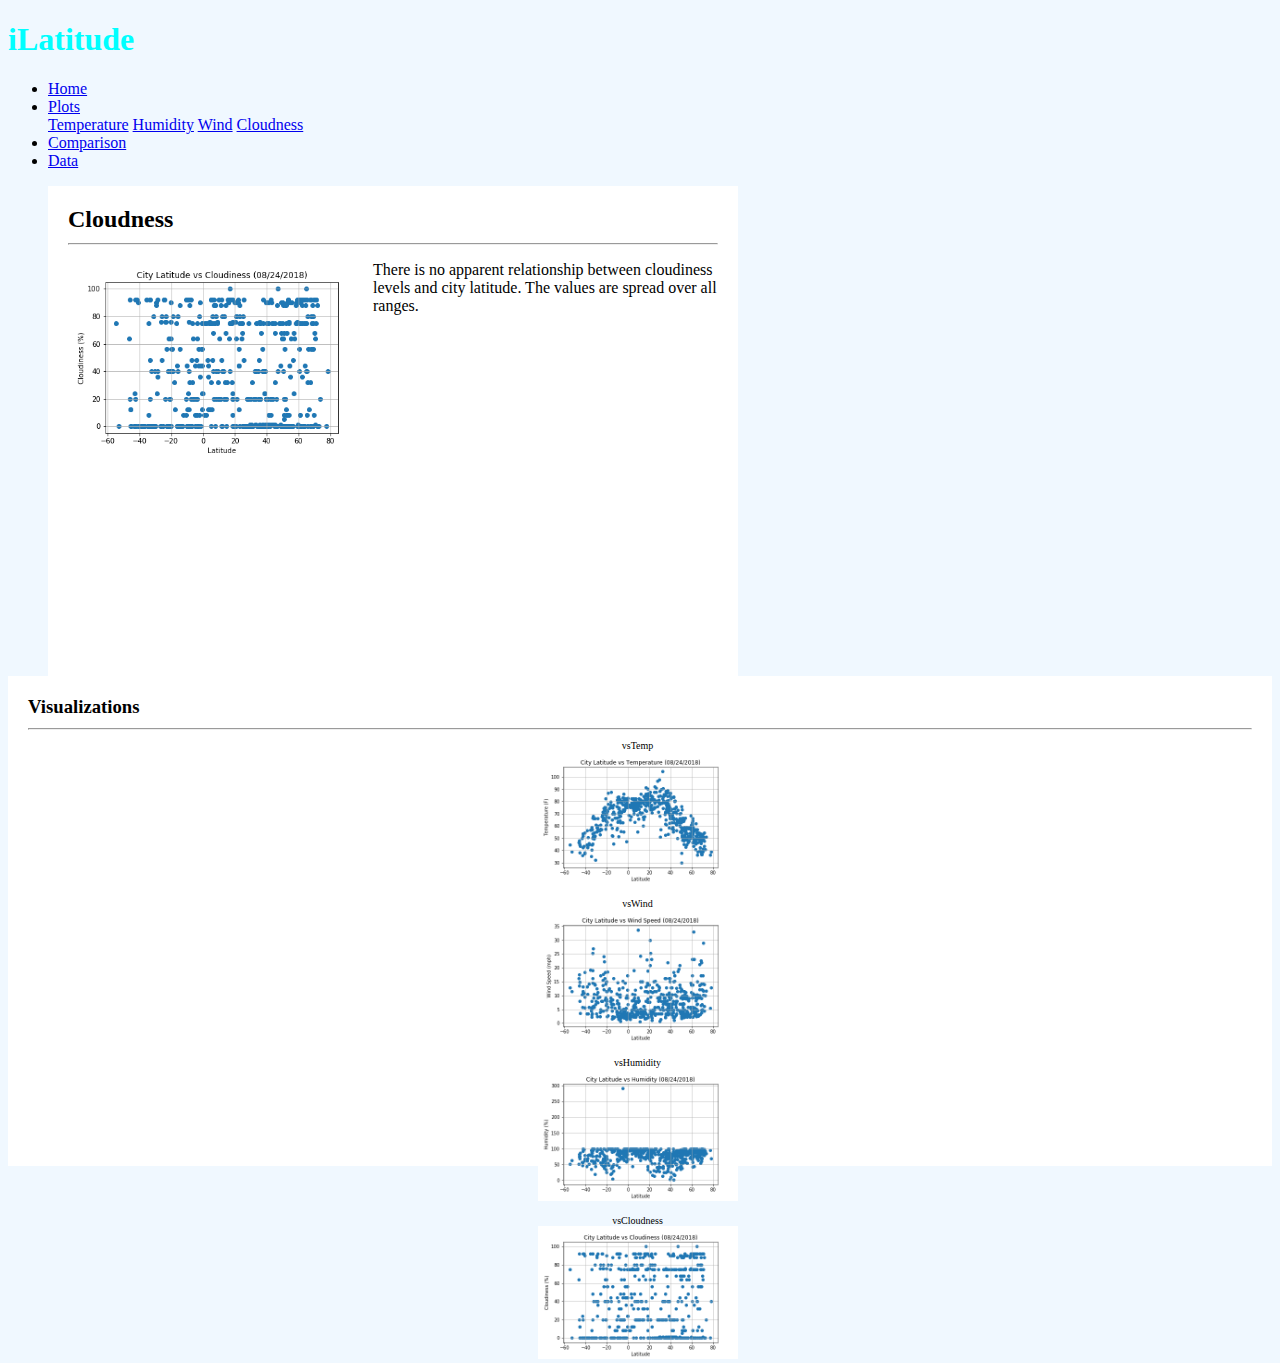
<file: vis_clou.html>
<!DOCTYPE html>
<html lang="en-us">

<head>

  <meta charset="UTF-8">
  <title>The Latitude Dashboard</title>

  <!-- Stylesheets -->
  <link rel="stylesheet" href="https://stackpath.bootstrapcdn.com/bootstrap/4.1.3/css/bootstrap.min.css" integrity="sha384-MCw98/SFnGE8fJT3GXwEOngsV7Zt27NXFoaoApmYm81iuXoPkFOJwJ8ERdknLPMO" crossorigin="anonymous">
  <link rel="stylesheet" href="styles.css">
</head>

<body>
  <!-- Creates the Overall Grid -->
  <header>
    <nav class="navbar navbar-expand-lg navbar-dark bg-dark">  
      <h1>iLatitude</h1>
      <div class="collapse navbar-collapse" id="navbarSupportedContent">
        <ul class="navbar-nav mr-auto">
            <li class="nav-item">
                <a class="nav-link" href="index.html">Home</a>
            </li>
          <li class="nav-item dropdown">
            <a class="nav-link dropdown-toggle" href="#" id="navbarDropdown" role="button" data-toggle="dropdown" aria-haspopup="true" aria-expanded="false">
                Plots
            </a>
            <div class="dropdown-menu" aria-labelledby="navbarDropdown">
              <a class="dropdown-item" href="vis_temp.html">Temperature</a>
              <a class="dropdown-item" href="vis_hum.html">Humidity</a>
              <a class="dropdown-item" href="vis_wind.html">Wind</a>
              <a class="dropdown-item" href="vis_clou.html">Cloudness</a>
            </div>
            <li class="nav-item">
                <a class="nav-link" href="comparison.html">Comparison</a>
              </li>
              <li class="nav-item">
                <a class="nav-link" href="data.html">Data</a>
              </li>
          </li>
        </ul>
      </div>
    </nav>
  </header> 

  
  <div id="grid">
    <div class="row">
      <div class="col-md-6">
        <div class="left_side">
          <h2>Cloudness</h2>
          <hr>
          <img src="Images/Clou_Lat.png"  width="300" style="float: left" class="img_plot">
          <p>There is no apparent relationship between cloudiness levels and city latitude. The values are spread over all ranges.</p>
        </div>
      </div>

      <div class="col-md-1"></div>
      <div class="col-md-4">
        <div class="right_side">
          <h3>Visualizations</h3>
          <hr>
          <div id="grid">
            <div class="row">
              <div class="col-md-6">
                <div class="img_plot"><p>vsTemp</p><a href="vis_temp.html"><img src="Images/Temp_Lat.png" width="200"></a></div>
              </div>
              <div class="col-md-6">
                <div class="img_plot"><p>vsWind</p><a href="vis_wind.html"><img src="Images/Wind_Lat.png" width="200"></a></div>
              </div>
            </div>
            <div class="row">
              <div class="col-md-6">
                <div class="img_plot"><p>vsHumidity</p><a href="vis_hum.html"><img src="Images/Hum_Lat.png" width="200"></a></div>
              </div>
              <div class="col-md-6">
                <div class="img_plot"><p>vsCloudness</p><a href="vis_clou.html"><img src="Images/Clou_Lat.png" width="200"></a></div>
              </div>
            </div>           
          </div>
        </div>
      </div>
      <div class="col-md-1"></div>
    </div>
  </div>

<script src="https://code.jquery.com/jquery-3.3.1.slim.min.js" integrity="sha384-q8i/X+965DzO0rT7abK41JStQIAqVgRVzpbzo5smXKp4YfRvH+8abtTE1Pi6jizo" crossorigin="anonymous"></script>
<script src="https://cdnjs.cloudflare.com/ajax/libs/popper.js/1.14.3/umd/popper.min.js" integrity="sha384-ZMP7rVo3mIykV+2+9J3UJ46jBk0WLaUAdn689aCwoqbBJiSnjAK/l8WvCWPIPm49" crossorigin="anonymous"></script>
<script src="https://stackpath.bootstrapcdn.com/bootstrap/4.1.3/js/bootstrap.min.js" integrity="sha384-ChfqqxuZUCnJSK3+MXmPNIyE6ZbWh2IMqE241rYiqJxyMiZ6OW/JmZQ5stwEULTy" crossorigin="anonymous"></script>
</body>

</html>
</file>
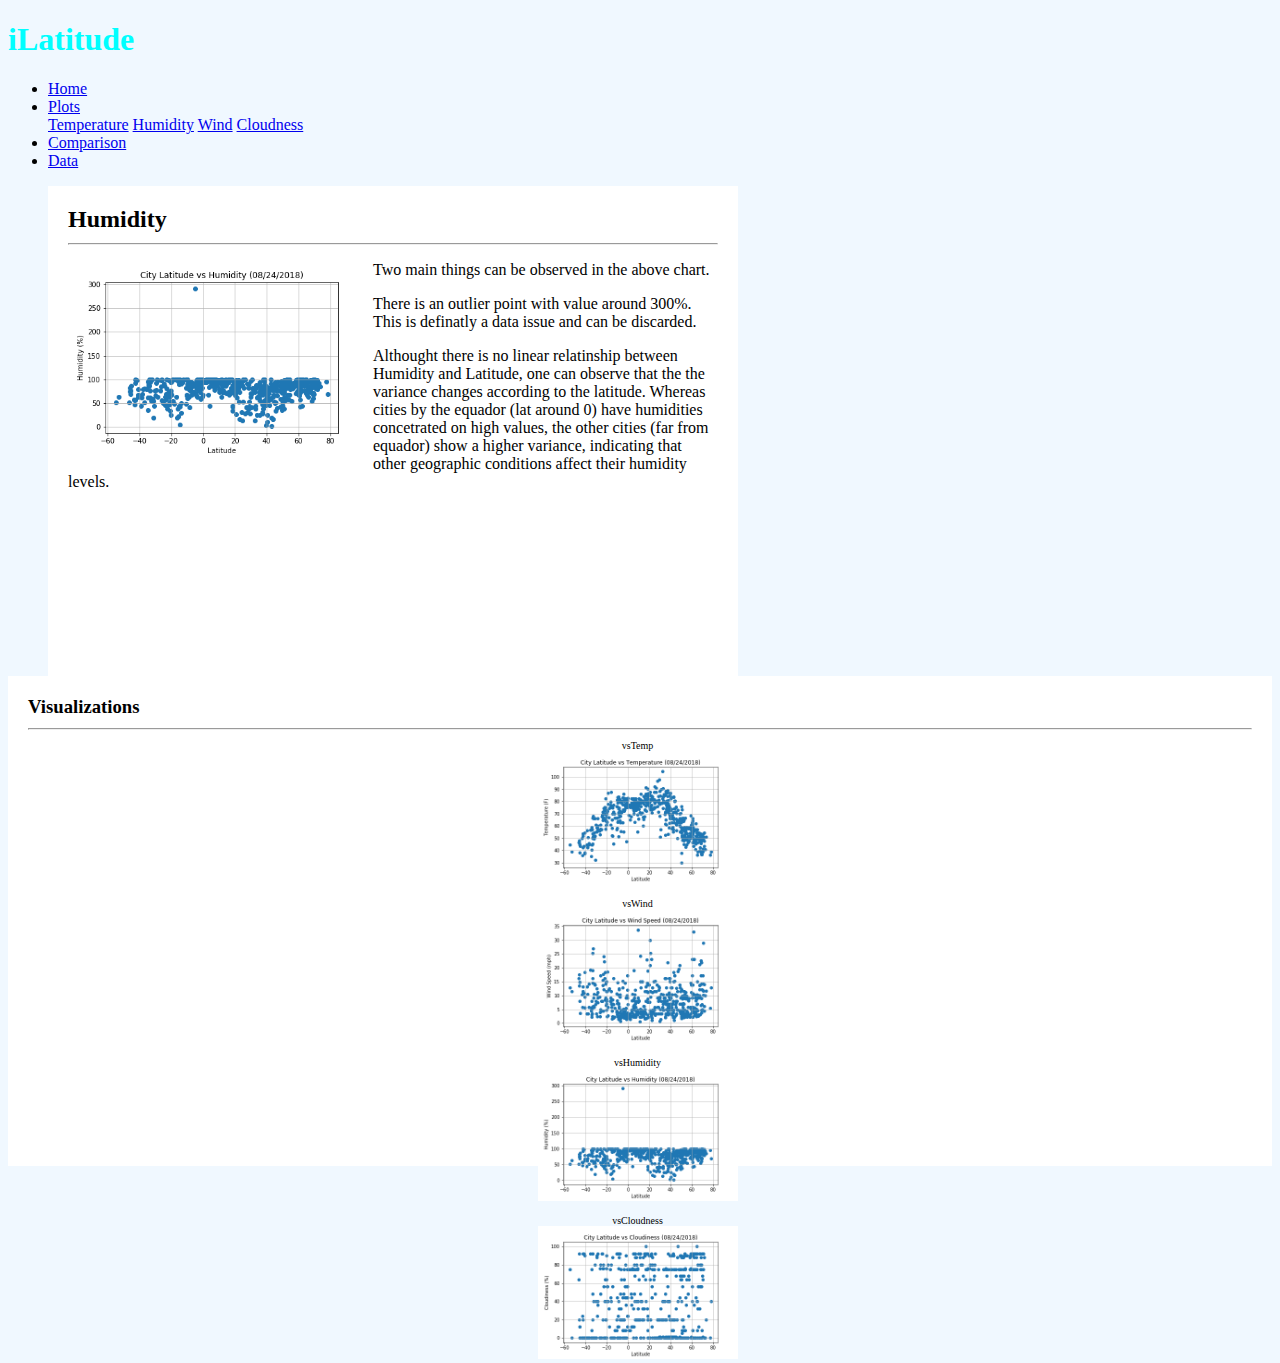
<file: vis_hum.html>
<!DOCTYPE html>
<html lang="en-us">

<head>

  <meta charset="UTF-8">
  <title>The Latitude Dashboard</title>

  <!-- Stylesheets -->
  <link rel="stylesheet" href="https://stackpath.bootstrapcdn.com/bootstrap/4.1.3/css/bootstrap.min.css" integrity="sha384-MCw98/SFnGE8fJT3GXwEOngsV7Zt27NXFoaoApmYm81iuXoPkFOJwJ8ERdknLPMO" crossorigin="anonymous">
  <link rel="stylesheet" href="styles.css">
</head>

<body>
  <!-- Creates the Overall Grid -->
  <header>
    <nav class="navbar navbar-expand-lg navbar-dark bg-dark">  
      <h1>iLatitude</h1>
      <div class="collapse navbar-collapse" id="navbarSupportedContent">
        <ul class="navbar-nav mr-auto">
            <li class="nav-item">
                <a class="nav-link" href="index.html">Home</a>
            </li>
          <li class="nav-item dropdown">
            <a class="nav-link dropdown-toggle" href="#" id="navbarDropdown" role="button" data-toggle="dropdown" aria-haspopup="true" aria-expanded="false">
                Plots
            </a>
            <div class="dropdown-menu" aria-labelledby="navbarDropdown">
              <a class="dropdown-item" href="vis_temp.html">Temperature</a>
              <a class="dropdown-item" href="vis_hum.html">Humidity</a>
              <a class="dropdown-item" href="vis_wind.html">Wind</a>
              <a class="dropdown-item" href="vis_clou.html">Cloudness</a>
            </div>
            <li class="nav-item">
                <a class="nav-link" href="comparison.html">Comparison</a>
              </li>
              <li class="nav-item">
                <a class="nav-link" href="data.html">Data</a>
              </li>
          </li>
        </ul>
      </div>
    </nav>
  </header> 

  
  <div id="grid">
    <div class="row">
      <div class="col-md-6">
        <div class="left_side">
          <h2>Humidity</h2>
          <hr>
          <img src="Images/Hum_Lat.png"  width="300" style="float: left" class="img_plot">
          <p>Two main things can be observed in the above chart.</p>
          <p></p>
          <p>There is an outlier point with value around 300%. This is definatly a data issue and can be discarded.</p>
          <p>Althought there is no linear relatinship between Humidity and Latitude, one can observe that the the variance changes according to the latitude. Whereas cities by the equador (lat around 0) have humidities concetrated on high values, the other cities (far from equador) show a higher variance, indicating that other geographic conditions affect their humidity levels.</p>
        </div>
      </div>

      <div class="col-md-1"></div>
      <div class="col-md-4">
        <div class="right_side">
          <h3>Visualizations</h3>
          <hr>
          <div id="grid">
            <div class="row">
              <div class="col-md-6">
                <div class="img_plot"><p>vsTemp</p><a href="vis_temp.html"><img src="Images/Temp_Lat.png" width="200"></a></div>
              </div>
              <div class="col-md-6">
                <div class="img_plot"><p>vsWind</p><a href="vis_wind.html"><img src="Images/Wind_Lat.png" width="200"></a></div>
              </div>
            </div>
            <div class="row">
              <div class="col-md-6">
                <div class="img_plot"><p>vsHumidity</p><a href="vis_hum.html"><img src="Images/Hum_Lat.png" width="200"></a></div>
              </div>
              <div class="col-md-6">
                <div class="img_plot"><p>vsCloudness</p><a href="vis_clou.html"><img src="Images/Clou_Lat.png" width="200"></a></div>
              </div>
            </div>           
          </div>
        </div>
      </div>
      <div class="col-md-1"></div>
    </div>
  </div>

<script src="https://code.jquery.com/jquery-3.3.1.slim.min.js" integrity="sha384-q8i/X+965DzO0rT7abK41JStQIAqVgRVzpbzo5smXKp4YfRvH+8abtTE1Pi6jizo" crossorigin="anonymous"></script>
<script src="https://cdnjs.cloudflare.com/ajax/libs/popper.js/1.14.3/umd/popper.min.js" integrity="sha384-ZMP7rVo3mIykV+2+9J3UJ46jBk0WLaUAdn689aCwoqbBJiSnjAK/l8WvCWPIPm49" crossorigin="anonymous"></script>
<script src="https://stackpath.bootstrapcdn.com/bootstrap/4.1.3/js/bootstrap.min.js" integrity="sha384-ChfqqxuZUCnJSK3+MXmPNIyE6ZbWh2IMqE241rYiqJxyMiZ6OW/JmZQ5stwEULTy" crossorigin="anonymous"></script>
</body>

</html>
</file>
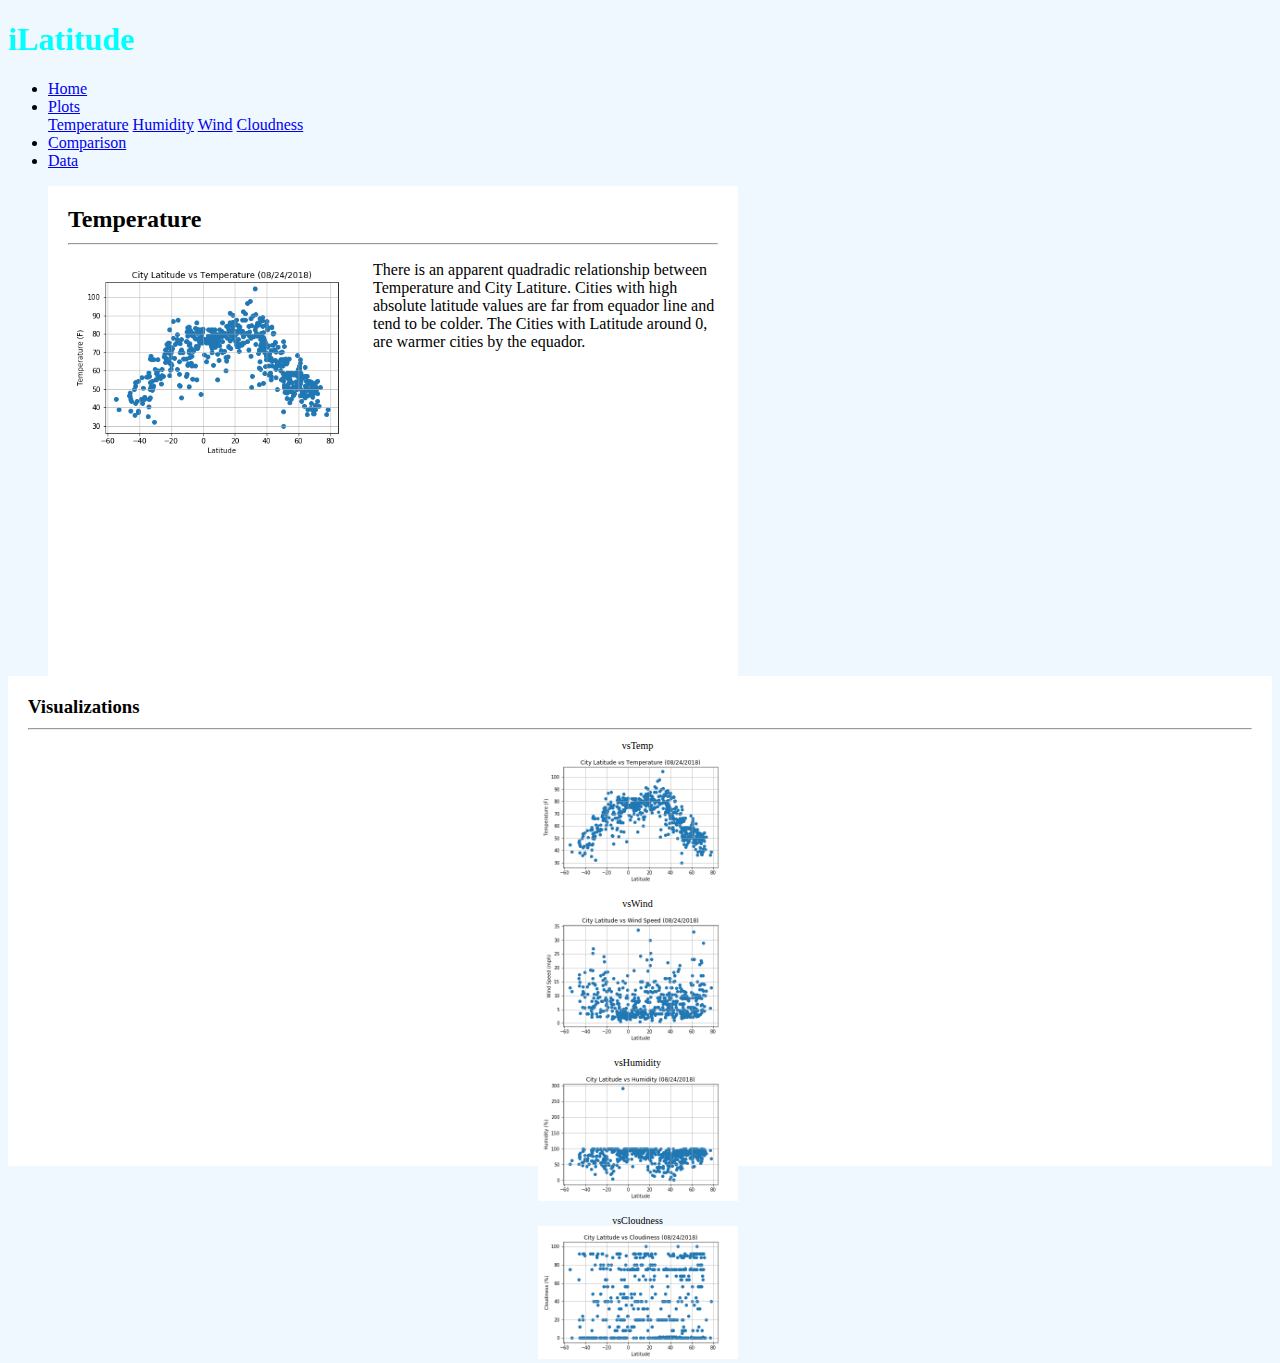
<file: vis_temp.html>
<!DOCTYPE html>
<html lang="en-us">

<head>

  <meta charset="UTF-8">
  <title>The Latitude Dashboard</title>

  <!-- Stylesheets -->
  <link rel="stylesheet" href="https://stackpath.bootstrapcdn.com/bootstrap/4.1.3/css/bootstrap.min.css" integrity="sha384-MCw98/SFnGE8fJT3GXwEOngsV7Zt27NXFoaoApmYm81iuXoPkFOJwJ8ERdknLPMO" crossorigin="anonymous">
  <link rel="stylesheet" href="styles.css">
</head>

<body>
  <!-- Creates the Overall Grid -->
  <header>
    <nav class="navbar navbar-expand-lg navbar-dark bg-dark">  
      <h1>iLatitude</h1>
      <div class="collapse navbar-collapse" id="navbarSupportedContent">
        <ul class="navbar-nav mr-auto">
            <li class="nav-item">
                <a class="nav-link" href="index.html">Home</a>
            </li>
          <li class="nav-item dropdown">
            <a class="nav-link dropdown-toggle" href="#" id="navbarDropdown" role="button" data-toggle="dropdown" aria-haspopup="true" aria-expanded="false">
                Plots
            </a>
            <div class="dropdown-menu" aria-labelledby="navbarDropdown">
              <a class="dropdown-item" href="vis_temp.html">Temperature</a>
              <a class="dropdown-item" href="vis_hum.html">Humidity</a>
              <a class="dropdown-item" href="vis_wind.html">Wind</a>
              <a class="dropdown-item" href="vis_clou.html">Cloudness</a>
            </div>
            <li class="nav-item">
                <a class="nav-link" href="comparison.html">Comparison</a>
              </li>
              <li class="nav-item">
                <a class="nav-link" href="data.html">Data</a>
              </li>
          </li>
        </ul>
      </div>
    </nav>
  </header> 

  
  <div id="grid">
    <div class="row">
      <div class="col-md-6">
        <div class="left_side">
          <h2>Temperature</h2>
          <hr>
          <img src="Images/Temp_Lat.png"  width="300" style="float: left" class="img_plot">
          <p>There is an apparent quadradic relationship between Temperature and City Latiture. Cities with high absolute latitude values are far from equador line and tend to be colder. The Cities with Latitude around 0, are warmer cities by the equador.</p>
        </div>
      </div>

      <div class="col-md-1"></div>
      <div class="col-md-4">
        <div class="right_side">
          <h3>Visualizations</h3>
          <hr>
          <div id="grid">
            <div class="row">
              <div class="col-md-6">
                <div class="img_plot"><p>vsTemp</p><a href="vis_temp.html"><img src="Images/Temp_Lat.png" width="200"></a></div>
              </div>
              <div class="col-md-6">
                <div class="img_plot"><p>vsWind</p><a href="vis_wind.html"><img src="Images/Wind_Lat.png" width="200"></a></div>
              </div>
            </div>
            <div class="row">
              <div class="col-md-6">
                <div class="img_plot"><p>vsHumidity</p><a href="vis_hum.html"><img src="Images/Hum_Lat.png" width="200"></a></div>
              </div>
              <div class="col-md-6">
                <div class="img_plot"><p>vsCloudness</p><a href="vis_clou.html"><img src="Images/Clou_Lat.png" width="200"></a></div>
              </div>
            </div>           
          </div>
        </div>
      </div>
      <div class="col-md-1"></div>
    </div>
  </div>

<script src="https://code.jquery.com/jquery-3.3.1.slim.min.js" integrity="sha384-q8i/X+965DzO0rT7abK41JStQIAqVgRVzpbzo5smXKp4YfRvH+8abtTE1Pi6jizo" crossorigin="anonymous"></script>
<script src="https://cdnjs.cloudflare.com/ajax/libs/popper.js/1.14.3/umd/popper.min.js" integrity="sha384-ZMP7rVo3mIykV+2+9J3UJ46jBk0WLaUAdn689aCwoqbBJiSnjAK/l8WvCWPIPm49" crossorigin="anonymous"></script>
<script src="https://stackpath.bootstrapcdn.com/bootstrap/4.1.3/js/bootstrap.min.js" integrity="sha384-ChfqqxuZUCnJSK3+MXmPNIyE6ZbWh2IMqE241rYiqJxyMiZ6OW/JmZQ5stwEULTy" crossorigin="anonymous"></script>
</body>

</html>
</file>
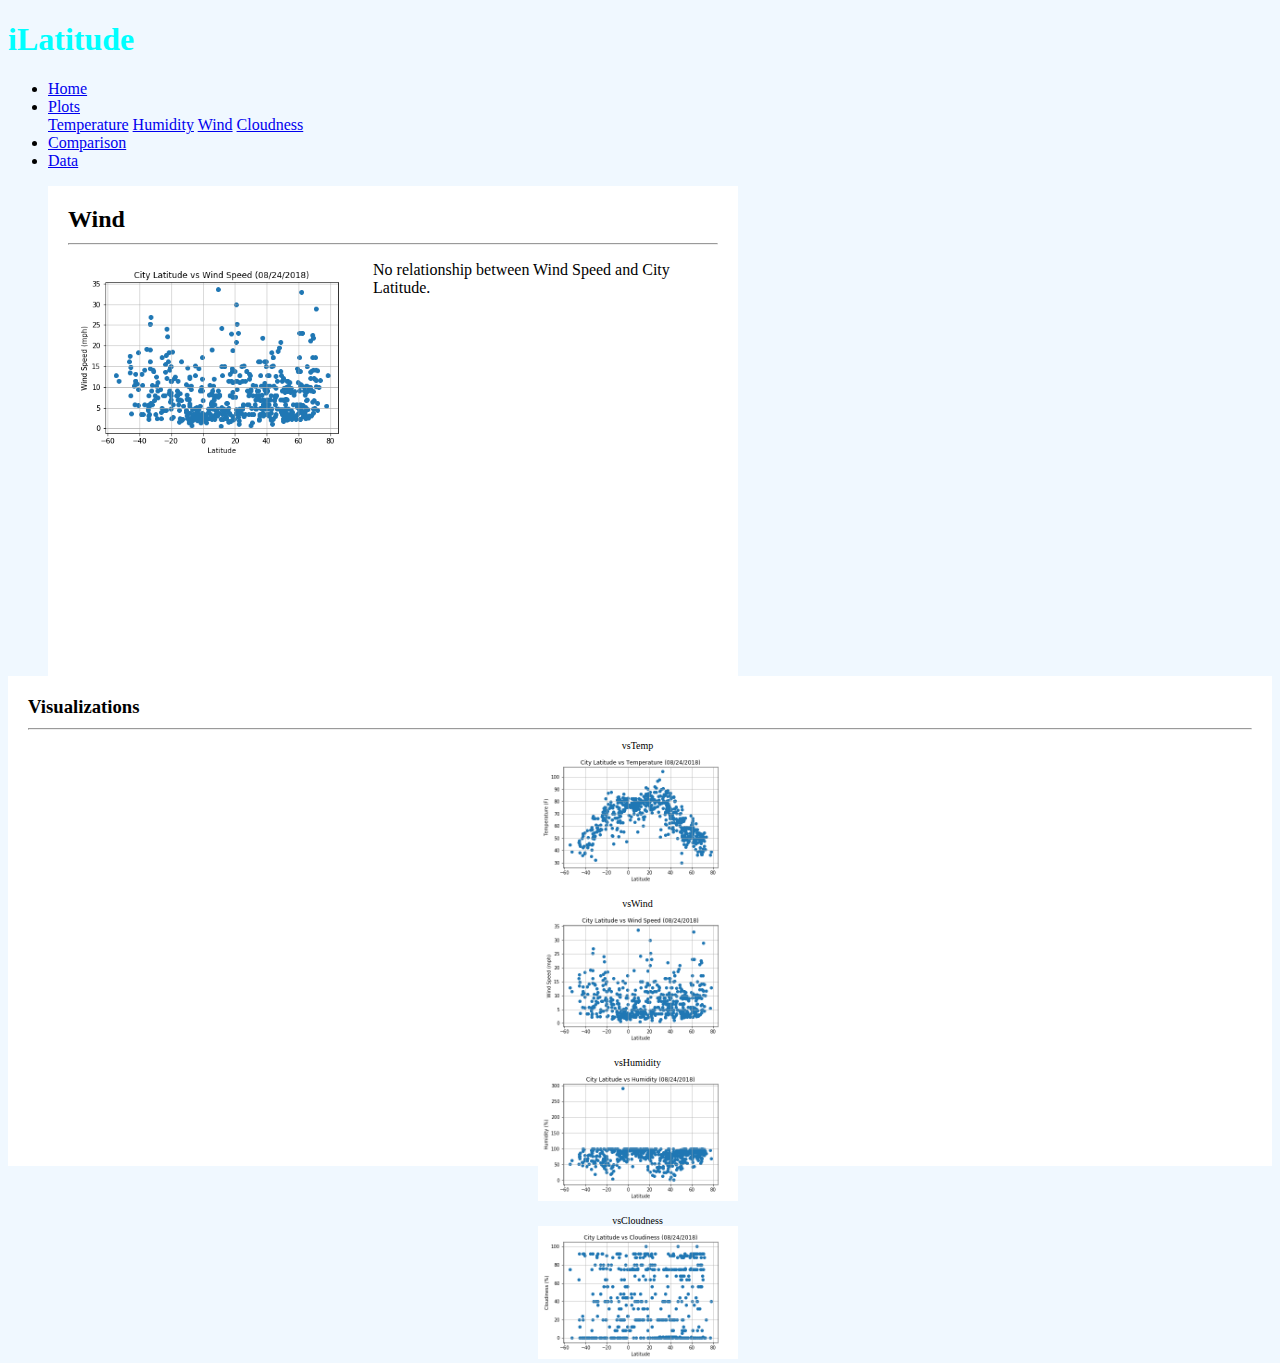
<file: vis_wind.html>
<!DOCTYPE html>
<html lang="en-us">

<head>

  <meta charset="UTF-8">
  <title>The Latitude Dashboard</title>

  <!-- Stylesheets -->
  <link rel="stylesheet" href="https://stackpath.bootstrapcdn.com/bootstrap/4.1.3/css/bootstrap.min.css" integrity="sha384-MCw98/SFnGE8fJT3GXwEOngsV7Zt27NXFoaoApmYm81iuXoPkFOJwJ8ERdknLPMO" crossorigin="anonymous">
  <link rel="stylesheet" href="styles.css">
</head>

<body>
  <!-- Creates the Overall Grid -->
  <header>
    <nav class="navbar navbar-expand-lg navbar-dark bg-dark">  
      <h1>iLatitude</h1>
      <div class="collapse navbar-collapse" id="navbarSupportedContent">
        <ul class="navbar-nav mr-auto">
            <li class="nav-item">
                <a class="nav-link" href="index.html">Home</a>
            </li>
          <li class="nav-item dropdown">
            <a class="nav-link dropdown-toggle" href="#" id="navbarDropdown" role="button" data-toggle="dropdown" aria-haspopup="true" aria-expanded="false">
                Plots
            </a>
            <div class="dropdown-menu" aria-labelledby="navbarDropdown">
              <a class="dropdown-item" href="vis_temp.html">Temperature</a>
              <a class="dropdown-item" href="vis_hum.html">Humidity</a>
              <a class="dropdown-item" href="vis_wind.html">Wind</a>
              <a class="dropdown-item" href="vis_clou.html">Cloudness</a>
            </div>
            <li class="nav-item">
                <a class="nav-link" href="comparison.html">Comparison</a>
              </li>
              <li class="nav-item">
                <a class="nav-link" href="data.html">Data</a>
              </li>
          </li>
        </ul>
      </div>
    </nav>
  </header> 

  
  <div id="grid">
    <div class="row">
      <div class="col-md-6">
        <div class="left_side">
          <h2>Wind</h2>
          <hr>
          <img src="Images/Wind_Lat.png"  width="300" style="float: left" class="img_plot">
          <p>No relationship between Wind Speed and City Latitude.</p>
        </div>
      </div>

      <div class="col-md-1"></div>
      <div class="col-md-4">
        <div class="right_side">
          <h3>Visualizations</h3>
          <hr>
          <div id="grid">
            <div class="row">
              <div class="col-md-6">
                <div class="img_plot"><p>vsTemp</p><a href="vis_temp.html"><img src="Images/Temp_Lat.png" width="200"></a></div>
              </div>
              <div class="col-md-6">
                <div class="img_plot"><p>vsWind</p><a href="vis_wind.html"><img src="Images/Wind_Lat.png" width="200"></a></div>
              </div>
            </div>
            <div class="row">
              <div class="col-md-6">
                <div class="img_plot"><p>vsHumidity</p><a href="vis_hum.html"><img src="Images/Hum_Lat.png" width="200"></a></div>
              </div>
              <div class="col-md-6">
                <div class="img_plot"><p>vsCloudness</p><a href="vis_clou.html"><img src="Images/Clou_Lat.png" width="200"></a></div>
              </div>
            </div>           
          </div>
        </div>
      </div>
      <div class="col-md-1"></div>
    </div>
  </div>

<script src="https://code.jquery.com/jquery-3.3.1.slim.min.js" integrity="sha384-q8i/X+965DzO0rT7abK41JStQIAqVgRVzpbzo5smXKp4YfRvH+8abtTE1Pi6jizo" crossorigin="anonymous"></script>
<script src="https://cdnjs.cloudflare.com/ajax/libs/popper.js/1.14.3/umd/popper.min.js" integrity="sha384-ZMP7rVo3mIykV+2+9J3UJ46jBk0WLaUAdn689aCwoqbBJiSnjAK/l8WvCWPIPm49" crossorigin="anonymous"></script>
<script src="https://stackpath.bootstrapcdn.com/bootstrap/4.1.3/js/bootstrap.min.js" integrity="sha384-ChfqqxuZUCnJSK3+MXmPNIyE6ZbWh2IMqE241rYiqJxyMiZ6OW/JmZQ5stwEULTy" crossorigin="anonymous"></script>
</body>

</html>
</file>
<file: styles.css>
/* Add your styles here */
h1 {
    color: aqua
}

.img_plot {
    display: block;
    margin-top: 5px;
    margin-bottom: 5px;
    margin-right: 5px;
    text-align: center;

}
.img_plot > p {
    margin-bottom: 0px;
    font-size: 10px;

}
.left_side {

    margin-left: 40px;
    margin-right: 40px;
    max-width: 650px;
    height: 450px;
    background-color: white;
    padding: 20px;
 
}

.left_side > h2 {
    position: relative;
    margin-top: 0px;
    margin-bottom:10px
}

.right_side {
    height: 450px;

    background-color: white;
    padding: 20px;
}

.right_side > h3 {
    position: relative;
    margin-top: 0px;
    margin-bottom:10px
}

.comparison {

    margin-left: auto;
    margin-right: auto;
    max-width: 1000px;
    height: 500x;
    background-color: white;
    padding: 20px;
}

body {
    background-color: aliceblue
}
</file>
